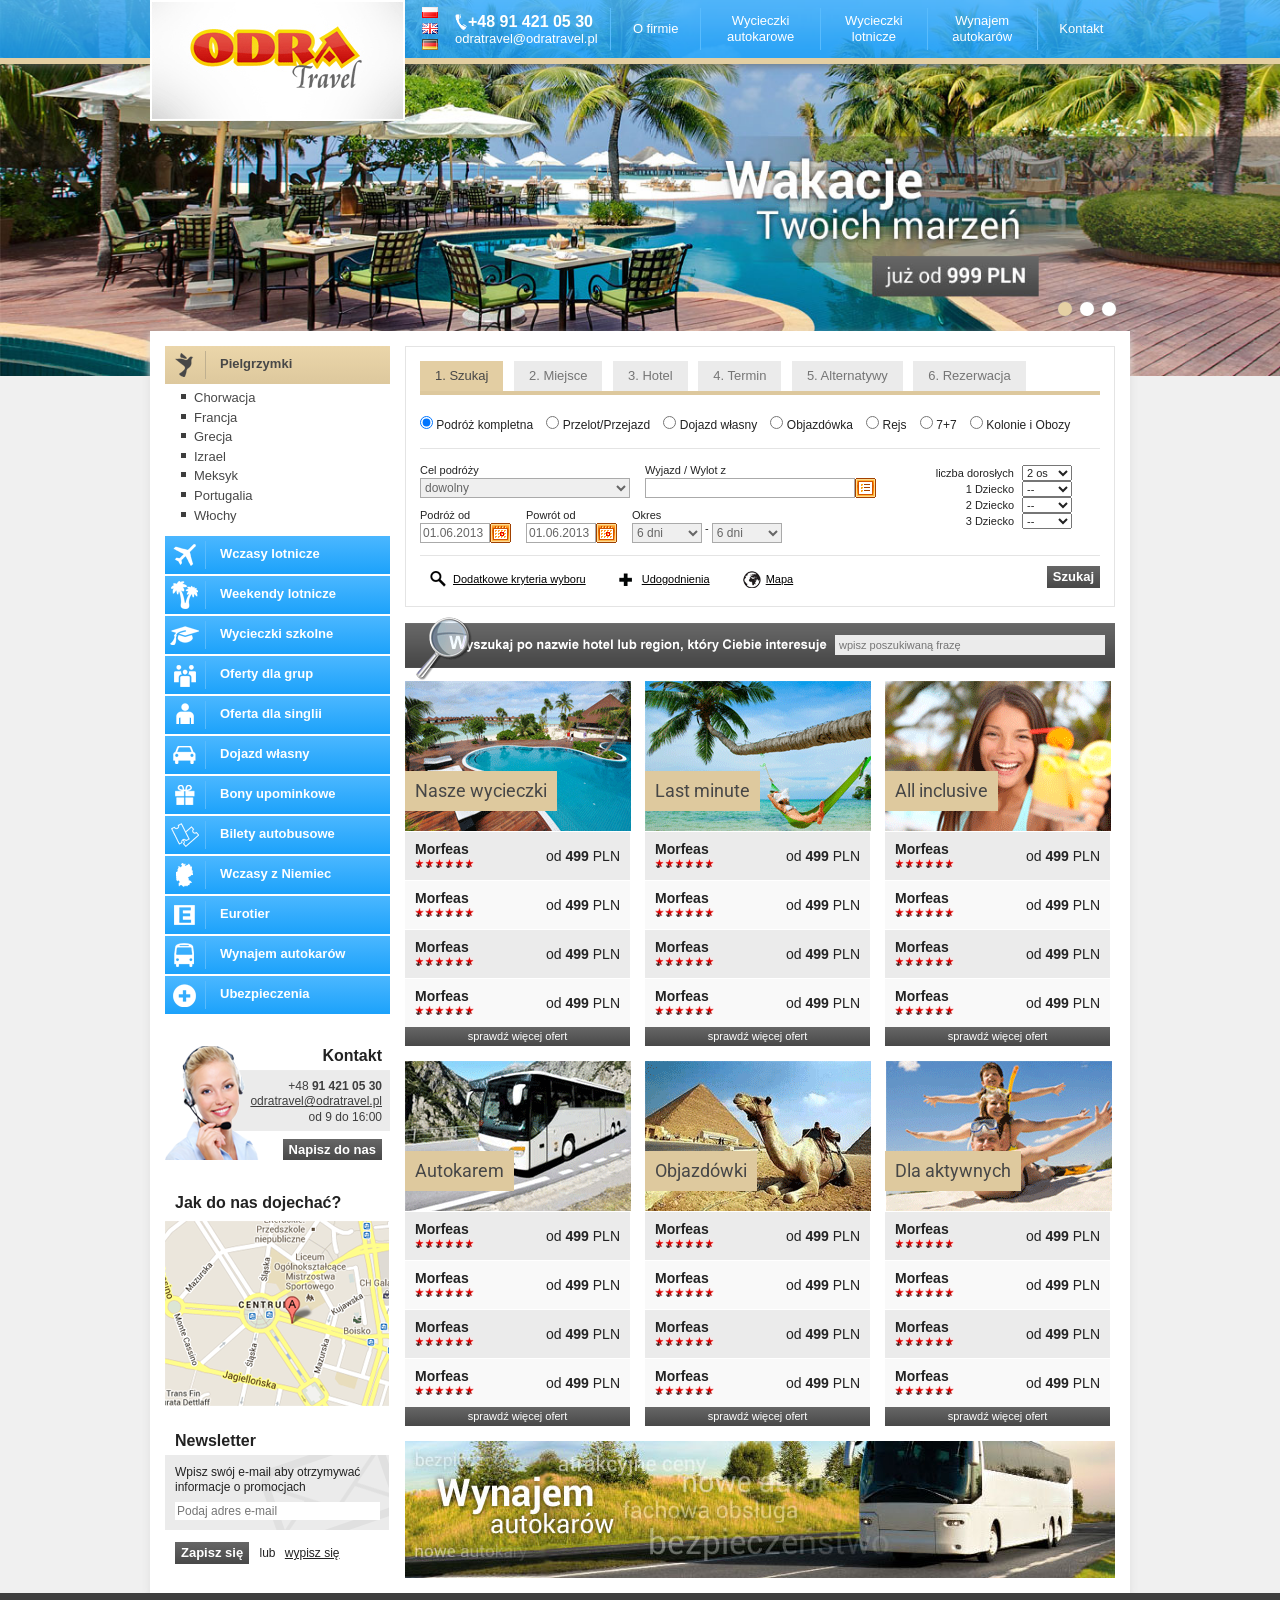
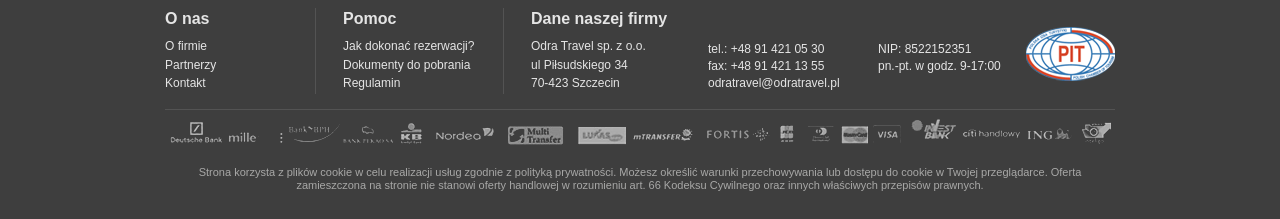
<file: __source/index.html>
<!DOCTYPE html>
<!--[if lt IE 7]>      <html class="no-js lt-ie9 lt-ie8 lt-ie7"> <![endif]-->
<!--[if IE 7]>         <html class="no-js lt-ie9 lt-ie8"> <![endif]-->
<!--[if IE 8]>         <html class="no-js lt-ie9"> <![endif]-->
<!--[if gt IE 8]><!--> <html class="no-js"> <!--<![endif]-->
    <head>
        <meta charset="utf-8">
        <meta http-equiv="X-UA-Compatible" content="IE=edge,chrome=1">
        <title></title>
        <meta name="description" content="">
        <meta name="viewport" content="width=device-width">

        <link rel="stylesheet" href="css/normalize.min.css">
        <link rel="stylesheet" href="css/jquery.bxslider.css">
        <link rel="stylesheet" href="css/main.css">
<link href='http://fonts.googleapis.com/css?family=Roboto:400,500&subset=latin,latin-ext' rel='stylesheet' type='text/css'>
        <script src="js/vendor/modernizr-2.6.2.min.js"></script>
    </head>
    <body>
        <!--[if lt IE 7]>
            <p class="chromeframe">You are using an <strong>outdated</strong> browser. Please <a href="http://browsehappy.com/">upgrade your browser</a> or <a href="http://www.google.com/chromeframe/?redirect=true">activate Google Chrome Frame</a> to improve your experience.</p>
        <![endif]-->

        <div class="header-container">
            <header class="wrapper clearfix">
                <h1 class="title"><a href="/"><img src="img/logo.png" alt="logo"></a></h1>
                <div id="language">
                    <a href="/pol"><img src="img/pol.png" alt="polski"></a>
                    <a href="/eng"><img src="img/eng.png" alt="angielski"></a>
                    <a href="/de"><img src="img/de.png" alt="niemiecki"></a>
                </div>    
                <div id="top_contact">
                    
                    <span>+48 91 421 05 30</span>
                    <a href="mailto:odratravel@odratravel.pl">odratravel@odratravel.pl</a>
                </div>
                <nav>
                    <ul>
                        <li><a href="#">O firmie</a></li>
                        <li><a href="#">Wycieczki <br/>autokarowe</a></li>
                        <li><a href="#">Wycieczki <br/>lotnicze</a></li>
                        <li><a href="#">Wynajem <br/>autokarów</a></li>
                        <li><a href="#">Kontakt</a></li>                        
                    </ul>
                </nav>
            </header>
        </div>
        <div class="banner-container">
        <ul class="bxslider" id="bxslider">
                <li>
                     <a href="#">
                    <img src="pictures/banner_1.jpg" alt="" />
                   </a>
                </li>
                <li>
                    <a href="#">
                    <img src="pictures/banner_2.jpg" alt="" />
                    </a>
                </li>
                <li>
                    <a href="#">
                    <img src="pictures/banner_1.jpg" alt="" />
                    </a>
                </li>

        </ul>
         </div>
        <div class="main-container">
            <div class="main wrapper clearfix">
                <div id="right">
                <div id="main_search">
                    <ul>
                        <li class="active">1. Szukaj</li>
                        <li>2. Miejsce</li>
                        <li>3. Hotel</li>
                        <li>4. Termin</li>
                        <li>5. Alternatywy</li>
                        <li>6. Rezerwacja</li>
                    </ul>   

                    <form action="search.php" method="post">
                        <p>
                            <label class="radio">
                              <input type="radio" name="optionsRadios" value="option1" checked>
                              Podróż kompletna
                            </label>
                            <label class="radio">
                              <input type="radio" name="optionsRadios" value="option2">
                              Przelot/Przejazd 
                            </label>
                              <label class="radio">
                              <input type="radio" name="optionsRadios" value="option3">
                              Dojazd własny
                            </label>
                          <label class="radio">
                              <input type="radio" name="optionsRadios" value="option4">
                              Objazdówka 
                            </label>
                              <label class="radio">
                              <input type="radio" name="optionsRadios" value="option5">
                              Rejs 
                            </label>
                              <label class="radio">
                              <input type="radio" name="optionsRadios" value="option6">
                              7+7 
                            </label>
                              <label class="radio">
                              <input type="radio" name="optionsRadios" value="option7">
                              Kolonie i Obozy
                            </label>
                        </p>


                        <div class="main_search_left">  
                            <div>
                                <div class="input"> 
                                     <label>Cel podróży</label>
                                     <select name="destination">
                                      <option>dowolny</option>
                                      <option>dowolny</option>
                                      <option>3</option>
                                      <option>4</option>
                                      <option>5</option>
                                    </select>
                                </div> 
                                <div class="input autocomplete"> 
                                     <label>Wyjazd / Wylot z</label>
                                     <input type="text" name="destynation" /><i></i>
                                </div> 
                             </div>

                            <div>
                                <div class="calendar input_small"> 
                                     <label>Podróż od</label>
                                     <input type="text" value="01.06.2013" /><i></i>
                                </div> 
                                 <div class="calendar input_small"> 
                                     <label>Powrót od</label>
                                     <input type="text" value="01.06.2013" /><i></i>
                                </div> 

                                 <div class="input_small"> 
                                     <label>Okres</label>
                                     <select name="destination">
                                      <option>6 dni</option>
                                      <option>2</option>
                                      <option>3</option>
                                      <option>4</option>
                                      <option>5</option>
                                    </select>
                                     -  
                                    <select name="destination">
                                      <option>6 dni</option>
                                      <option>2</option>
                                      <option>3</option>
                                      <option>4</option>
                                      <option>5</option>
                                    </select>

                                </div> 
                             </div>
                         </div>

                        <div class="main_search_right">   
                        <p>
                             <label>liczba dorosłych</label>
                             <select name="destination">
                              <option>2 os</option>
                              <option>2</option>
                              <option>3</option>
                              <option>4</option>
                              <option>5</option>
                            </select>
                        </p>
                         <p>
                             <label>1 Dziecko</label>
                             <select name="destination">
                              <option>--</option>
                              <option>2</option>
                              <option>3</option>
                              <option>4</option>
                              <option>5</option>
                            </select>
                        </p>

                         <p>    
                             <label>2 Dziecko</label>
                             <select name="destination">
                              <option>--</option>
                              <option>2</option>
                              <option>3</option>
                              <option>4</option>
                              <option>5</option>
                            </select>
                        </p>
                         <p>
                             <label>3 Dziecko</label>
                             <select name="destination">
                              <option>--</option>
                              <option>2</option>
                              <option>3</option>
                              <option>4</option>
                              <option>5</option>
                            </select>
                        </p>
                         </div> 
                         <div class="buttons">
                            <a href="#" class="button_link icon_lupa">Dodatkowe kryteria wyboru</a>
                            <a href="#" class="button_link icon_plus">Udogodnienia</a>
                            <a href="#" class="button_link icon_mapa">Mapa</a>
                            <button class="btn">Szukaj</button>
                         </div>
                    </form>

                </div>

                <div id="quick_search">
                    <form action="search.php">
                         <input type="text" name="destynation" placeholder="wpisz poszukiwaną frazę" />
                    </form>    
                </div>


                <ul class="offer">
                    <li>
                        <a class="icon" href="#">
                            <img src="pictures/offer1.png" alt="Nasze wycieczki" />
                            <span>Nasze wycieczki</span>
                        </a>
                        <div class="offer_item">
                            <div class="price">od <b>499</b> PLN</div>
                            <span>Morfeas</span>
                            <div class="stars">
                                <i>*</i><i>*</i><i>*</i><i>*</i><i>*</i><i>*</i>
                            </div>
                               
                        </div>
                        <div class="offer_item">
                            <div class="price">od <b>499</b> PLN</div>
                            <span>Morfeas</span>
                            <div class="stars">
                                <i>*</i><i>*</i><i>*</i><i>*</i><i>*</i><i>*</i>
                            </div>
                               
                        </div>
                        <div class="offer_item">
                            <div class="price">od <b>499</b> PLN</div>
                            <span>Morfeas</span>
                            <div class="stars">
                                <i>*</i><i>*</i><i>*</i><i>*</i><i>*</i><i>*</i>
                            </div>
                               
                        </div>
                        <div class="offer_item">
                            <div class="price">od <b>499</b> PLN</div>
                            <span>Morfeas</span>
                            <div class="stars">
                                <i>*</i><i>*</i><i>*</i><i>*</i><i>*</i><i>*</i>
                            </div>
                               
                        </div>
                        <a href="#" class="btn btn_small">sprawdź więcej ofert</a>
                    </li>
                     <li>
                        <a class="icon" href="#">
                            <img src="pictures/offer2.png" alt="Last minute" />
                            <span>Last minute</span>
                        </a>
                        <div class="offer_item">
                            <div class="price">od <b>499</b> PLN</div>
                            <span>Morfeas</span>
                            <div class="stars">
                                <i>*</i><i>*</i><i>*</i><i>*</i><i>*</i><i>*</i>
                            </div>
                               
                        </div>
                        <div class="offer_item">
                            <div class="price">od <b>499</b> PLN</div>
                            <span>Morfeas</span>
                            <div class="stars">
                                <i>*</i><i>*</i><i>*</i><i>*</i><i>*</i><i>*</i>
                            </div>
                               
                        </div>
                        <div class="offer_item">
                            <div class="price">od <b>499</b> PLN</div>
                            <span>Morfeas</span>
                            <div class="stars">
                                <i>*</i><i>*</i><i>*</i><i>*</i><i>*</i><i>*</i>
                            </div>
                               
                        </div>
                        <div class="offer_item">
                            <div class="price">od <b>499</b> PLN</div>
                            <span>Morfeas</span>
                            <div class="stars">
                                <i>*</i><i>*</i><i>*</i><i>*</i><i>*</i><i>*</i>
                            </div>
                               
                        </div>
                        <a href="#" class="btn btn_small">sprawdź więcej ofert</a>
                    </li>
                     <li>
                        <a class="icon" href="#">
                            <img src="pictures/offer3.png" alt="All inclusive" />
                            <span>All inclusive</span>
                        </a>
                        <div class="offer_item">
                            <div class="price">od <b>499</b> PLN</div>
                            <span>Morfeas</span>
                            <div class="stars">
                                <i>*</i><i>*</i><i>*</i><i>*</i><i>*</i><i>*</i>
                            </div>
                               
                        </div>
                        <div class="offer_item">
                            <div class="price">od <b>499</b> PLN</div>
                            <span>Morfeas</span>
                            <div class="stars">
                                <i>*</i><i>*</i><i>*</i><i>*</i><i>*</i><i>*</i>
                            </div>
                               
                        </div>
                        <div class="offer_item">
                            <div class="price">od <b>499</b> PLN</div>
                            <span>Morfeas</span>
                            <div class="stars">
                                <i>*</i><i>*</i><i>*</i><i>*</i><i>*</i><i>*</i>
                            </div>
                               
                        </div>
                        <div class="offer_item">
                            <div class="price">od <b>499</b> PLN</div>
                            <span>Morfeas</span>
                            <div class="stars">
                                <i>*</i><i>*</i><i>*</i><i>*</i><i>*</i><i>*</i>
                            </div>
                               
                        </div>
                        <a href="#" class="btn btn_small">sprawdź więcej ofert</a>
                    </li>

                    <li class="clearfix"></li>

                    <li>
                        <a class="icon" href="#">
                            <img src="pictures/offer4.png" alt="Autokarem" />
                            <span>Autokarem</span>
                        </a>
                        <div class="offer_item">
                            <div class="price">od <b>499</b> PLN</div>
                            <span>Morfeas</span>
                            <div class="stars">
                                <i>*</i><i>*</i><i>*</i><i>*</i><i>*</i><i>*</i>
                            </div>
                               
                        </div>
                        <div class="offer_item">
                            <div class="price">od <b>499</b> PLN</div>
                            <span>Morfeas</span>
                            <div class="stars">
                                <i>*</i><i>*</i><i>*</i><i>*</i><i>*</i><i>*</i>
                            </div>
                               
                        </div>
                        <div class="offer_item">
                            <div class="price">od <b>499</b> PLN</div>
                            <span>Morfeas</span>
                            <div class="stars">
                                <i>*</i><i>*</i><i>*</i><i>*</i><i>*</i><i>*</i>
                            </div>
                               
                        </div>
                        <div class="offer_item">
                            <div class="price">od <b>499</b> PLN</div>
                            <span>Morfeas</span>
                            <div class="stars">
                                <i>*</i><i>*</i><i>*</i><i>*</i><i>*</i><i>*</i>
                            </div>
                               
                        </div>
                        <a href="#" class="btn btn_small">sprawdź więcej ofert</a>
                    </li>
                     <li>
                        <a class="icon" href="#">
                            <img src="pictures/offer5.png" alt="Objazdówki" />
                            <span>Objazdówki</span>
                        </a>
                        <div class="offer_item">
                            <div class="price">od <b>499</b> PLN</div>
                            <span>Morfeas</span>
                            <div class="stars">
                                <i>*</i><i>*</i><i>*</i><i>*</i><i>*</i><i>*</i>
                            </div>
                               
                        </div>
                        <div class="offer_item">
                            <div class="price">od <b>499</b> PLN</div>
                            <span>Morfeas</span>
                            <div class="stars">
                                <i>*</i><i>*</i><i>*</i><i>*</i><i>*</i><i>*</i>
                            </div>
                               
                        </div>
                        <div class="offer_item">
                            <div class="price">od <b>499</b> PLN</div>
                            <span>Morfeas</span>
                            <div class="stars">
                                <i>*</i><i>*</i><i>*</i><i>*</i><i>*</i><i>*</i>
                            </div>
                               
                        </div>
                        <div class="offer_item">
                            <div class="price">od <b>499</b> PLN</div>
                            <span>Morfeas</span>
                            <div class="stars">
                                <i>*</i><i>*</i><i>*</i><i>*</i><i>*</i><i>*</i>
                            </div>
                               
                        </div>
                        <a href="#" class="btn btn_small">sprawdź więcej ofert</a>
                    </li>
                     <li>
                        <a class="icon" href="#">
                            <img src="pictures/offer6.png" alt="Dla aktywnych" />
                            <span>Dla aktywnych</span>
                        </a>
                        <div class="offer_item">
                            <div class="price">od <b>499</b> PLN</div>
                            <span>Morfeas</span>
                            <div class="stars">
                                <i>*</i><i>*</i><i>*</i><i>*</i><i>*</i><i>*</i>
                            </div>
                               
                        </div>
                        <div class="offer_item">
                            <div class="price">od <b>499</b> PLN</div>
                            <span>Morfeas</span>
                            <div class="stars">
                                <i>*</i><i>*</i><i>*</i><i>*</i><i>*</i><i>*</i>
                            </div>
                               
                        </div>
                        <div class="offer_item">
                            <div class="price">od <b>499</b> PLN</div>
                            <span>Morfeas</span>
                            <div class="stars">
                                <i>*</i><i>*</i><i>*</i><i>*</i><i>*</i><i>*</i>
                            </div>
                               
                        </div>
                        <div class="offer_item">
                            <div class="price">od <b>499</b> PLN</div>
                            <span>Morfeas</span>
                            <div class="stars">
                                <i>*</i><i>*</i><i>*</i><i>*</i><i>*</i><i>*</i>
                            </div>
                               
                        </div>
                        <a href="#" class="btn btn_small">sprawdź więcej ofert</a>
                    </li>
                </ul>    

                <div class="main_banner">
                    <a class="icon" href="#">
                            <img src="pictures/banner.jpg" alt="banner" />
                    </a>
                </div>    
            </div>
                <aside id="left">
                    
                <ul id="sidemenu">
                    <li class="active"><a href="##"><span><img src="img/a_menu1.png" alt="Pielgrzymki"/></span><b>Pielgrzymki</b></a>

                    <ul>
                            <li><a href="##">Chorwacja</a></li>
                            <li><a href="##">Francja</a></li>
                            <li><a href="##">Grecja</a></li>
                            <li><a href="##">Izrael</a></li>
                            <li><a href="##">Meksyk</a></li>
                            <li><a href="##">Portugalia</a></li>
                            <li><a href="##">Włochy</a></li>
                    </ul>        
                    </li>
                    <li><a href="##"><span><img src="img/menu2.png" alt="Wczasy lotnicze"/></span><b>Wczasy lotnicze</b></a>
                         <ul>
                            <li><a href="##">Chorwacja</a></li>
                            <li><a href="##">Francja</a></li>
                            <li><a href="##">Grecja</a></li>
                            <li><a href="##">Izrael</a></li>
                            <li><a href="##">Meksyk</a></li>
                            <li><a href="##">Portugalia</a></li>
                            <li><a href="##">Włochy</a></li>
                    </ul>


                    </li>
                    <li><a href="##"><span><img src="img/menu3.png" alt="Weekendy lotnicze"/></span><b>Weekendy lotnicze</b></a></li>
                    <li><a href="##"><span><img src="img/menu4.png" alt="Wycieczki szkolne"/></span><b>Wycieczki szkolne</b></a></li>
                    <li><a href="##"><span><img src="img/menu5.png" alt="Oferty dla grup"/></span><b>Oferty dla grup</b></a></li>
                    <li><a href="##"><span><img src="img/menu6.png" alt="Oferta dla singlii"/></span><b>Oferta dla singlii</b></a></li>
                    <li><a href="##"><span><img src="img/menu7.png" alt="Dojazd własny"/></span><b>Dojazd własny</b></a></li>
                    <li><a href="##"><span><img src="img/menu8.png" alt="Bony upominkowe"/></span><b>Bony upominkowe</b></a></li>
                    <li><a href="##"><span><img src="img/menu9.png" alt="Bilety autobusowe"/></span><b>Bilety autobusowe</b></a></li>
                    <li><a href="##"><span><img src="img/menu10.png" alt="Wczasy z Niemiec"/></span><b>Wczasy z Niemiec</b></a></li>
                    <li><a href="##"><span><img src="img/menu11.png" alt="Eurotier"/></span><b>Eurotier</b></a></li>
                    <li><a href="##"><span><img src="img/menu12.png" alt="Wynajem autokarów"/></span><b>Wynajem autokarów</b></a></li>
                    <li><a href="##"><span><img src="img/menu13.png" alt="Ubezpieczenia"/></span><b>Ubezpieczenia</b></a></li>
                 </ul>   

               
                <address>
                    <h2>Kontakt</h2>
                    <div>   
                    <p class="tel">+48 <b>91 421 05 30</b></p>
                    <a class="email" href="mailto:odratravel@odratravel.pl">odratravel@odratravel.pl</a>
                    <p class="info"> od 9 do 16:00</p>   
                    </div> 
                    <a class="btn">Napisz do nas</a>
                       
                </address>

                <div class="map">
                    <h2>Jak do nas dojechać?</h2>
                    <img src="img/map.png" alt="mapa">
                </div>


                 <div class="newsletter">
                    <h2>Newsletter</h2>
                    <form action="newsletter.php" action="get"> 
                        <div>
                            <p>Wpisz swój e-mail aby otrzymywać informacje o promocjach</p>
                            <input type="text" name="email" placeholder="Podaj adres e-mail"/>
                        </div>
                        <button class="add btn" type="submit" value="1">Zapisz się</button> lub   
                        <button class="remove btn_link" type="submit" value="2">wypisz się</button>
                    </form>    
                </div>   
                 </aside>   
            </div> <!-- #main -->
        </div> <!-- #main-container -->

        <div class="footer-container">
            <footer class="wrapper">
                <ul class="footer1">
                    <li>
                        <h2>O nas</h2>
                    </li>
                    <li>
                        <a href="/link">O firmie</a>
                    </li>
                    <li>
                        <a href="/link">Partnerzy</a>
                    </li>
                    <li>
                        <a href="/link">Kontakt</a>
                    </li>    
                </ul>    

                <ul class="footer2">
                    <li>
                        <h2>Pomoc</h2>
                    </li>
                    <li>
                        <a href="/link">Jak dokonać rezerwacji?</a>
                    </li>
                    <li>
                        <a href="/link">Dokumenty do pobrania</a>
                    </li>
                    <li>
                        <a href="/link">Regulamin</a>
                    </li>    
                </ul>  

                <ul class="footer3">
                    <li>
                        <h2>Dane naszej firmy</h2>
                    </li>
                    <li>
                        <a href="/link">Odra Travel sp. z o.o.</a>
                    </li>
                    <li>
                        <a href="/link">ul Piłsudskiego 34</a>
                    </li>
                    <li>
                        <a href="/link">70-423 Szczecin</a>
                    </li>    
                </ul>  
           
                <ul class="footer4">
                    <li>
                        <span>tel.: +48 91 421 05 30</span>
                    </li>
                    <li>
                        <span>fax: +48 91 421 13 55</span>
                    </li>
                    <li>
                         <a href="mailto:odratravel@odratravel.pl">odratravel@odratravel.pl</a>
                    </li>   
                
                </ul>  

                <ul class="footer5">

                    <li>
                        <span>NIP: 8522152351</span>
                    </li>
                    <li>
                        <span>pn.-pt. w godz. 9-17:00</span>
                    </li>

                </ul> 

                <img src="img/payment.png" alt="płatności">

                <p>
                    Strona korzysta z plików cookie w celu realizacji usług zgodnie z polityką prywatności. Możesz określić warunki przechowywania lub dostępu do cookie w Twojej przeglądarce.
Oferta zamieszczona na stronie nie stanowi oferty handlowej w rozumieniu art. 66 Kodeksu Cywilnego oraz innych właściwych przepisów prawnych.
                </p>
            </footer>
        </div>

        <script src="//ajax.googleapis.com/ajax/libs/jquery/1.9.1/jquery.min.js"></script>
        <script>window.jQuery || document.write('<script src="js/vendor/jquery-1.9.1.min.js"><\/script>')</script>

        
        <script src="js/jquery.bxslider.min.js"></script>
        <script src="js/jquery.fitvids.js"></script>
        <script src="js/jquery.easing.1.3.js"></script>
        <script src="js/main.js"></script>

        <script>
            var _gaq=[['_setAccount','UA-XXXXX-X'],['_trackPageview']];
            (function(d,t){var g=d.createElement(t),s=d.getElementsByTagName(t)[0];
            g.src=('https:'==location.protocol?'//ssl':'//www')+'.google-analytics.com/ga.js';
            s.parentNode.insertBefore(g,s)}(document,'script'));
        </script>
    </body>
</html>
</file>
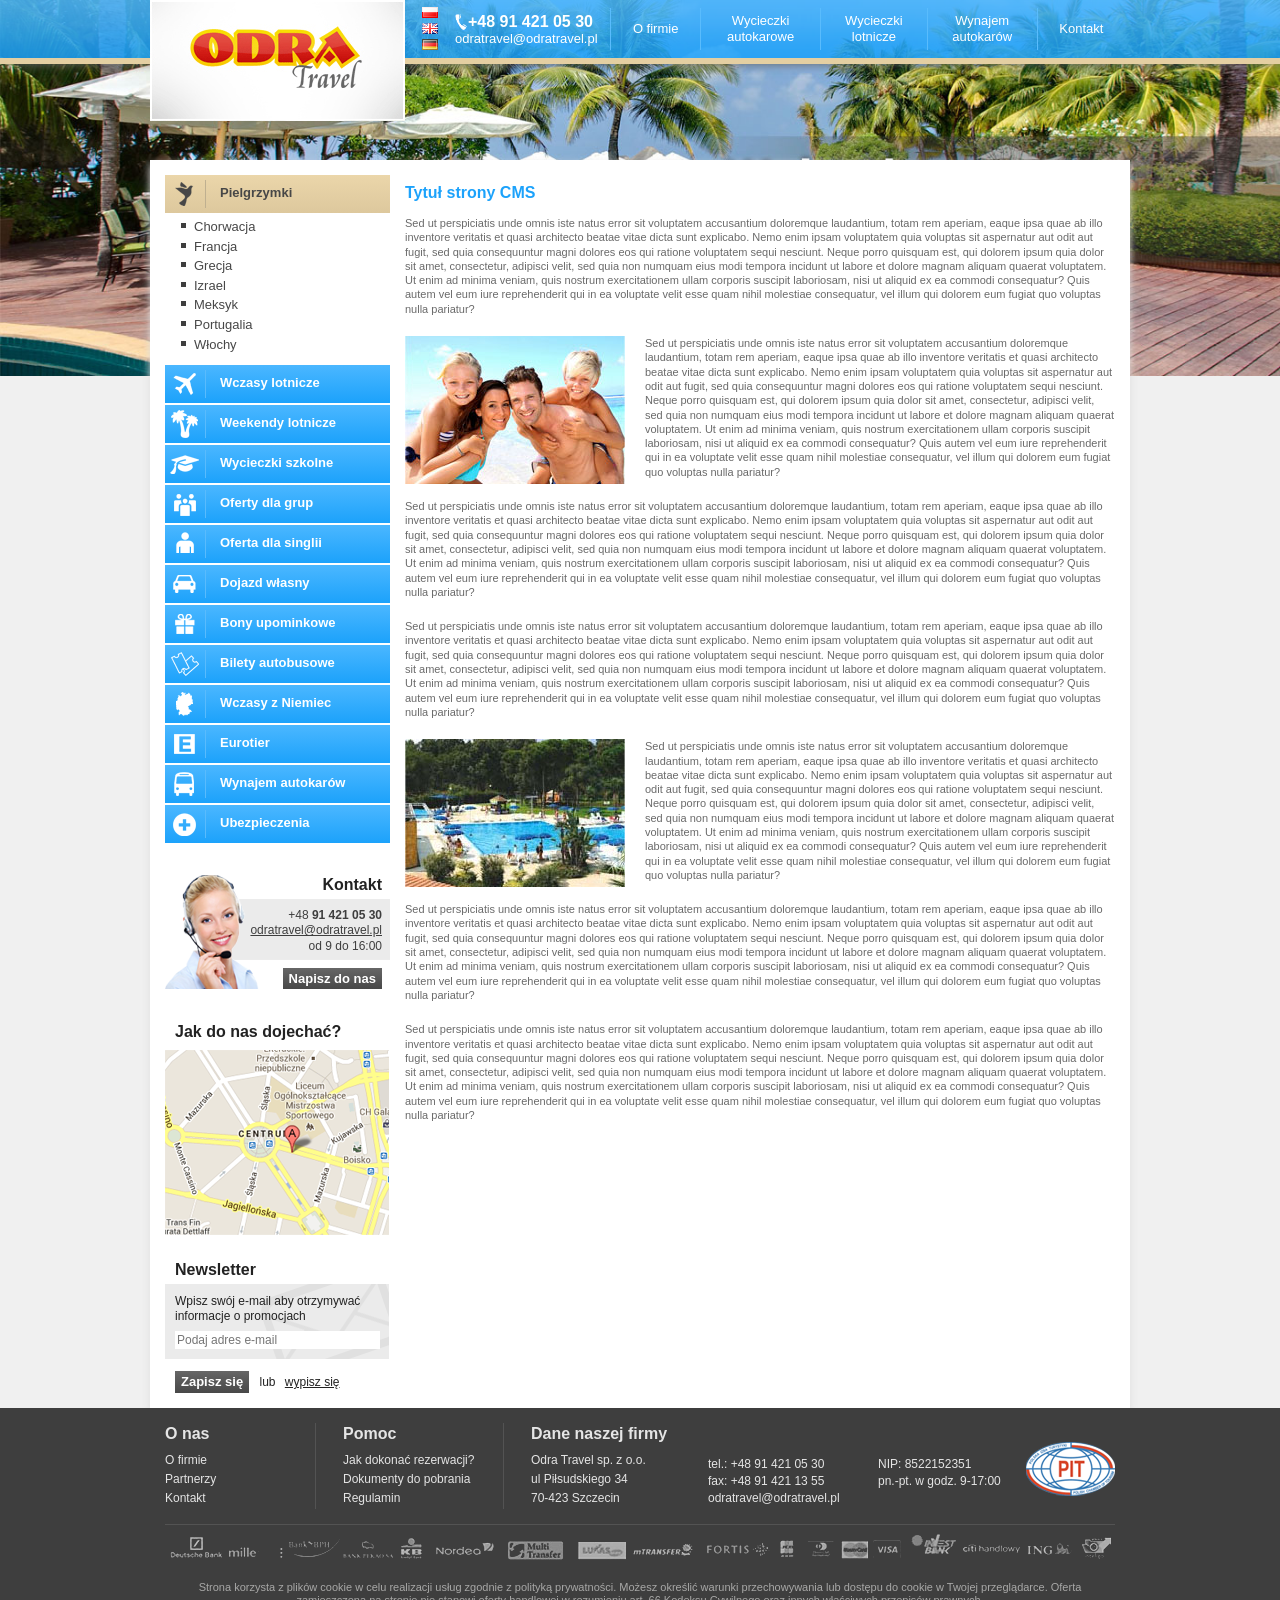
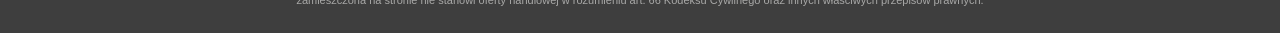
<file: __source/cms.html>
<!DOCTYPE html>
<!--[if lt IE 7]>      <html class="no-js lt-ie9 lt-ie8 lt-ie7"> <![endif]-->
<!--[if IE 7]>         <html class="no-js lt-ie9 lt-ie8"> <![endif]-->
<!--[if IE 8]>         <html class="no-js lt-ie9"> <![endif]-->
<!--[if gt IE 8]><!--> <html class="no-js"> <!--<![endif]-->
    <head>
        <meta charset="utf-8">
        <meta http-equiv="X-UA-Compatible" content="IE=edge,chrome=1">
        <title></title>
        <meta name="description" content="">
        <meta name="viewport" content="width=device-width">

        <link rel="stylesheet" href="css/normalize.min.css">
        <link rel="stylesheet" href="css/jquery.bxslider.css">
        <link rel="stylesheet" href="css/main.css">
        <link href='http://fonts.googleapis.com/css?family=Roboto:400,500&subset=latin,latin-ext' rel='stylesheet' type='text/css'>

        <link rel="stylesheet" type="text/css" href="js/fancybox/jquery.fancybox-1.3.1.css" media="screen" />

    </head>
    <body>
        <!--[if lt IE 7]>
            <p class="chromeframe">You are using an <strong>outdated</strong> browser. Please <a href="http://browsehappy.com/">upgrade your browser</a> or <a href="http://www.google.com/chromeframe/?redirect=true">activate Google Chrome Frame</a> to improve your experience.</p>
        <![endif]-->

        <div class="header-container">
            <header class="wrapper clearfix">
                <h1 class="title"><a href="/"><img src="img/logo.png" alt="logo"></a></h1>
                <div id="language">
                    <a href="/pol"><img src="img/pol.png" alt="polski"></a>
                    <a href="/eng"><img src="img/eng.png" alt="angielski"></a>
                    <a href="/de"><img src="img/de.png" alt="niemiecki"></a>
                </div>    
                <div id="top_contact">
                    
                    <span>+48 91 421 05 30</span>
                    <a href="mailto:odratravel@odratravel.pl">odratravel@odratravel.pl</a>
                </div>
                <nav>
                    <ul>
                        <li><a href="#">O firmie</a></li>
                        <li><a href="#">Wycieczki <br/>autokarowe</a></li>
                        <li><a href="#">Wycieczki <br/>lotnicze</a></li>
                        <li><a href="#">Wynajem <br/>autokarów</a></li>
                        <li><a href="#">Kontakt</a></li>                        
                    </ul>
                </nav>
            </header>
        </div>
        <div class="banner-container">
        <div class="bxslider" id="bxslider_static">
                    <img src="pictures/banner_1.jpg" alt="alt" />
        </div>
         </div>
        <div class="main-container">
            <div class="main wrapper clearfix">
                <div id="right">

<h3>Tytuł strony CMS</h3>
                <div class="description clearfix cms">
                  <p>
                  Sed ut perspiciatis unde omnis iste natus error sit voluptatem accusantium doloremque laudantium, totam rem aperiam, eaque ipsa quae ab illo inventore veritatis et quasi architecto beatae vitae dicta sunt explicabo. Nemo enim ipsam voluptatem quia voluptas sit aspernatur aut odit aut fugit, sed quia consequuntur magni dolores eos qui ratione voluptatem sequi nesciunt. Neque porro quisquam est, qui dolorem ipsum quia dolor sit amet, consectetur, adipisci velit, sed quia non numquam eius modi tempora incidunt ut labore et dolore magnam aliquam quaerat voluptatem. Ut enim ad minima veniam, quis nostrum exercitationem ullam corporis suscipit laboriosam, nisi ut aliquid ex ea commodi consequatur? Quis autem vel eum iure reprehenderit qui in ea voluptate velit esse quam nihil molestiae consequatur, vel illum qui dolorem eum fugiat quo voluptas nulla pariatur?
                  </p>

                  <p>
                  <img src="pictures/image1.jpg" alt="alt" class="left" />
                  Sed ut perspiciatis unde omnis iste natus error sit voluptatem accusantium doloremque laudantium, totam rem aperiam, eaque ipsa quae ab illo inventore veritatis et quasi architecto beatae vitae dicta sunt explicabo. Nemo enim ipsam voluptatem quia voluptas sit aspernatur aut odit aut fugit, sed quia consequuntur magni dolores eos qui ratione voluptatem sequi nesciunt. Neque porro quisquam est, qui dolorem ipsum quia dolor sit amet, consectetur, adipisci velit, sed quia non numquam eius modi tempora incidunt ut labore et dolore magnam aliquam quaerat voluptatem. Ut enim ad minima veniam, quis nostrum exercitationem ullam corporis suscipit laboriosam, nisi ut aliquid ex ea commodi consequatur? Quis autem vel eum iure reprehenderit qui in ea voluptate velit esse quam nihil molestiae consequatur, vel illum qui dolorem eum fugiat quo voluptas nulla pariatur?
                  </p>


                  <p>
                  Sed ut perspiciatis unde omnis iste natus error sit voluptatem accusantium doloremque laudantium, totam rem aperiam, eaque ipsa quae ab illo inventore veritatis et quasi architecto beatae vitae dicta sunt explicabo. Nemo enim ipsam voluptatem quia voluptas sit aspernatur aut odit aut fugit, sed quia consequuntur magni dolores eos qui ratione voluptatem sequi nesciunt. Neque porro quisquam est, qui dolorem ipsum quia dolor sit amet, consectetur, adipisci velit, sed quia non numquam eius modi tempora incidunt ut labore et dolore magnam aliquam quaerat voluptatem. Ut enim ad minima veniam, quis nostrum exercitationem ullam corporis suscipit laboriosam, nisi ut aliquid ex ea commodi consequatur? Quis autem vel eum iure reprehenderit qui in ea voluptate velit esse quam nihil molestiae consequatur, vel illum qui dolorem eum fugiat quo voluptas nulla pariatur?
                  </p>

                   <p>
                  Sed ut perspiciatis unde omnis iste natus error sit voluptatem accusantium doloremque laudantium, totam rem aperiam, eaque ipsa quae ab illo inventore veritatis et quasi architecto beatae vitae dicta sunt explicabo. Nemo enim ipsam voluptatem quia voluptas sit aspernatur aut odit aut fugit, sed quia consequuntur magni dolores eos qui ratione voluptatem sequi nesciunt. Neque porro quisquam est, qui dolorem ipsum quia dolor sit amet, consectetur, adipisci velit, sed quia non numquam eius modi tempora incidunt ut labore et dolore magnam aliquam quaerat voluptatem. Ut enim ad minima veniam, quis nostrum exercitationem ullam corporis suscipit laboriosam, nisi ut aliquid ex ea commodi consequatur? Quis autem vel eum iure reprehenderit qui in ea voluptate velit esse quam nihil molestiae consequatur, vel illum qui dolorem eum fugiat quo voluptas nulla pariatur?
                  </p>

                  <p>
                  <img src="pictures/image2.jpg" alt="alt" class="left" />
                  Sed ut perspiciatis unde omnis iste natus error sit voluptatem accusantium doloremque laudantium, totam rem aperiam, eaque ipsa quae ab illo inventore veritatis et quasi architecto beatae vitae dicta sunt explicabo. Nemo enim ipsam voluptatem quia voluptas sit aspernatur aut odit aut fugit, sed quia consequuntur magni dolores eos qui ratione voluptatem sequi nesciunt. Neque porro quisquam est, qui dolorem ipsum quia dolor sit amet, consectetur, adipisci velit, sed quia non numquam eius modi tempora incidunt ut labore et dolore magnam aliquam quaerat voluptatem. Ut enim ad minima veniam, quis nostrum exercitationem ullam corporis suscipit laboriosam, nisi ut aliquid ex ea commodi consequatur? Quis autem vel eum iure reprehenderit qui in ea voluptate velit esse quam nihil molestiae consequatur, vel illum qui dolorem eum fugiat quo voluptas nulla pariatur?
                  </p>


                            <p>
                  Sed ut perspiciatis unde omnis iste natus error sit voluptatem accusantium doloremque laudantium, totam rem aperiam, eaque ipsa quae ab illo inventore veritatis et quasi architecto beatae vitae dicta sunt explicabo. Nemo enim ipsam voluptatem quia voluptas sit aspernatur aut odit aut fugit, sed quia consequuntur magni dolores eos qui ratione voluptatem sequi nesciunt. Neque porro quisquam est, qui dolorem ipsum quia dolor sit amet, consectetur, adipisci velit, sed quia non numquam eius modi tempora incidunt ut labore et dolore magnam aliquam quaerat voluptatem. Ut enim ad minima veniam, quis nostrum exercitationem ullam corporis suscipit laboriosam, nisi ut aliquid ex ea commodi consequatur? Quis autem vel eum iure reprehenderit qui in ea voluptate velit esse quam nihil molestiae consequatur, vel illum qui dolorem eum fugiat quo voluptas nulla pariatur?
                  </p>


                            <p>
                  Sed ut perspiciatis unde omnis iste natus error sit voluptatem accusantium doloremque laudantium, totam rem aperiam, eaque ipsa quae ab illo inventore veritatis et quasi architecto beatae vitae dicta sunt explicabo. Nemo enim ipsam voluptatem quia voluptas sit aspernatur aut odit aut fugit, sed quia consequuntur magni dolores eos qui ratione voluptatem sequi nesciunt. Neque porro quisquam est, qui dolorem ipsum quia dolor sit amet, consectetur, adipisci velit, sed quia non numquam eius modi tempora incidunt ut labore et dolore magnam aliquam quaerat voluptatem. Ut enim ad minima veniam, quis nostrum exercitationem ullam corporis suscipit laboriosam, nisi ut aliquid ex ea commodi consequatur? Quis autem vel eum iure reprehenderit qui in ea voluptate velit esse quam nihil molestiae consequatur, vel illum qui dolorem eum fugiat quo voluptas nulla pariatur?
                  </p>

              </div>
  
                </div>
                <aside id="left">
                    
                <ul id="sidemenu">
                    <li class="active"><a href="##"><span><img src="img/a_menu1.png" alt="Pielgrzymki"/></span><b>Pielgrzymki</b></a>

                    <ul>
                            <li><a href="##">Chorwacja</a></li>
                            <li><a href="##">Francja</a></li>
                            <li><a href="##">Grecja</a></li>
                            <li><a href="##">Izrael</a></li>
                            <li><a href="##">Meksyk</a></li>
                            <li><a href="##">Portugalia</a></li>
                            <li><a href="##">Włochy</a></li>
                    </ul>        
                    </li>
                    <li><a href="##"><span><img src="img/menu2.png" alt="Wczasy lotnicze"/></span><b>Wczasy lotnicze</b></a>
                         <ul>
                            <li><a href="##">Chorwacja</a></li>
                            <li><a href="##">Francja</a></li>
                            <li><a href="##">Grecja</a></li>
                            <li><a href="##">Izrael</a></li>
                            <li><a href="##">Meksyk</a></li>
                            <li><a href="##">Portugalia</a></li>
                            <li><a href="##">Włochy</a></li>
                    </ul>


                    </li>
                    <li><a href="##"><span><img src="img/menu3.png" alt="Weekendy lotnicze"/></span><b>Weekendy lotnicze</b></a></li>
                    <li><a href="##"><span><img src="img/menu4.png" alt="Wycieczki szkolne"/></span><b>Wycieczki szkolne</b></a></li>
                    <li><a href="##"><span><img src="img/menu5.png" alt="Oferty dla grup"/></span><b>Oferty dla grup</b></a></li>
                    <li><a href="##"><span><img src="img/menu6.png" alt="Oferta dla singlii"/></span><b>Oferta dla singlii</b></a></li>
                    <li><a href="##"><span><img src="img/menu7.png" alt="Dojazd własny"/></span><b>Dojazd własny</b></a></li>
                    <li><a href="##"><span><img src="img/menu8.png" alt="Bony upominkowe"/></span><b>Bony upominkowe</b></a></li>
                    <li><a href="##"><span><img src="img/menu9.png" alt="Bilety autobusowe"/></span><b>Bilety autobusowe</b></a></li>
                    <li><a href="##"><span><img src="img/menu10.png" alt="Wczasy z Niemiec"/></span><b>Wczasy z Niemiec</b></a></li>
                    <li><a href="##"><span><img src="img/menu11.png" alt="Eurotier"/></span><b>Eurotier</b></a></li>
                    <li><a href="##"><span><img src="img/menu12.png" alt="Wynajem autokarów"/></span><b>Wynajem autokarów</b></a></li>
                    <li><a href="##"><span><img src="img/menu13.png" alt="Ubezpieczenia"/></span><b>Ubezpieczenia</b></a></li>
                 </ul>   

               
                <address>
                    <h2>Kontakt</h2>
                    <div>   
                    <p class="tel">+48 <b>91 421 05 30</b></p>
                    <a class="email" href="mailto:odratravel@odratravel.pl">odratravel@odratravel.pl</a>
                    <p class="info"> od 9 do 16:00</p>   
                    </div> 
                    <a class="btn">Napisz do nas</a>
                       
                </address>

                <div class="map">
                    <h2>Jak do nas dojechać?</h2>
                    <img src="img/map.png" alt="mapa">
                </div>


                 <div class="newsletter">
                    <h2>Newsletter</h2>
                    <form action="newsletter.php" action="get"> 
                        <div>
                            <p>Wpisz swój e-mail aby otrzymywać informacje o promocjach</p>
                            <input type="text" name="email" placeholder="Podaj adres e-mail"/>
                        </div>
                        <button class="add btn" type="submit" value="1">Zapisz się</button> lub   
                        <button class="remove btn_link" type="submit" value="2">wypisz się</button>
                    </form>    
                </div>   
                 </aside>   
            </div> <!-- #main -->
        </div> <!-- #main-container -->

        <div class="footer-container">
            <footer class="wrapper">
                <ul class="footer1">
                    <li>
                        <h2>O nas</h2>
                    </li>
                    <li>
                        <a href="/link">O firmie</a>
                    </li>
                    <li>
                        <a href="/link">Partnerzy</a>
                    </li>
                    <li>
                        <a href="/link">Kontakt</a>
                    </li>    
                </ul>    

                <ul class="footer2">
                    <li>
                        <h2>Pomoc</h2>
                    </li>
                    <li>
                        <a href="/link">Jak dokonać rezerwacji?</a>
                    </li>
                    <li>
                        <a href="/link">Dokumenty do pobrania</a>
                    </li>
                    <li>
                        <a href="/link">Regulamin</a>
                    </li>    
                </ul>  

                <ul class="footer3">
                    <li>
                        <h2>Dane naszej firmy</h2>
                    </li>
                    <li>
                        <a href="/link">Odra Travel sp. z o.o.</a>
                    </li>
                    <li>
                        <a href="/link">ul Piłsudskiego 34</a>
                    </li>
                    <li>
                        <a href="/link">70-423 Szczecin</a>
                    </li>    
                </ul>  
           
                <ul class="footer4">
                    <li>
                        <span>tel.: +48 91 421 05 30</span>
                    </li>
                    <li>
                        <span>fax: +48 91 421 13 55</span>
                    </li>
                    <li>
                         <a href="mailto:odratravel@odratravel.pl">odratravel@odratravel.pl</a>
                    </li>   
                
                </ul>  

                <ul class="footer5">

                    <li>
                        <span>NIP: 8522152351</span>
                    </li>
                    <li>
                        <span>pn.-pt. w godz. 9-17:00</span>
                    </li>

                </ul> 

                <img src="img/payment.png" alt="płatności">

                <p>
                    Strona korzysta z plików cookie w celu realizacji usług zgodnie z polityką prywatności. Możesz określić warunki przechowywania lub dostępu do cookie w Twojej przeglądarce.
Oferta zamieszczona na stronie nie stanowi oferty handlowej w rozumieniu art. 66 Kodeksu Cywilnego oraz innych właściwych przepisów prawnych.
                </p>
            </footer>
        </div>

        <script src="//ajax.googleapis.com/ajax/libs/jquery/1.9.1/jquery.min.js"></script>
        <script>window.jQuery || document.write('<script src="js/vendor/jquery-1.9.1.min.js"><\/script>')</script>
        <script src="js/vendor/modernizr-2.6.2.min.js"></script>
        <script type="text/javascript" src="js/fancybox/jquery.mousewheel-3.0.2.pack.js"></script>
        <script type="text/javascript" src="js/fancybox/jquery.fancybox-1.3.1.js"></script>
        
        <script src="js/jquery.bxslider.min.js"></script>
        <script src="js/jquery.fitvids.js"></script>
        <script src="js/jquery.easing.1.3.js"></script>
        <script src="js/main.js"></script>

        <script>
            var _gaq=[['_setAccount','UA-XXXXX-X'],['_trackPageview']];
            (function(d,t){var g=d.createElement(t),s=d.getElementsByTagName(t)[0];
            g.src=('https:'==location.protocol?'//ssl':'//www')+'.google-analytics.com/ga.js';
            s.parentNode.insertBefore(g,s)}(document,'script'));
        </script>
    </body>
</html>
</file>
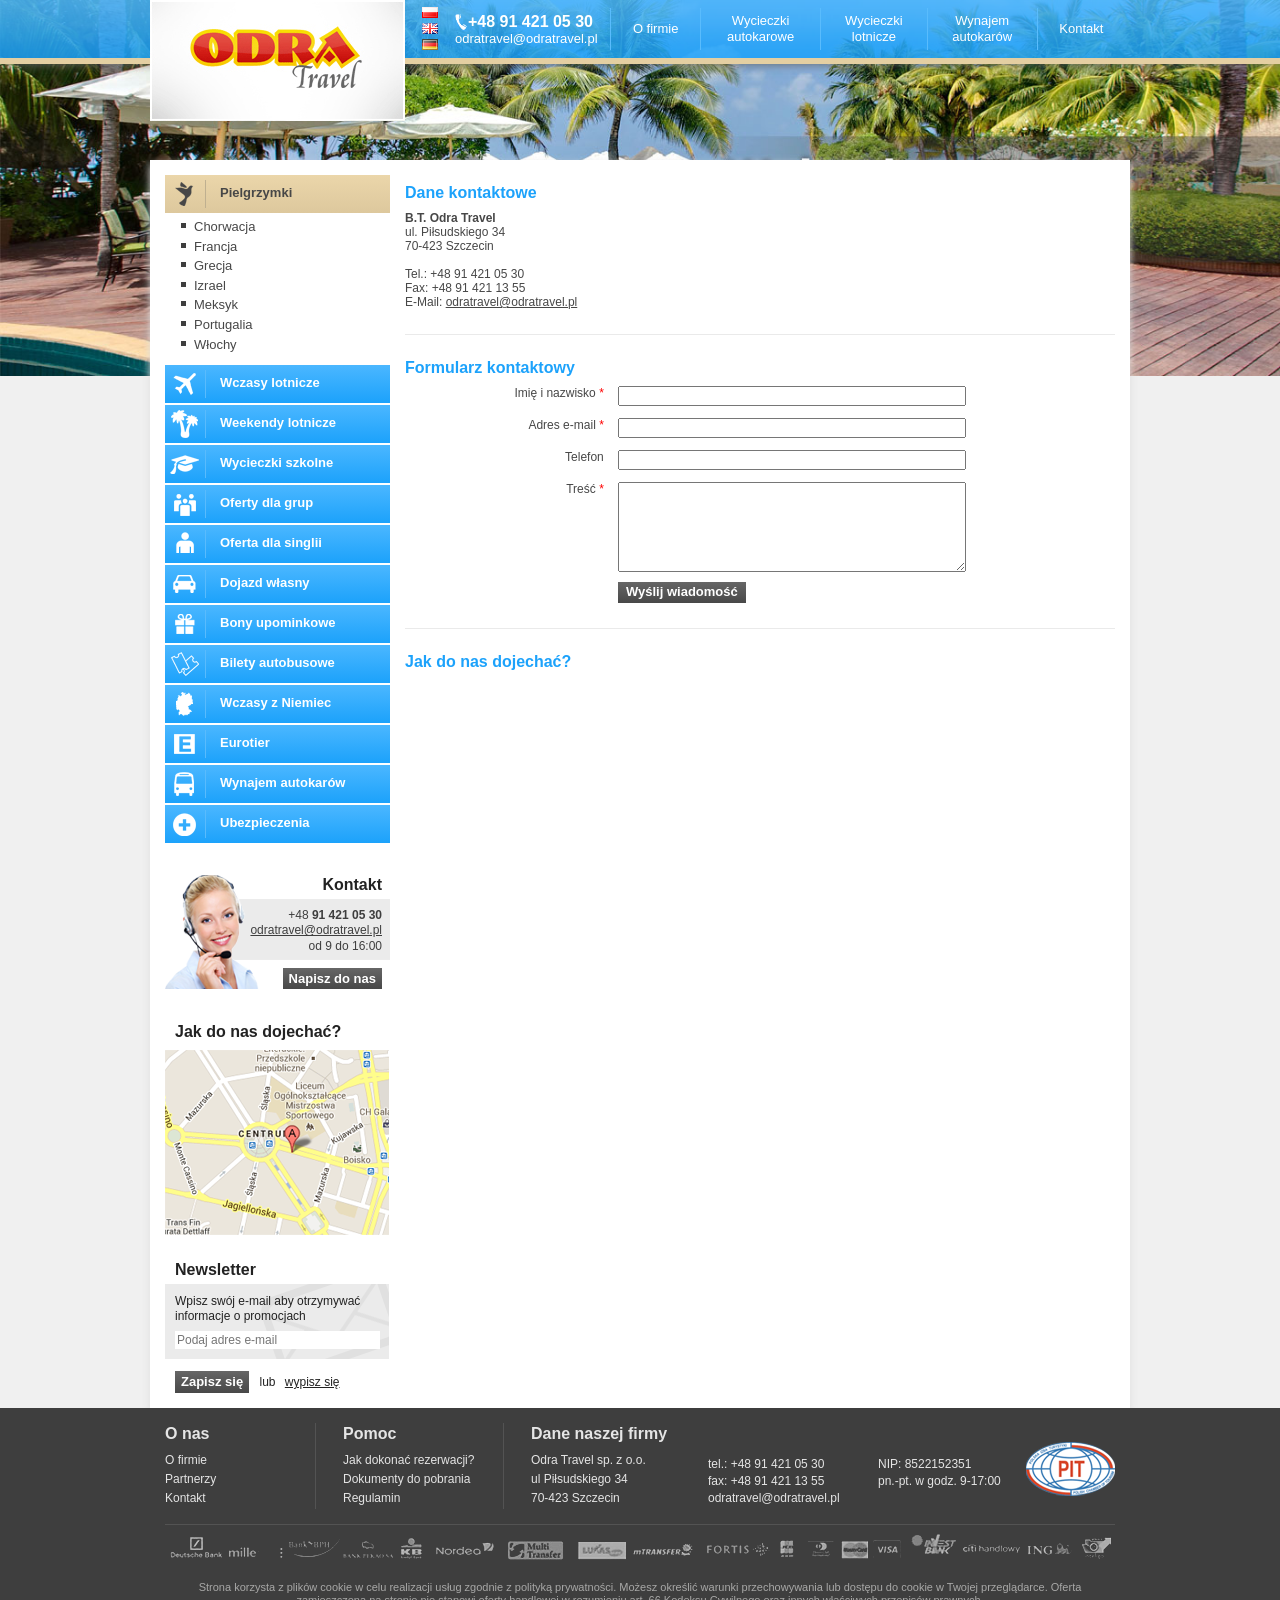
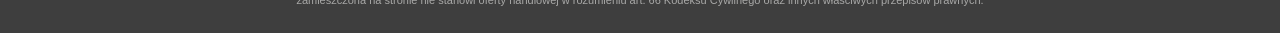
<file: __source/kontakt.html>
<!DOCTYPE html>
<!--[if lt IE 7]>      <html class="no-js lt-ie9 lt-ie8 lt-ie7"> <![endif]-->
<!--[if IE 7]>         <html class="no-js lt-ie9 lt-ie8"> <![endif]-->
<!--[if IE 8]>         <html class="no-js lt-ie9"> <![endif]-->
<!--[if gt IE 8]><!--> <html class="no-js"> <!--<![endif]-->
    <head>
        <meta charset="utf-8">
        <meta http-equiv="X-UA-Compatible" content="IE=edge,chrome=1">
        <title></title>
        <meta name="description" content="">
        <meta name="viewport" content="width=device-width">

        <link rel="stylesheet" href="css/normalize.min.css">
        <link rel="stylesheet" href="css/jquery.bxslider.css">
        <link rel="stylesheet" href="css/main.css">
        <link href='http://fonts.googleapis.com/css?family=Roboto:400,500&subset=latin,latin-ext' rel='stylesheet' type='text/css'>

        <link rel="stylesheet" type="text/css" href="js/fancybox/jquery.fancybox-1.3.1.css" media="screen" />

    </head>
    <body>
        <!--[if lt IE 7]>
            <p class="chromeframe">You are using an <strong>outdated</strong> browser. Please <a href="http://browsehappy.com/">upgrade your browser</a> or <a href="http://www.google.com/chromeframe/?redirect=true">activate Google Chrome Frame</a> to improve your experience.</p>
        <![endif]-->

        <div class="header-container">
            <header class="wrapper clearfix">
                <h1 class="title"><a href="/"><img src="img/logo.png" alt="logo"></a></h1>
                <div id="language">
                    <a href="/pol"><img src="img/pol.png" alt="polski"></a>
                    <a href="/eng"><img src="img/eng.png" alt="angielski"></a>
                    <a href="/de"><img src="img/de.png" alt="niemiecki"></a>
                </div>    
                <div id="top_contact">
                    
                    <span>+48 91 421 05 30</span>
                    <a href="mailto:odratravel@odratravel.pl">odratravel@odratravel.pl</a>
                </div>
                <nav>
                    <ul>
                        <li><a href="#">O firmie</a></li>
                        <li><a href="#">Wycieczki <br/>autokarowe</a></li>
                        <li><a href="#">Wycieczki <br/>lotnicze</a></li>
                        <li><a href="#">Wynajem <br/>autokarów</a></li>
                        <li><a href="#">Kontakt</a></li>                        
                    </ul>
                </nav>
            </header>
        </div>
        <div class="banner-container">
        <div class="bxslider" id="bxslider_static">
                    <img src="pictures/banner_1.jpg" alt="alt" />
        </div>
         </div>
        <div class="main-container">
            <div class="main wrapper clearfix">
                <div id="right">
				
				<h3>Dane kontaktowe</h3>
				
				<div class="description clearfix cms">
				<b>B.T. Odra Travel</b><br />
				ul. Piłsudskiego 34<br />
				70-423 Szczecin<br />
				<br />
				Tel.: +48 91 421 05 30<br />
				Fax: +48 91 421 13 55<br />
				E-Mail: <a href="mailto:odratravel@odratravel.pl">odratravel@odratravel.pl</a><br />
				</div>
				
				
				<h3>Formularz kontaktowy</h3>
				
                <div class="description clearfix cms">
                  
					<form name="htmlform" method="post" action="html_form_send.php">
					
					<div class="form_line">
						<div class="form_col1">
						  <label for="name">Imię i nazwisko <span class="red">*</span></label>
						</div>
						<div class="form_col2">
						  <input  type="text" name="name" maxlength="50" size="30">
						</div>
					</div>
					
					<div class="form_line">
						<div class="form_col1">
							<label for="email">Adres e-mail <span class="red">*</span></label>
						</div>
						<div class="form_col2">
							<input  type="text" name="email" maxlength="80" size="30">
						</div>
					</div>
					
					<div class="form_line">
						<div class="form_col1">
							<label for="telephone">Telefon</label>
						</div>
						<div class="form_col2">
							<input  type="text" name="telephone" maxlength="30" size="30">
						</div>
					</div>
					
					<div class="form_line">
						<div class="form_col1">
							<label for="comments">Treść <span class="red">*</span></label>
						</div>
						<div class="form_col2">
							<textarea  name="comments" maxlength="1000" rows="6"></textarea>
						</div>
					</div>
					
					<div class="form_line2">
						<div>
							<input type="submit" value="Wyślij wiadomość" class="btn">   
						</div>
					</div>
					
					</form>

              </div>
			  
				<h3>Jak do nas dojechać?</h3>
                <div class="description clearfix cms">
					<iframe width="710" height="370" frameborder="0" scrolling="no" marginheight="0" marginwidth="0" src="https://mapy.google.pl/maps?f=q&amp;source=s_q&amp;hl=pl&amp;geocode=&amp;q=Biuro+Podr%C3%B3%C5%BCy+Odra+Travel,+Marsza%C5%82ka+J%C3%B3zefa+Pi%C5%82sudskiego+34,+Szczecin&amp;aq=0&amp;oq=odra+tr&amp;sll=53.429696,14.624624&amp;sspn=0.327696,1.056747&amp;ie=UTF8&amp;hq=Biuro+Podr%C3%B3%C5%BCy+Odra+Travel,&amp;hnear=Marsza%C5%82ka+J%C3%B3zefa+Pi%C5%82sudskiego+34,+Szczecin,+Wojew%C3%B3dztwo+zachodniopomorskie&amp;t=m&amp;ll=53.434172,14.55137&amp;spn=0.00473,0.015213&amp;z=16&amp;iwloc=A&amp;output=embed"></iframe>
				</div>
  
                </div>
                <aside id="left">
                    
                <ul id="sidemenu">
                    <li class="active"><a href="##"><span><img src="img/a_menu1.png" alt="Pielgrzymki"/></span><b>Pielgrzymki</b></a>

                    <ul>
                            <li><a href="##">Chorwacja</a></li>
                            <li><a href="##">Francja</a></li>
                            <li><a href="##">Grecja</a></li>
                            <li><a href="##">Izrael</a></li>
                            <li><a href="##">Meksyk</a></li>
                            <li><a href="##">Portugalia</a></li>
                            <li><a href="##">Włochy</a></li>
                    </ul>        
                    </li>
                    <li><a href="##"><span><img src="img/menu2.png" alt="Wczasy lotnicze"/></span><b>Wczasy lotnicze</b></a>
                         <ul>
                            <li><a href="##">Chorwacja</a></li>
                            <li><a href="##">Francja</a></li>
                            <li><a href="##">Grecja</a></li>
                            <li><a href="##">Izrael</a></li>
                            <li><a href="##">Meksyk</a></li>
                            <li><a href="##">Portugalia</a></li>
                            <li><a href="##">Włochy</a></li>
                    </ul>


                    </li>
                    <li><a href="##"><span><img src="img/menu3.png" alt="Weekendy lotnicze"/></span><b>Weekendy lotnicze</b></a></li>
                    <li><a href="##"><span><img src="img/menu4.png" alt="Wycieczki szkolne"/></span><b>Wycieczki szkolne</b></a></li>
                    <li><a href="##"><span><img src="img/menu5.png" alt="Oferty dla grup"/></span><b>Oferty dla grup</b></a></li>
                    <li><a href="##"><span><img src="img/menu6.png" alt="Oferta dla singlii"/></span><b>Oferta dla singlii</b></a></li>
                    <li><a href="##"><span><img src="img/menu7.png" alt="Dojazd własny"/></span><b>Dojazd własny</b></a></li>
                    <li><a href="##"><span><img src="img/menu8.png" alt="Bony upominkowe"/></span><b>Bony upominkowe</b></a></li>
                    <li><a href="##"><span><img src="img/menu9.png" alt="Bilety autobusowe"/></span><b>Bilety autobusowe</b></a></li>
                    <li><a href="##"><span><img src="img/menu10.png" alt="Wczasy z Niemiec"/></span><b>Wczasy z Niemiec</b></a></li>
                    <li><a href="##"><span><img src="img/menu11.png" alt="Eurotier"/></span><b>Eurotier</b></a></li>
                    <li><a href="##"><span><img src="img/menu12.png" alt="Wynajem autokarów"/></span><b>Wynajem autokarów</b></a></li>
                    <li><a href="##"><span><img src="img/menu13.png" alt="Ubezpieczenia"/></span><b>Ubezpieczenia</b></a></li>
                 </ul>   

               
                <address>
                    <h2>Kontakt</h2>
                    <div>   
                    <p class="tel">+48 <b>91 421 05 30</b></p>
                    <a class="email" href="mailto:odratravel@odratravel.pl">odratravel@odratravel.pl</a>
                    <p class="info"> od 9 do 16:00</p>   
                    </div> 
                    <a class="btn">Napisz do nas</a>
                       
                </address>

                <div class="map">
                    <h2>Jak do nas dojechać?</h2>
                    <img src="img/map.png" alt="mapa">
                </div>


                 <div class="newsletter">
                    <h2>Newsletter</h2>
                    <form action="newsletter.php" action="get"> 
                        <div>
                            <p>Wpisz swój e-mail aby otrzymywać informacje o promocjach</p>
                            <input type="text" name="email" placeholder="Podaj adres e-mail"/>
                        </div>
                        <button class="add btn" type="submit" value="1">Zapisz się</button> lub   
                        <button class="remove btn_link" type="submit" value="2">wypisz się</button>
                    </form>    
                </div>   
                 </aside>   
            </div> <!-- #main -->
        </div> <!-- #main-container -->

        <div class="footer-container">
            <footer class="wrapper">
                <ul class="footer1">
                    <li>
                        <h2>O nas</h2>
                    </li>
                    <li>
                        <a href="/link">O firmie</a>
                    </li>
                    <li>
                        <a href="/link">Partnerzy</a>
                    </li>
                    <li>
                        <a href="/link">Kontakt</a>
                    </li>    
                </ul>    

                <ul class="footer2">
                    <li>
                        <h2>Pomoc</h2>
                    </li>
                    <li>
                        <a href="/link">Jak dokonać rezerwacji?</a>
                    </li>
                    <li>
                        <a href="/link">Dokumenty do pobrania</a>
                    </li>
                    <li>
                        <a href="/link">Regulamin</a>
                    </li>    
                </ul>  

                <ul class="footer3">
                    <li>
                        <h2>Dane naszej firmy</h2>
                    </li>
                    <li>
                        <a href="/link">Odra Travel sp. z o.o.</a>
                    </li>
                    <li>
                        <a href="/link">ul Piłsudskiego 34</a>
                    </li>
                    <li>
                        <a href="/link">70-423 Szczecin</a>
                    </li>    
                </ul>  
           
                <ul class="footer4">
                    <li>
                        <span>tel.: +48 91 421 05 30</span>
                    </li>
                    <li>
                        <span>fax: +48 91 421 13 55</span>
                    </li>
                    <li>
                         <a href="mailto:odratravel@odratravel.pl">odratravel@odratravel.pl</a>
                    </li>   
                
                </ul>  

                <ul class="footer5">

                    <li>
                        <span>NIP: 8522152351</span>
                    </li>
                    <li>
                        <span>pn.-pt. w godz. 9-17:00</span>
                    </li>

                </ul> 

                <img src="img/payment.png" alt="płatności">

                <p>
                    Strona korzysta z plików cookie w celu realizacji usług zgodnie z polityką prywatności. Możesz określić warunki przechowywania lub dostępu do cookie w Twojej przeglądarce.
Oferta zamieszczona na stronie nie stanowi oferty handlowej w rozumieniu art. 66 Kodeksu Cywilnego oraz innych właściwych przepisów prawnych.
                </p>
            </footer>
        </div>

        <script src="//ajax.googleapis.com/ajax/libs/jquery/1.9.1/jquery.min.js"></script>
        <script>window.jQuery || document.write('<script src="js/vendor/jquery-1.9.1.min.js"><\/script>')</script>
        <script src="js/vendor/modernizr-2.6.2.min.js"></script>
        <script type="text/javascript" src="js/fancybox/jquery.mousewheel-3.0.2.pack.js"></script>
        <script type="text/javascript" src="js/fancybox/jquery.fancybox-1.3.1.js"></script>
        
        <script src="js/jquery.bxslider.min.js"></script>
        <script src="js/jquery.fitvids.js"></script>
        <script src="js/jquery.easing.1.3.js"></script>
        <script src="js/main.js"></script>

        <script>
            var _gaq=[['_setAccount','UA-XXXXX-X'],['_trackPageview']];
            (function(d,t){var g=d.createElement(t),s=d.getElementsByTagName(t)[0];
            g.src=('https:'==location.protocol?'//ssl':'//www')+'.google-analytics.com/ga.js';
            s.parentNode.insertBefore(g,s)}(document,'script'));
        </script>
    </body>
</html>
</file>
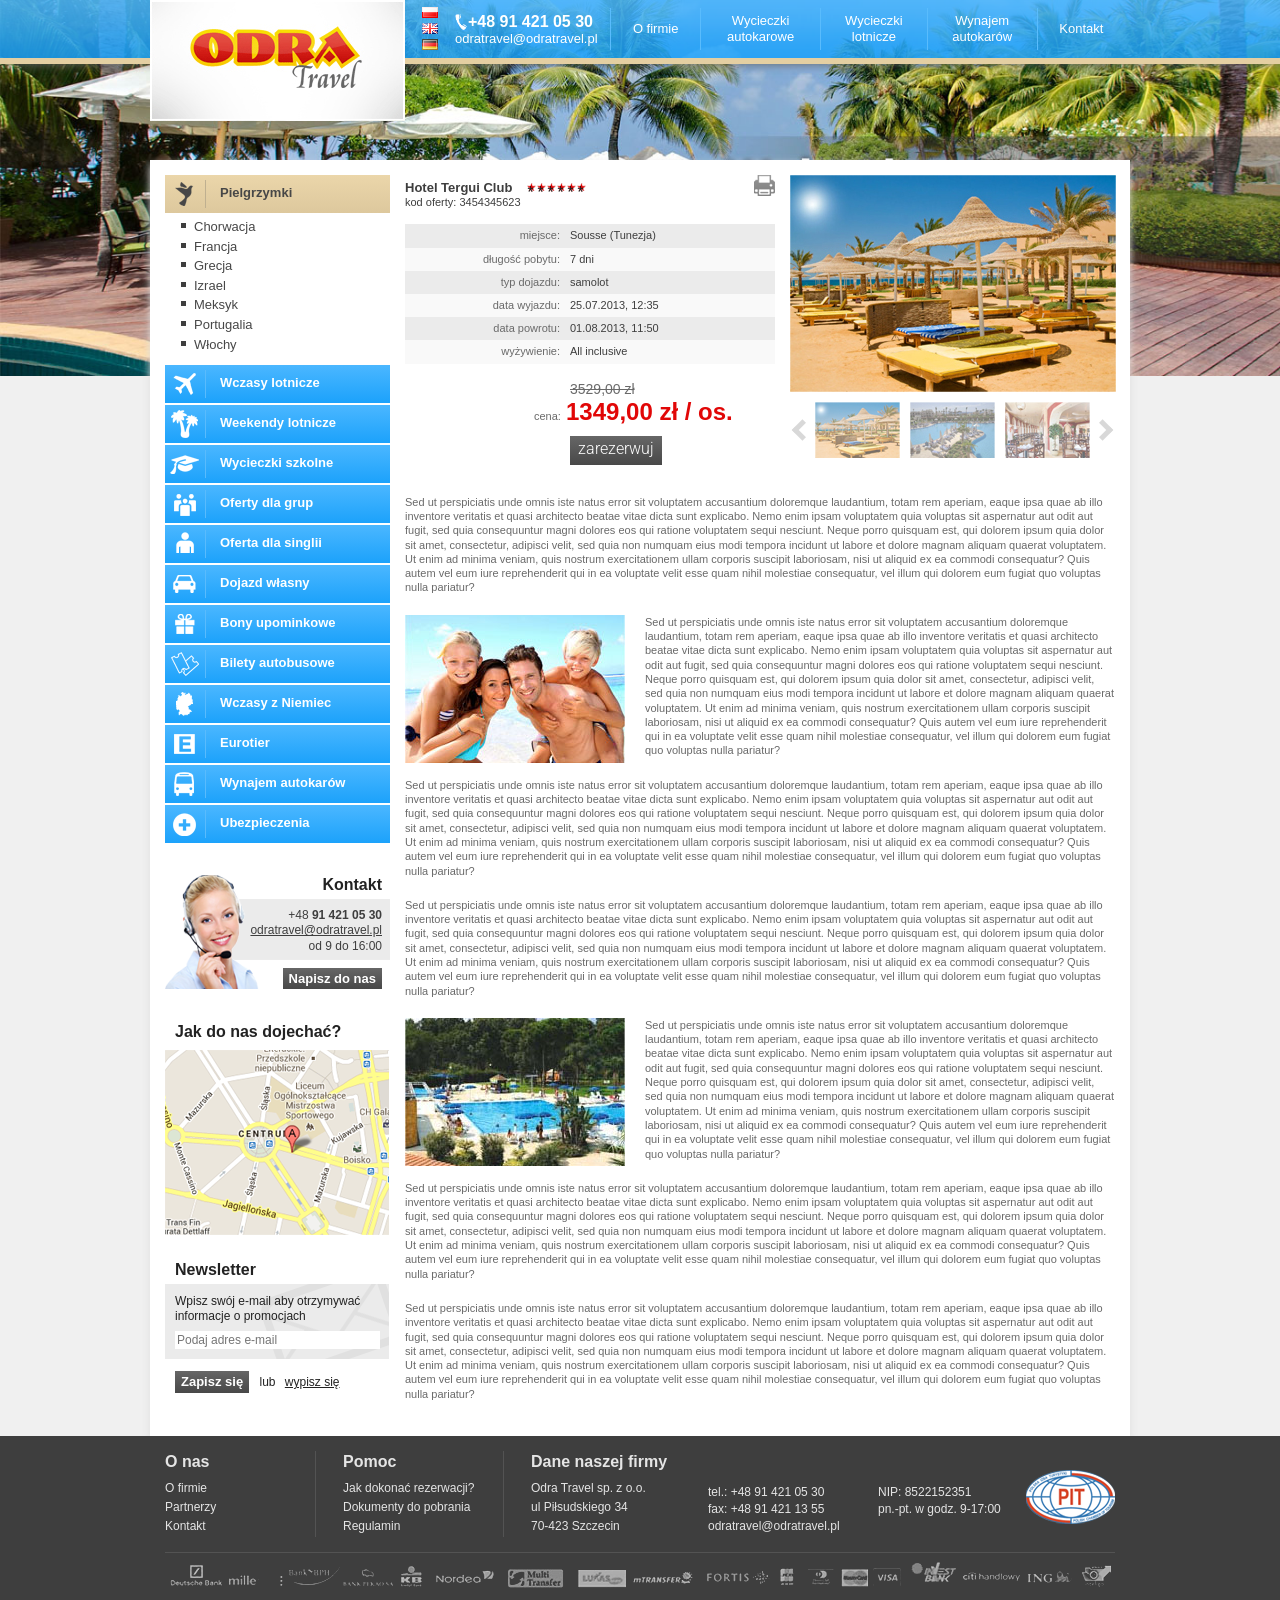
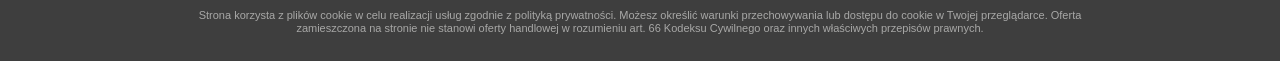
<file: __source/podstrona.html>
<!DOCTYPE html>
<!--[if lt IE 7]>      <html class="no-js lt-ie9 lt-ie8 lt-ie7"> <![endif]-->
<!--[if IE 7]>         <html class="no-js lt-ie9 lt-ie8"> <![endif]-->
<!--[if IE 8]>         <html class="no-js lt-ie9"> <![endif]-->
<!--[if gt IE 8]><!--> <html class="no-js"> <!--<![endif]-->
    <head>
        <meta charset="utf-8">
        <meta http-equiv="X-UA-Compatible" content="IE=edge,chrome=1">
        <title></title>
        <meta name="description" content="">
        <meta name="viewport" content="width=device-width">

        <link rel="stylesheet" href="css/normalize.min.css">
        <link rel="stylesheet" href="css/jquery.bxslider.css">
        <link rel="stylesheet" href="css/main.css">
        <link href='http://fonts.googleapis.com/css?family=Roboto:400,500&subset=latin,latin-ext' rel='stylesheet' type='text/css'>

        <link rel="stylesheet" type="text/css" href="js/fancybox/jquery.fancybox-1.3.1.css" media="screen" />

    </head>
    <body>
        <!--[if lt IE 7]>
            <p class="chromeframe">You are using an <strong>outdated</strong> browser. Please <a href="http://browsehappy.com/">upgrade your browser</a> or <a href="http://www.google.com/chromeframe/?redirect=true">activate Google Chrome Frame</a> to improve your experience.</p>
        <![endif]-->

        <div class="header-container">
            <header class="wrapper clearfix">
                <h1 class="title"><a href="/"><img src="img/logo.png" alt="logo"></a></h1>
                <div id="language">
                    <a href="/pol"><img src="img/pol.png" alt="polski"></a>
                    <a href="/eng"><img src="img/eng.png" alt="angielski"></a>
                    <a href="/de"><img src="img/de.png" alt="niemiecki"></a>
                </div>    
                <div id="top_contact">
                    
                    <span>+48 91 421 05 30</span>
                    <a href="mailto:odratravel@odratravel.pl">odratravel@odratravel.pl</a>
                </div>
                <nav>
                    <ul>
                        <li><a href="#">O firmie</a></li>
                        <li><a href="#">Wycieczki <br/>autokarowe</a></li>
                        <li><a href="#">Wycieczki <br/>lotnicze</a></li>
                        <li><a href="#">Wynajem <br/>autokarów</a></li>
                        <li><a href="#">Kontakt</a></li>                        
                    </ul>
                </nav>
            </header>
        </div>
        <div class="banner-container">
        <div class="bxslider" id="bxslider_static">
                    <img src="pictures/banner_1.jpg" alt="alt" />
        </div>
         </div>
        <div class="main-container">
            <div class="main wrapper clearfix">
                <div id="right">

                <form class="product_wrapper">
                  <div class="product_info">
                      <h1>Hotel Tergui Club</h1>

                      <div class="stars">
                        <i>*</i><i>*</i><i>*</i><i>*</i><i>*</i><i>*</i>
                      </div>

                      <a  href="javascript:window.print();" class="print"></a>
                      
                      <span class="code">kod oferty: 3454345623</span>

                      <ul class="dictionary ">
                        <li><b>miejsce:</b>Sousse (Tunezja)</li>
                        <li><b>długość pobytu:</b>7 dni</li>
                        <li><b>typ dojazdu:</b>samolot</li>
                        <li><b>data wyjazdu:</b>25.07.2013, 12:35</li>
                        <li><b>data powrotu:</b>01.08.2013, 11:50</li>
                        <li><b>wyżywienie:</b>All inclusive</li>
                      </ul>  

                      <div class="price">
                           <del>3529,00 zł</del>
                           <div class="value"><small>cena:</small>1349,00 zł / os.</div>
                      </div> 
                      <button class="btn" type="submit">zarezerwuj</button>
                  </div>
                  <div class="product_galery">
                     <div class="medium_photo_wrapper">
                              <a href="pictures/gallery/gallery_l_1.jpg" class="gallery">
                                 <img src="pictures/gallery/gallery_m_1.jpg" alt="alt" /> 
                              </a>
                     </div>
                    <ul class="bxslider" id="bxslider_p">
                           
                            <li>
                                <a href="pictures/gallery/gallery_l_1.jpg" data-medium-image="pictures/gallery/gallery_m_1.jpg">
                                    <img src="pictures/gallery/gallery_s_1.jpg" alt="alt" />
                               </a>
                            </li>
                            <li>
                                <a href="pictures/image2.jpg" data-medium-image="pictures/image1.jpg">
                                    <img src="pictures/gallery/gallery_s_2.jpg" alt="alt" />
                               </a>
                            </li>
                            <li>
                                <a href="pictures/gallery/gallery_l_1.jpg" data-medium-image="pictures/gallery/gallery_m_1.jpg">
                                    <img src="pictures/gallery/gallery_s_3.jpg" alt="alt" />
                               </a>
                            </li>
                            <li>
                                <a href="pictures/gallery/gallery_l_1.jpg" data-medium-image="pictures/gallery/gallery_m_1.jpg">
                                    <img src="pictures/gallery/gallery_s_1.jpg" alt="alt" />
                               </a>
                            </li>
                            <li>
                                <a href="pictures/gallery/gallery_l_1.jpg" data-medium-image="pictures/gallery/gallery_m_1.jpg">
                                    <img src="pictures/gallery/gallery_s_2.jpg" alt="alt" />
                               </a>
                            </li>
                            <li>
                                <a href="pictures/gallery/gallery_l_1.jpg" data-medium-image="pictures/gallery/gallery_m_1.jpg">
                                    <img src="pictures/gallery/gallery_s_3.jpg" alt="alt" />
                               </a>
                            </li>

                    </ul>
                  </div>
                </form> 
                <div class="description clearfix">
                  <p>
                  Sed ut perspiciatis unde omnis iste natus error sit voluptatem accusantium doloremque laudantium, totam rem aperiam, eaque ipsa quae ab illo inventore veritatis et quasi architecto beatae vitae dicta sunt explicabo. Nemo enim ipsam voluptatem quia voluptas sit aspernatur aut odit aut fugit, sed quia consequuntur magni dolores eos qui ratione voluptatem sequi nesciunt. Neque porro quisquam est, qui dolorem ipsum quia dolor sit amet, consectetur, adipisci velit, sed quia non numquam eius modi tempora incidunt ut labore et dolore magnam aliquam quaerat voluptatem. Ut enim ad minima veniam, quis nostrum exercitationem ullam corporis suscipit laboriosam, nisi ut aliquid ex ea commodi consequatur? Quis autem vel eum iure reprehenderit qui in ea voluptate velit esse quam nihil molestiae consequatur, vel illum qui dolorem eum fugiat quo voluptas nulla pariatur?
                  </p>

                  <p>
                  <img src="pictures/image1.jpg" alt="alt" class="left" />
                  Sed ut perspiciatis unde omnis iste natus error sit voluptatem accusantium doloremque laudantium, totam rem aperiam, eaque ipsa quae ab illo inventore veritatis et quasi architecto beatae vitae dicta sunt explicabo. Nemo enim ipsam voluptatem quia voluptas sit aspernatur aut odit aut fugit, sed quia consequuntur magni dolores eos qui ratione voluptatem sequi nesciunt. Neque porro quisquam est, qui dolorem ipsum quia dolor sit amet, consectetur, adipisci velit, sed quia non numquam eius modi tempora incidunt ut labore et dolore magnam aliquam quaerat voluptatem. Ut enim ad minima veniam, quis nostrum exercitationem ullam corporis suscipit laboriosam, nisi ut aliquid ex ea commodi consequatur? Quis autem vel eum iure reprehenderit qui in ea voluptate velit esse quam nihil molestiae consequatur, vel illum qui dolorem eum fugiat quo voluptas nulla pariatur?
                  </p>


                  <p>
                  Sed ut perspiciatis unde omnis iste natus error sit voluptatem accusantium doloremque laudantium, totam rem aperiam, eaque ipsa quae ab illo inventore veritatis et quasi architecto beatae vitae dicta sunt explicabo. Nemo enim ipsam voluptatem quia voluptas sit aspernatur aut odit aut fugit, sed quia consequuntur magni dolores eos qui ratione voluptatem sequi nesciunt. Neque porro quisquam est, qui dolorem ipsum quia dolor sit amet, consectetur, adipisci velit, sed quia non numquam eius modi tempora incidunt ut labore et dolore magnam aliquam quaerat voluptatem. Ut enim ad minima veniam, quis nostrum exercitationem ullam corporis suscipit laboriosam, nisi ut aliquid ex ea commodi consequatur? Quis autem vel eum iure reprehenderit qui in ea voluptate velit esse quam nihil molestiae consequatur, vel illum qui dolorem eum fugiat quo voluptas nulla pariatur?
                  </p>

                   <p>
                  Sed ut perspiciatis unde omnis iste natus error sit voluptatem accusantium doloremque laudantium, totam rem aperiam, eaque ipsa quae ab illo inventore veritatis et quasi architecto beatae vitae dicta sunt explicabo. Nemo enim ipsam voluptatem quia voluptas sit aspernatur aut odit aut fugit, sed quia consequuntur magni dolores eos qui ratione voluptatem sequi nesciunt. Neque porro quisquam est, qui dolorem ipsum quia dolor sit amet, consectetur, adipisci velit, sed quia non numquam eius modi tempora incidunt ut labore et dolore magnam aliquam quaerat voluptatem. Ut enim ad minima veniam, quis nostrum exercitationem ullam corporis suscipit laboriosam, nisi ut aliquid ex ea commodi consequatur? Quis autem vel eum iure reprehenderit qui in ea voluptate velit esse quam nihil molestiae consequatur, vel illum qui dolorem eum fugiat quo voluptas nulla pariatur?
                  </p>

                  <p>
                  <img src="pictures/image2.jpg" alt="alt" class="left" />
                  Sed ut perspiciatis unde omnis iste natus error sit voluptatem accusantium doloremque laudantium, totam rem aperiam, eaque ipsa quae ab illo inventore veritatis et quasi architecto beatae vitae dicta sunt explicabo. Nemo enim ipsam voluptatem quia voluptas sit aspernatur aut odit aut fugit, sed quia consequuntur magni dolores eos qui ratione voluptatem sequi nesciunt. Neque porro quisquam est, qui dolorem ipsum quia dolor sit amet, consectetur, adipisci velit, sed quia non numquam eius modi tempora incidunt ut labore et dolore magnam aliquam quaerat voluptatem. Ut enim ad minima veniam, quis nostrum exercitationem ullam corporis suscipit laboriosam, nisi ut aliquid ex ea commodi consequatur? Quis autem vel eum iure reprehenderit qui in ea voluptate velit esse quam nihil molestiae consequatur, vel illum qui dolorem eum fugiat quo voluptas nulla pariatur?
                  </p>


                            <p>
                  Sed ut perspiciatis unde omnis iste natus error sit voluptatem accusantium doloremque laudantium, totam rem aperiam, eaque ipsa quae ab illo inventore veritatis et quasi architecto beatae vitae dicta sunt explicabo. Nemo enim ipsam voluptatem quia voluptas sit aspernatur aut odit aut fugit, sed quia consequuntur magni dolores eos qui ratione voluptatem sequi nesciunt. Neque porro quisquam est, qui dolorem ipsum quia dolor sit amet, consectetur, adipisci velit, sed quia non numquam eius modi tempora incidunt ut labore et dolore magnam aliquam quaerat voluptatem. Ut enim ad minima veniam, quis nostrum exercitationem ullam corporis suscipit laboriosam, nisi ut aliquid ex ea commodi consequatur? Quis autem vel eum iure reprehenderit qui in ea voluptate velit esse quam nihil molestiae consequatur, vel illum qui dolorem eum fugiat quo voluptas nulla pariatur?
                  </p>


                            <p>
                  Sed ut perspiciatis unde omnis iste natus error sit voluptatem accusantium doloremque laudantium, totam rem aperiam, eaque ipsa quae ab illo inventore veritatis et quasi architecto beatae vitae dicta sunt explicabo. Nemo enim ipsam voluptatem quia voluptas sit aspernatur aut odit aut fugit, sed quia consequuntur magni dolores eos qui ratione voluptatem sequi nesciunt. Neque porro quisquam est, qui dolorem ipsum quia dolor sit amet, consectetur, adipisci velit, sed quia non numquam eius modi tempora incidunt ut labore et dolore magnam aliquam quaerat voluptatem. Ut enim ad minima veniam, quis nostrum exercitationem ullam corporis suscipit laboriosam, nisi ut aliquid ex ea commodi consequatur? Quis autem vel eum iure reprehenderit qui in ea voluptate velit esse quam nihil molestiae consequatur, vel illum qui dolorem eum fugiat quo voluptas nulla pariatur?
                  </p>

              </div>
  
                </div>
                <aside id="left">
                    
                <ul id="sidemenu">
                    <li class="active"><a href="##"><span><img src="img/a_menu1.png" alt="Pielgrzymki"/></span><b>Pielgrzymki</b></a>

                    <ul>
                            <li><a href="##">Chorwacja</a></li>
                            <li><a href="##">Francja</a></li>
                            <li><a href="##">Grecja</a></li>
                            <li><a href="##">Izrael</a></li>
                            <li><a href="##">Meksyk</a></li>
                            <li><a href="##">Portugalia</a></li>
                            <li><a href="##">Włochy</a></li>
                    </ul>        
                    </li>
                    <li><a href="##"><span><img src="img/menu2.png" alt="Wczasy lotnicze"/></span><b>Wczasy lotnicze</b></a>
                         <ul>
                            <li><a href="##">Chorwacja</a></li>
                            <li><a href="##">Francja</a></li>
                            <li><a href="##">Grecja</a></li>
                            <li><a href="##">Izrael</a></li>
                            <li><a href="##">Meksyk</a></li>
                            <li><a href="##">Portugalia</a></li>
                            <li><a href="##">Włochy</a></li>
                    </ul>


                    </li>
                    <li><a href="##"><span><img src="img/menu3.png" alt="Weekendy lotnicze"/></span><b>Weekendy lotnicze</b></a></li>
                    <li><a href="##"><span><img src="img/menu4.png" alt="Wycieczki szkolne"/></span><b>Wycieczki szkolne</b></a></li>
                    <li><a href="##"><span><img src="img/menu5.png" alt="Oferty dla grup"/></span><b>Oferty dla grup</b></a></li>
                    <li><a href="##"><span><img src="img/menu6.png" alt="Oferta dla singlii"/></span><b>Oferta dla singlii</b></a></li>
                    <li><a href="##"><span><img src="img/menu7.png" alt="Dojazd własny"/></span><b>Dojazd własny</b></a></li>
                    <li><a href="##"><span><img src="img/menu8.png" alt="Bony upominkowe"/></span><b>Bony upominkowe</b></a></li>
                    <li><a href="##"><span><img src="img/menu9.png" alt="Bilety autobusowe"/></span><b>Bilety autobusowe</b></a></li>
                    <li><a href="##"><span><img src="img/menu10.png" alt="Wczasy z Niemiec"/></span><b>Wczasy z Niemiec</b></a></li>
                    <li><a href="##"><span><img src="img/menu11.png" alt="Eurotier"/></span><b>Eurotier</b></a></li>
                    <li><a href="##"><span><img src="img/menu12.png" alt="Wynajem autokarów"/></span><b>Wynajem autokarów</b></a></li>
                    <li><a href="##"><span><img src="img/menu13.png" alt="Ubezpieczenia"/></span><b>Ubezpieczenia</b></a></li>
                 </ul>   

               
                <address>
                    <h2>Kontakt</h2>
                    <div>   
                    <p class="tel">+48 <b>91 421 05 30</b></p>
                    <a class="email" href="mailto:odratravel@odratravel.pl">odratravel@odratravel.pl</a>
                    <p class="info"> od 9 do 16:00</p>   
                    </div> 
                    <a class="btn">Napisz do nas</a>
                       
                </address>

                <div class="map">
                    <h2>Jak do nas dojechać?</h2>
                    <img src="img/map.png" alt="mapa">
                </div>


                 <div class="newsletter">
                    <h2>Newsletter</h2>
                    <form action="newsletter.php" action="get"> 
                        <div>
                            <p>Wpisz swój e-mail aby otrzymywać informacje o promocjach</p>
                            <input type="text" name="email" placeholder="Podaj adres e-mail"/>
                        </div>
                        <button class="add btn" type="submit" value="1">Zapisz się</button> lub   
                        <button class="remove btn_link" type="submit" value="2">wypisz się</button>
                    </form>    
                </div>   
                 </aside>   
            </div> <!-- #main -->
        </div> <!-- #main-container -->

        <div class="footer-container">
            <footer class="wrapper">
                <ul class="footer1">
                    <li>
                        <h2>O nas</h2>
                    </li>
                    <li>
                        <a href="/link">O firmie</a>
                    </li>
                    <li>
                        <a href="/link">Partnerzy</a>
                    </li>
                    <li>
                        <a href="/link">Kontakt</a>
                    </li>    
                </ul>    

                <ul class="footer2">
                    <li>
                        <h2>Pomoc</h2>
                    </li>
                    <li>
                        <a href="/link">Jak dokonać rezerwacji?</a>
                    </li>
                    <li>
                        <a href="/link">Dokumenty do pobrania</a>
                    </li>
                    <li>
                        <a href="/link">Regulamin</a>
                    </li>    
                </ul>  

                <ul class="footer3">
                    <li>
                        <h2>Dane naszej firmy</h2>
                    </li>
                    <li>
                        <a href="/link">Odra Travel sp. z o.o.</a>
                    </li>
                    <li>
                        <a href="/link">ul Piłsudskiego 34</a>
                    </li>
                    <li>
                        <a href="/link">70-423 Szczecin</a>
                    </li>    
                </ul>  
           
                <ul class="footer4">
                    <li>
                        <span>tel.: +48 91 421 05 30</span>
                    </li>
                    <li>
                        <span>fax: +48 91 421 13 55</span>
                    </li>
                    <li>
                         <a href="mailto:odratravel@odratravel.pl">odratravel@odratravel.pl</a>
                    </li>   
                
                </ul>  

                <ul class="footer5">

                    <li>
                        <span>NIP: 8522152351</span>
                    </li>
                    <li>
                        <span>pn.-pt. w godz. 9-17:00</span>
                    </li>

                </ul> 

                <img src="img/payment.png" alt="płatności">

                <p>
                    Strona korzysta z plików cookie w celu realizacji usług zgodnie z polityką prywatności. Możesz określić warunki przechowywania lub dostępu do cookie w Twojej przeglądarce.
Oferta zamieszczona na stronie nie stanowi oferty handlowej w rozumieniu art. 66 Kodeksu Cywilnego oraz innych właściwych przepisów prawnych.
                </p>
            </footer>
        </div>

        <script src="//ajax.googleapis.com/ajax/libs/jquery/1.9.1/jquery.min.js"></script>
        <script>window.jQuery || document.write('<script src="js/vendor/jquery-1.9.1.min.js"><\/script>')</script>
        <script src="js/vendor/modernizr-2.6.2.min.js"></script>
        <script type="text/javascript" src="js/fancybox/jquery.mousewheel-3.0.2.pack.js"></script>
        <script type="text/javascript" src="js/fancybox/jquery.fancybox-1.3.1.js"></script>
        
        <script src="js/jquery.bxslider.min.js"></script>
        <script src="js/jquery.fitvids.js"></script>
        <script src="js/jquery.easing.1.3.js"></script>
        <script src="js/main.js"></script>

        <script>
            var _gaq=[['_setAccount','UA-XXXXX-X'],['_trackPageview']];
            (function(d,t){var g=d.createElement(t),s=d.getElementsByTagName(t)[0];
            g.src=('https:'==location.protocol?'//ssl':'//www')+'.google-analytics.com/ga.js';
            s.parentNode.insertBefore(g,s)}(document,'script'));
        </script>
    </body>
</html>
</file>
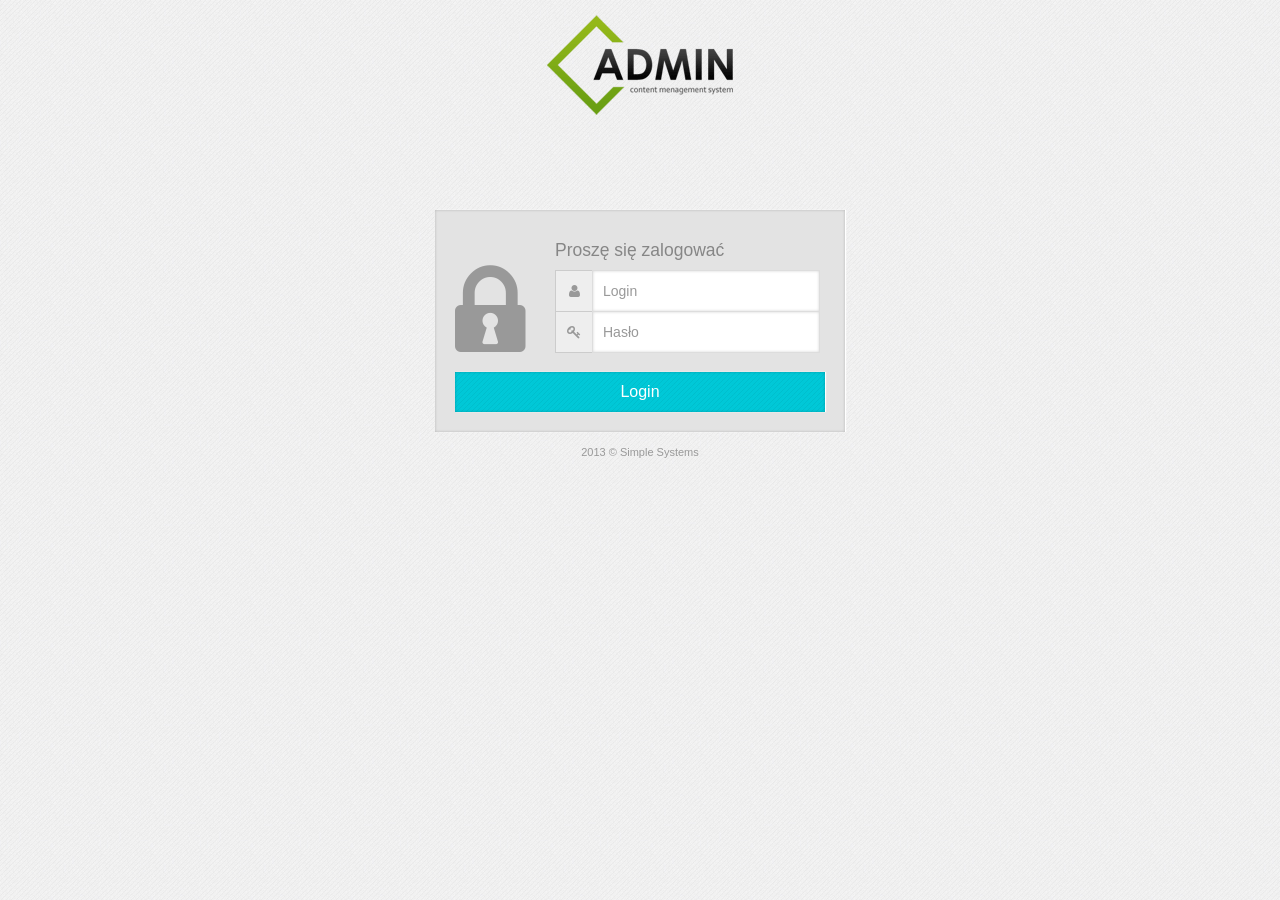
<file: public/cadmin/login.html>
<!DOCTYPE html>
<!--[if IE 8]> <html lang="en" class="ie8"> <![endif]-->
<!--[if IE 9]> <html lang="en" class="ie9"> <![endif]-->
<!--[if !IE]><!--> <html lang="en"> <!--<![endif]-->
    <!-- BEGIN HEAD -->
    <head>
        <meta charset="utf-8" />
        <title>Login page</title>
        <meta content="width=device-width, initial-scale=1.0" name="viewport" />
        <meta content="" name="description" />
        <meta content="" name="author" />
        <link href="assets/bootstrap/css/bootstrap.min.css" rel="stylesheet" />
        <link href="assets/font-awesome/css/font-awesome.css" rel="stylesheet" />
        <link href="css/style.css" rel="stylesheet" />
        <link href="css/style_responsive.css" rel="stylesheet" />
        <link href="css/style_default.css" rel="stylesheet" id="style_color" />
    </head>
    <!-- END HEAD -->
    <!-- BEGIN BODY -->
    <body id="login-body">
        <div class="login-header">
            <!-- BEGIN LOGO -->
            <div id="logo" class="center">
                <img src="img/logo.png" alt="logo" class="center" />
            </div>
            <!-- END LOGO -->
        </div>

        <!-- BEGIN LOGIN -->
        <div id="login">
            <!-- BEGIN LOGIN FORM -->
            <form id="loginform" class="form-vertical no-padding no-margin" method="post" action="/cadmin/dologin">
                <div class="lock">
                    <i class="icon-lock"></i>
                </div>
                <div class="control-wrap">
                    <h4>Proszę się zalogować</h4>
                    <div class="control-group">
                        <div class="controls">
                            <div class="input-prepend">
                                <span class="add-on"><i class="icon-user"></i></span><input id="input-username" name="username" type="text" placeholder="Login" />
                            </div>
                        </div>
                    </div>
                    <div class="control-group">
                        <div class="controls">
                            <div class="input-prepend">
                                <span class="add-on"><i class="icon-key"></i></span><input id="input-password" name="password" type="password" placeholder="Hasło" />
                            </div>

                            <div class="clearfix space5"></div>
                        </div>

                    </div>
                </div>

                <input type="submit" id="login-btn" class="btn btn-block login-btn" value="Login" />
            </form>
            <!-- END LOGIN FORM -->        
        </div>
        <!-- END LOGIN -->
        <!-- BEGIN COPYRIGHT -->
        <div id="login-copyright">
            2013 &copy; Simple Systems
        </div>
        <!-- END COPYRIGHT -->
        <!-- BEGIN JAVASCRIPTS -->
        <script src="js/jquery-1.8.3.min.js"></script>
        <script src="assets/bootstrap/js/bootstrap.min.js"></script>
        <script src="js/jquery.blockui.js"></script>
        <script src="js/scripts.js"></script>
        <script>
            jQuery(document).ready(function() {
                App.initLogin();
            });
        </script>
        <!-- END JAVASCRIPTS -->
    </body>
    <!-- END BODY -->
</html>
</file>
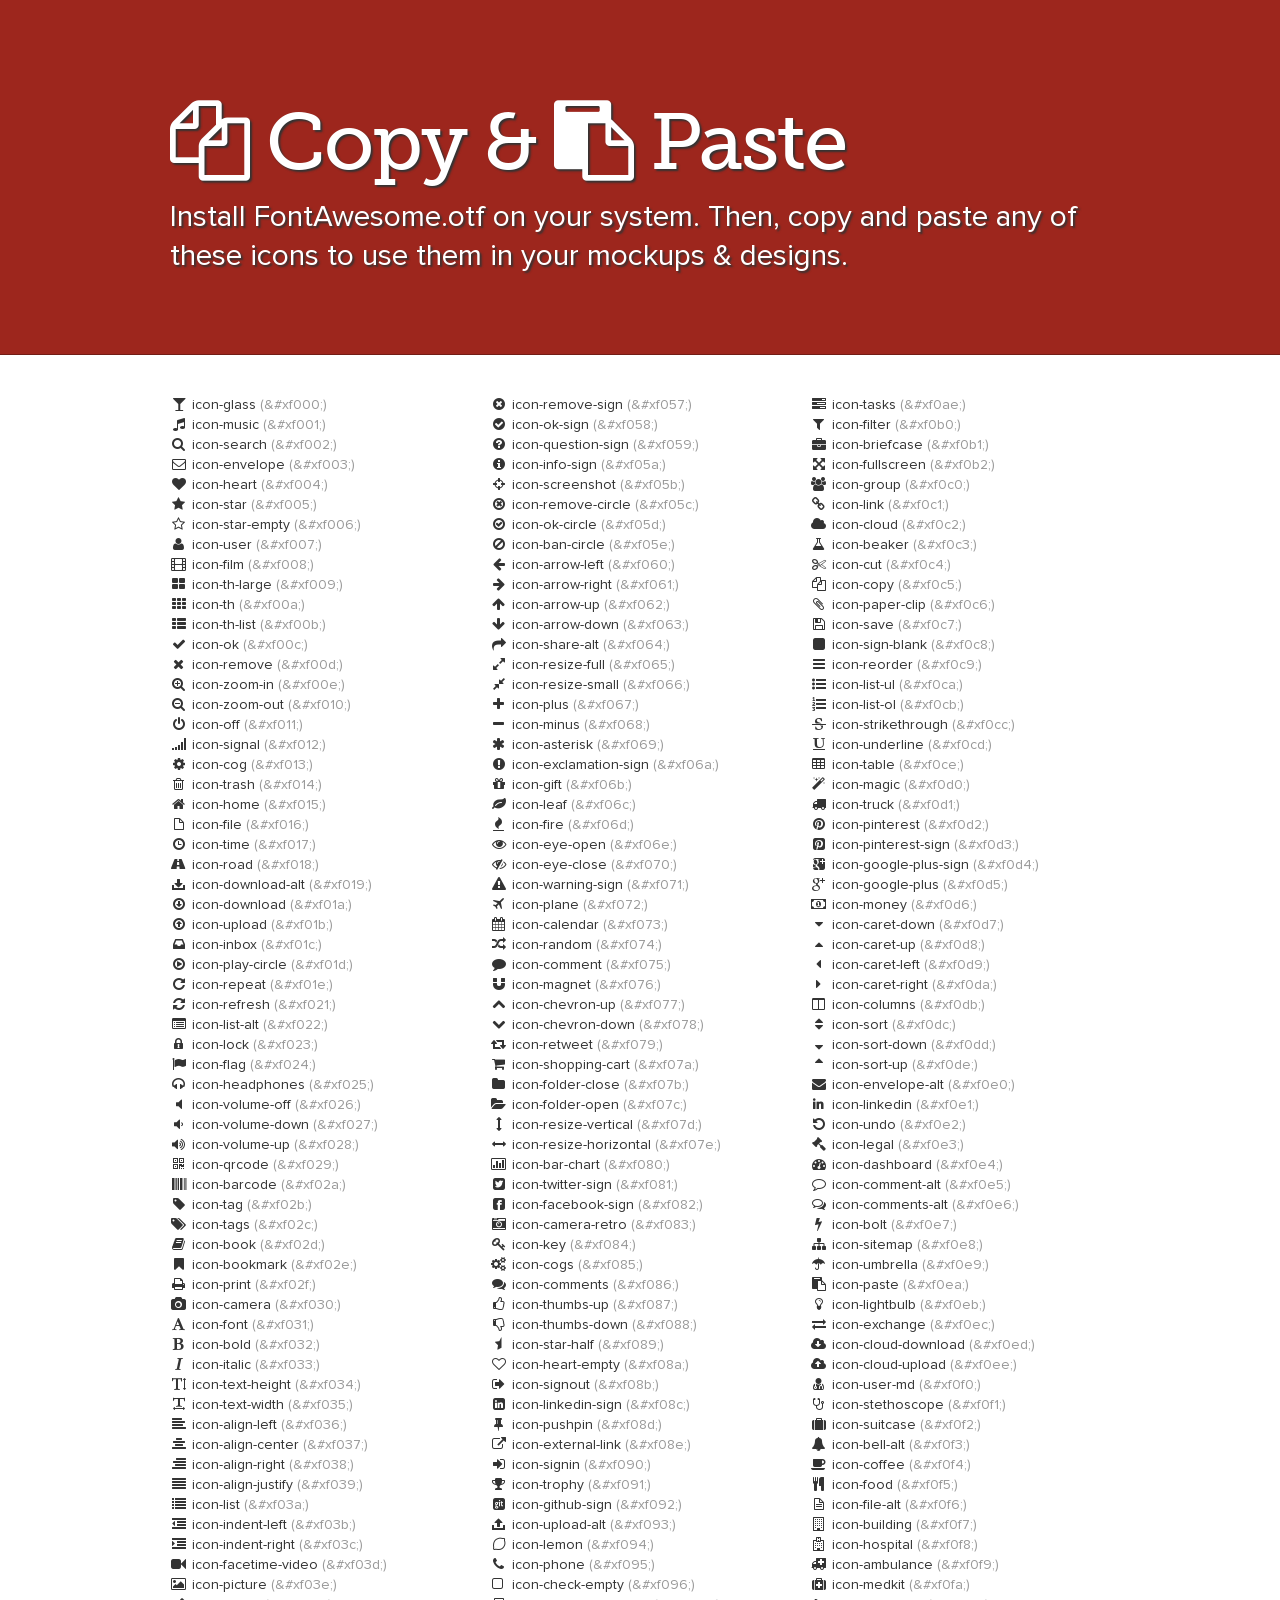
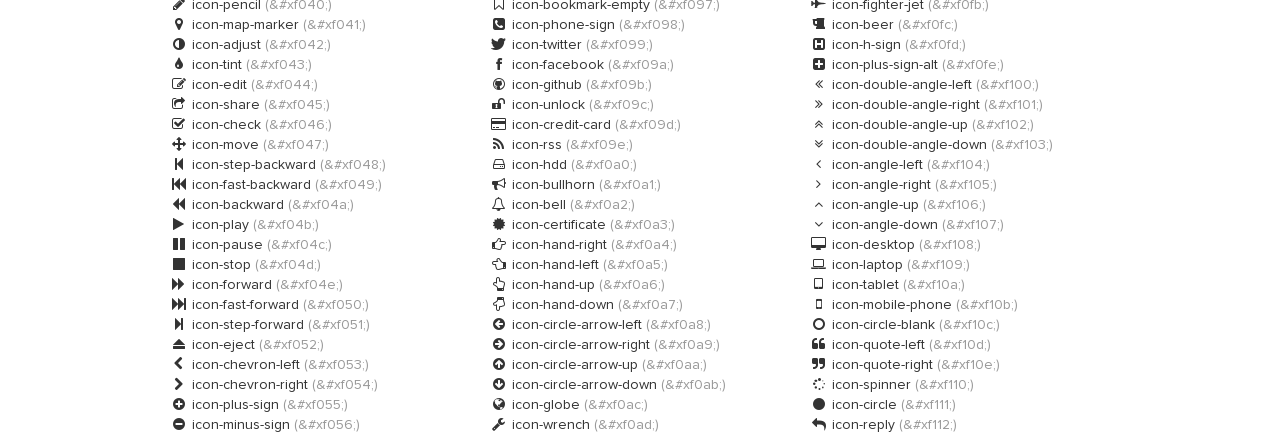
<file: public/cadmin/assets/font-awesome/docs/design.html>
<!DOCTYPE html>
<!--[if lt IE 7 ]><html class="ie ie6" lang="en"> <![endif]-->
<!--[if IE 7 ]><html class="ie ie7" lang="en"> <![endif]-->
<!--[if IE 8 ]><html class="ie ie8" lang="en"> <![endif]-->
<!--[if (gte IE 9)|!(IE)]><!--><html lang="en"> <!--<![endif]-->
<head>
  <!-- Basic Page Needs
 ================================================== -->
  <meta charset="utf-8" />
  <title>Font Awesome Copy & Paste</title>
  <meta name="description" content="">
  <meta name="author" content="">
  <!--<meta name="viewport" content="width=device-width; initial-scale=1; maximum-scale=1">-->

  <!--[if lt IE 9]>
  <script src="http://html5shim.googlecode.com/svn/trunk/html5.js"></script>
  <![endif]-->

  <!-- CSS
 ================================================== -->

  <link rel="stylesheet" href="assets/css/site.css">
  <link rel="stylesheet" href="assets/css/prettify.css">
  <link rel="stylesheet" href="assets/css/font-awesome.min.css">
  <!--[if IE 7]>
  <link rel="stylesheet" href="assets/css/font-awesome-ie7.min.css">
  <![endif]-->
  <!-- Le fav and touch icons -->
  <link rel="shortcut icon" href="assets/ico/favicon.ico">

  <script type="text/javascript">
    var _gaq = _gaq || [];
    _gaq.push(['_setAccount', 'UA-30136587-1']);
    _gaq.push(['_trackPageview']);

    (function() {
      var ga = document.createElement('script'); ga.type = 'text/javascript'; ga.async = true;
      ga.src = ('https:' == document.location.protocol ? 'https://ssl' : 'http://www') + '.google-analytics.com/ga.js';
      var s = document.getElementsByTagName('script')[0]; s.parentNode.insertBefore(ga, s);
    })();
  </script>
</head>
<body>

<div class="jumbotron">
  <div class="container">

    <h1><i class="icon-copy"></i> Copy & <i class="icon-paste"></i> Paste</h1>
    <p>
      Install FontAwesome.otf on your system.
      Then, copy and paste any of these icons to use them in your mockups & designs.
    </p>

  </div>
</div>


<div class="container">
  <section>
    <div class="row">
      <div class="span4">
        <ul class="unstyled">
          <li><i class="icon-">&#xf000;</i> icon-glass <span class="muted">(&amp;#xf000;)</span></li>
          <li><i class="icon-">&#xf001;</i> icon-music <span class="muted">(&amp;#xf001;)</span></li>
          <li><i class="icon-">&#xf002;</i> icon-search <span class="muted">(&amp;#xf002;)</span></li>
          <li><i class="icon-">&#xf003;</i> icon-envelope <span class="muted">(&amp;#xf003;)</span></li>
          <li><i class="icon-">&#xf004;</i> icon-heart <span class="muted">(&amp;#xf004;)</span></li>
          <li><i class="icon-">&#xf005;</i> icon-star <span class="muted">(&amp;#xf005;)</span></li>
          <li><i class="icon-">&#xf006;</i> icon-star-empty <span class="muted">(&amp;#xf006;)</span></li>
          <li><i class="icon-">&#xf007;</i> icon-user <span class="muted">(&amp;#xf007;)</span></li>
          <li><i class="icon-">&#xf008;</i> icon-film <span class="muted">(&amp;#xf008;)</span></li>
          <li><i class="icon-">&#xf009;</i> icon-th-large <span class="muted">(&amp;#xf009;)</span></li>
          <li><i class="icon-">&#xf00a;</i> icon-th <span class="muted">(&amp;#xf00a;)</span></li>
          <li><i class="icon-">&#xf00b;</i> icon-th-list <span class="muted">(&amp;#xf00b;)</span></li>
          <li><i class="icon-">&#xf00c;</i> icon-ok <span class="muted">(&amp;#xf00c;)</span></li>
          <li><i class="icon-">&#xf00d;</i> icon-remove <span class="muted">(&amp;#xf00d;)</span></li>
          <li><i class="icon-">&#xf00e;</i> icon-zoom-in <span class="muted">(&amp;#xf00e;)</span></li>
          <li><i class="icon-">&#xf010;</i> icon-zoom-out <span class="muted">(&amp;#xf010;)</span></li>
          <li><i class="icon-">&#xf011;</i> icon-off <span class="muted">(&amp;#xf011;)</span></li>
          <li><i class="icon-">&#xf012;</i> icon-signal <span class="muted">(&amp;#xf012;)</span></li>
          <li><i class="icon-">&#xf013;</i> icon-cog <span class="muted">(&amp;#xf013;)</span></li>
          <li><i class="icon-">&#xf014;</i> icon-trash <span class="muted">(&amp;#xf014;)</span></li>
          <li><i class="icon-">&#xf015;</i> icon-home <span class="muted">(&amp;#xf015;)</span></li>
          <li><i class="icon-">&#xf016;</i> icon-file <span class="muted">(&amp;#xf016;)</span></li>
          <li><i class="icon-">&#xf017;</i> icon-time <span class="muted">(&amp;#xf017;)</span></li>
          <li><i class="icon-">&#xf018;</i> icon-road <span class="muted">(&amp;#xf018;)</span></li>
          <li><i class="icon-">&#xf019;</i> icon-download-alt <span class="muted">(&amp;#xf019;)</span></li>
          <li><i class="icon-">&#xf01a;</i> icon-download <span class="muted">(&amp;#xf01a;)</span></li>
          <li><i class="icon-">&#xf01b;</i> icon-upload <span class="muted">(&amp;#xf01b;)</span></li>
          <li><i class="icon-">&#xf01c;</i> icon-inbox <span class="muted">(&amp;#xf01c;)</span></li>
          <li><i class="icon-">&#xf01d;</i> icon-play-circle <span class="muted">(&amp;#xf01d;)</span></li>
          <li><i class="icon-">&#xf01e;</i> icon-repeat <span class="muted">(&amp;#xf01e;)</span></li>
          <li><i class="icon-">&#xf021;</i> icon-refresh <span class="muted">(&amp;#xf021;)</span></li>
          <li><i class="icon-">&#xf022;</i> icon-list-alt <span class="muted">(&amp;#xf022;)</span></li>
          <li><i class="icon-">&#xf023;</i> icon-lock <span class="muted">(&amp;#xf023;)</span></li>
          <li><i class="icon-">&#xf024;</i> icon-flag <span class="muted">(&amp;#xf024;)</span></li>
          <li><i class="icon-">&#xf025;</i> icon-headphones <span class="muted">(&amp;#xf025;)</span></li>
          <li><i class="icon-">&#xf026;</i> icon-volume-off <span class="muted">(&amp;#xf026;)</span></li>
          <li><i class="icon-">&#xf027;</i> icon-volume-down <span class="muted">(&amp;#xf027;)</span></li>
          <li><i class="icon-">&#xf028;</i> icon-volume-up <span class="muted">(&amp;#xf028;)</span></li>
          <li><i class="icon-">&#xf029;</i> icon-qrcode <span class="muted">(&amp;#xf029;)</span></li>
          <li><i class="icon-">&#xf02a;</i> icon-barcode <span class="muted">(&amp;#xf02a;)</span></li>
          <li><i class="icon-">&#xf02b;</i> icon-tag <span class="muted">(&amp;#xf02b;)</span></li>
          <li><i class="icon-">&#xf02c;</i> icon-tags <span class="muted">(&amp;#xf02c;)</span></li>
          <li><i class="icon-">&#xf02d;</i> icon-book <span class="muted">(&amp;#xf02d;)</span></li>
          <li><i class="icon-">&#xf02e;</i> icon-bookmark <span class="muted">(&amp;#xf02e;)</span></li>
          <li><i class="icon-">&#xf02f;</i> icon-print <span class="muted">(&amp;#xf02f;)</span></li>
          <li><i class="icon-">&#xf030;</i> icon-camera <span class="muted">(&amp;#xf030;)</span></li>
          <li><i class="icon-">&#xf031;</i> icon-font <span class="muted">(&amp;#xf031;)</span></li>
          <li><i class="icon-">&#xf032;</i> icon-bold <span class="muted">(&amp;#xf032;)</span></li>
          <li><i class="icon-">&#xf033;</i> icon-italic <span class="muted">(&amp;#xf033;)</span></li>
          <li><i class="icon-">&#xf034;</i> icon-text-height <span class="muted">(&amp;#xf034;)</span></li>
          <li><i class="icon-">&#xf035;</i> icon-text-width <span class="muted">(&amp;#xf035;)</span></li>
          <li><i class="icon-">&#xf036;</i> icon-align-left <span class="muted">(&amp;#xf036;)</span></li>
          <li><i class="icon-">&#xf037;</i> icon-align-center <span class="muted">(&amp;#xf037;)</span></li>
          <li><i class="icon-">&#xf038;</i> icon-align-right <span class="muted">(&amp;#xf038;)</span></li>
          <li><i class="icon-">&#xf039;</i> icon-align-justify <span class="muted">(&amp;#xf039;)</span></li>
          <li><i class="icon-">&#xf03a;</i> icon-list <span class="muted">(&amp;#xf03a;)</span></li>
          <li><i class="icon-">&#xf03b;</i> icon-indent-left <span class="muted">(&amp;#xf03b;)</span></li>
          <li><i class="icon-">&#xf03c;</i> icon-indent-right <span class="muted">(&amp;#xf03c;)</span></li>
          <li><i class="icon-">&#xf03d;</i> icon-facetime-video <span class="muted">(&amp;#xf03d;)</span></li>
          <li><i class="icon-">&#xf03e;</i> icon-picture <span class="muted">(&amp;#xf03e;)</span></li>
          <li><i class="icon-">&#xf040;</i> icon-pencil <span class="muted">(&amp;#xf040;)</span></li>
          <li><i class="icon-">&#xf041;</i> icon-map-marker <span class="muted">(&amp;#xf041;)</span></li>
          <li><i class="icon-">&#xf042;</i> icon-adjust <span class="muted">(&amp;#xf042;)</span></li>
          <li><i class="icon-">&#xf043;</i> icon-tint <span class="muted">(&amp;#xf043;)</span></li>
          <li><i class="icon-">&#xf044;</i> icon-edit <span class="muted">(&amp;#xf044;)</span></li>
          <li><i class="icon-">&#xf045;</i> icon-share <span class="muted">(&amp;#xf045;)</span></li>
          <li><i class="icon-">&#xf046;</i> icon-check <span class="muted">(&amp;#xf046;)</span></li>
          <li><i class="icon-">&#xf047;</i> icon-move <span class="muted">(&amp;#xf047;)</span></li>
          <li><i class="icon-">&#xf048;</i> icon-step-backward <span class="muted">(&amp;#xf048;)</span></li>
          <li><i class="icon-">&#xf049;</i> icon-fast-backward <span class="muted">(&amp;#xf049;)</span></li>
          <li><i class="icon-">&#xf04a;</i> icon-backward <span class="muted">(&amp;#xf04a;)</span></li>
          <li><i class="icon-">&#xf04b;</i> icon-play <span class="muted">(&amp;#xf04b;)</span></li>
          <li><i class="icon-">&#xf04c;</i> icon-pause <span class="muted">(&amp;#xf04c;)</span></li>
          <li><i class="icon-">&#xf04d;</i> icon-stop <span class="muted">(&amp;#xf04d;)</span></li>
          <li><i class="icon-">&#xf04e;</i> icon-forward <span class="muted">(&amp;#xf04e;)</span></li>
          <li><i class="icon-">&#xf050;</i> icon-fast-forward <span class="muted">(&amp;#xf050;)</span></li>
          <li><i class="icon-">&#xf051;</i> icon-step-forward <span class="muted">(&amp;#xf051;)</span></li>
          <li><i class="icon-">&#xf052;</i> icon-eject <span class="muted">(&amp;#xf052;)</span></li>
          <li><i class="icon-">&#xf053;</i> icon-chevron-left <span class="muted">(&amp;#xf053;)</span></li>
          <li><i class="icon-">&#xf054;</i> icon-chevron-right <span class="muted">(&amp;#xf054;)</span></li>
          <li><i class="icon-">&#xf055;</i> icon-plus-sign <span class="muted">(&amp;#xf055;)</span></li>
          <li><i class="icon-">&#xf056;</i> icon-minus-sign <span class="muted">(&amp;#xf056;)</span></li>
        </ul>
      </div>
      <div class="span4">
        <ul class="unstyled">
          <li><i class="icon-">&#xf057;</i> icon-remove-sign <span class="muted">(&amp;#xf057;)</span></li>
          <li><i class="icon-">&#xf058;</i> icon-ok-sign <span class="muted">(&amp;#xf058;)</span></li>
          <li><i class="icon-">&#xf059;</i> icon-question-sign <span class="muted">(&amp;#xf059;)</span></li>
          <li><i class="icon-">&#xf05a;</i> icon-info-sign <span class="muted">(&amp;#xf05a;)</span></li>
          <li><i class="icon-">&#xf05b;</i> icon-screenshot <span class="muted">(&amp;#xf05b;)</span></li>
          <li><i class="icon-">&#xf05c;</i> icon-remove-circle <span class="muted">(&amp;#xf05c;)</span></li>
          <li><i class="icon-">&#xf05d;</i> icon-ok-circle <span class="muted">(&amp;#xf05d;)</span></li>
          <li><i class="icon-">&#xf05e;</i> icon-ban-circle <span class="muted">(&amp;#xf05e;)</span></li>
          <li><i class="icon-">&#xf060;</i> icon-arrow-left <span class="muted">(&amp;#xf060;)</span></li>
          <li><i class="icon-">&#xf061;</i> icon-arrow-right <span class="muted">(&amp;#xf061;)</span></li>
          <li><i class="icon-">&#xf062;</i> icon-arrow-up <span class="muted">(&amp;#xf062;)</span></li>
          <li><i class="icon-">&#xf063;</i> icon-arrow-down <span class="muted">(&amp;#xf063;)</span></li>
          <li><i class="icon-">&#xf064;</i> icon-share-alt <span class="muted">(&amp;#xf064;)</span></li>
          <li><i class="icon-">&#xf065;</i> icon-resize-full <span class="muted">(&amp;#xf065;)</span></li>
          <li><i class="icon-">&#xf066;</i> icon-resize-small <span class="muted">(&amp;#xf066;)</span></li>
          <li><i class="icon-">&#xf067;</i> icon-plus <span class="muted">(&amp;#xf067;)</span></li>
          <li><i class="icon-">&#xf068;</i> icon-minus <span class="muted">(&amp;#xf068;)</span></li>
          <li><i class="icon-">&#xf069;</i> icon-asterisk <span class="muted">(&amp;#xf069;)</span></li>
          <li><i class="icon-">&#xf06a;</i> icon-exclamation-sign <span class="muted">(&amp;#xf06a;)</span></li>
          <li><i class="icon-">&#xf06b;</i> icon-gift <span class="muted">(&amp;#xf06b;)</span></li>
          <li><i class="icon-">&#xf06c;</i> icon-leaf <span class="muted">(&amp;#xf06c;)</span></li>
          <li><i class="icon-">&#xf06d;</i> icon-fire <span class="muted">(&amp;#xf06d;)</span></li>
          <li><i class="icon-">&#xf06e;</i> icon-eye-open <span class="muted">(&amp;#xf06e;)</span></li>
          <li><i class="icon-">&#xf070;</i> icon-eye-close <span class="muted">(&amp;#xf070;)</span></li>
          <li><i class="icon-">&#xf071;</i> icon-warning-sign <span class="muted">(&amp;#xf071;)</span></li>
          <li><i class="icon-">&#xf072;</i> icon-plane <span class="muted">(&amp;#xf072;)</span></li>
          <li><i class="icon-">&#xf073;</i> icon-calendar <span class="muted">(&amp;#xf073;)</span></li>
          <li><i class="icon-">&#xf074;</i> icon-random <span class="muted">(&amp;#xf074;)</span></li>
          <li><i class="icon-">&#xf075;</i> icon-comment <span class="muted">(&amp;#xf075;)</span></li>
          <li><i class="icon-">&#xf076;</i> icon-magnet <span class="muted">(&amp;#xf076;)</span></li>
          <li><i class="icon-">&#xf077;</i> icon-chevron-up <span class="muted">(&amp;#xf077;)</span></li>
          <li><i class="icon-">&#xf078;</i> icon-chevron-down <span class="muted">(&amp;#xf078;)</span></li>
          <li><i class="icon-">&#xf079;</i> icon-retweet <span class="muted">(&amp;#xf079;)</span></li>
          <li><i class="icon-">&#xf07a;</i> icon-shopping-cart <span class="muted">(&amp;#xf07a;)</span></li>
          <li><i class="icon-">&#xf07b;</i> icon-folder-close <span class="muted">(&amp;#xf07b;)</span></li>
          <li><i class="icon-">&#xf07c;</i> icon-folder-open <span class="muted">(&amp;#xf07c;)</span></li>
          <li><i class="icon-">&#xf07d;</i> icon-resize-vertical <span class="muted">(&amp;#xf07d;)</span></li>
          <li><i class="icon-">&#xf07e;</i> icon-resize-horizontal <span class="muted">(&amp;#xf07e;)</span></li>
          <li><i class="icon-">&#xf080;</i> icon-bar-chart <span class="muted">(&amp;#xf080;)</span></li>
          <li><i class="icon-">&#xf081;</i> icon-twitter-sign <span class="muted">(&amp;#xf081;)</span></li>
          <li><i class="icon-">&#xf082;</i> icon-facebook-sign <span class="muted">(&amp;#xf082;)</span></li>
          <li><i class="icon-">&#xf083;</i> icon-camera-retro <span class="muted">(&amp;#xf083;)</span></li>
          <li><i class="icon-">&#xf084;</i> icon-key <span class="muted">(&amp;#xf084;)</span></li>
          <li><i class="icon-">&#xf085;</i> icon-cogs <span class="muted">(&amp;#xf085;)</span></li>
          <li><i class="icon-">&#xf086;</i> icon-comments <span class="muted">(&amp;#xf086;)</span></li>
          <li><i class="icon-">&#xf087;</i> icon-thumbs-up <span class="muted">(&amp;#xf087;)</span></li>
          <li><i class="icon-">&#xf088;</i> icon-thumbs-down <span class="muted">(&amp;#xf088;)</span></li>
          <li><i class="icon-">&#xf089;</i> icon-star-half <span class="muted">(&amp;#xf089;)</span></li>
          <li><i class="icon-">&#xf08a;</i> icon-heart-empty <span class="muted">(&amp;#xf08a;)</span></li>
          <li><i class="icon-">&#xf08b;</i> icon-signout <span class="muted">(&amp;#xf08b;)</span></li>
          <li><i class="icon-">&#xf08c;</i> icon-linkedin-sign <span class="muted">(&amp;#xf08c;)</span></li>
          <li><i class="icon-">&#xf08d;</i> icon-pushpin <span class="muted">(&amp;#xf08d;)</span></li>
          <li><i class="icon-">&#xf08e;</i> icon-external-link <span class="muted">(&amp;#xf08e;)</span></li>
          <li><i class="icon-">&#xf090;</i> icon-signin <span class="muted">(&amp;#xf090;)</span></li>
          <li><i class="icon-">&#xf091;</i> icon-trophy <span class="muted">(&amp;#xf091;)</span></li>
          <li><i class="icon-">&#xf092;</i> icon-github-sign <span class="muted">(&amp;#xf092;)</span></li>
          <li><i class="icon-">&#xf093;</i> icon-upload-alt <span class="muted">(&amp;#xf093;)</span></li>
          <li><i class="icon-">&#xf094;</i> icon-lemon <span class="muted">(&amp;#xf094;)</span></li>
          <li><i class="icon-">&#xf095;</i> icon-phone <span class="muted">(&amp;#xf095;)</span></li>
          <li><i class="icon-">&#xf096;</i> icon-check-empty <span class="muted">(&amp;#xf096;)</span></li>
          <li><i class="icon-">&#xf097;</i> icon-bookmark-empty <span class="muted">(&amp;#xf097;)</span></li>
          <li><i class="icon-">&#xf098;</i> icon-phone-sign <span class="muted">(&amp;#xf098;)</span></li>
          <li><i class="icon-">&#xf099;</i> icon-twitter <span class="muted">(&amp;#xf099;)</span></li>
          <li><i class="icon-">&#xf09a;</i> icon-facebook <span class="muted">(&amp;#xf09a;)</span></li>
          <li><i class="icon-">&#xf09b;</i> icon-github <span class="muted">(&amp;#xf09b;)</span></li>
          <li><i class="icon-">&#xf09c;</i> icon-unlock <span class="muted">(&amp;#xf09c;)</span></li>
          <li><i class="icon-">&#xf09d;</i> icon-credit-card <span class="muted">(&amp;#xf09d;)</span></li>
          <li><i class="icon-">&#xf09e;</i> icon-rss <span class="muted">(&amp;#xf09e;)</span></li>
          <li><i class="icon-">&#xf0a0;</i> icon-hdd <span class="muted">(&amp;#xf0a0;)</span></li>
          <li><i class="icon-">&#xf0a1;</i> icon-bullhorn <span class="muted">(&amp;#xf0a1;)</span></li>
          <li><i class="icon-">&#xf0a2;</i> icon-bell <span class="muted">(&amp;#xf0a2;)</span></li>
          <li><i class="icon-">&#xf0a3;</i> icon-certificate <span class="muted">(&amp;#xf0a3;)</span></li>
          <li><i class="icon-">&#xf0a4;</i> icon-hand-right <span class="muted">(&amp;#xf0a4;)</span></li>
          <li><i class="icon-">&#xf0a5;</i> icon-hand-left <span class="muted">(&amp;#xf0a5;)</span></li>
          <li><i class="icon-">&#xf0a6;</i> icon-hand-up <span class="muted">(&amp;#xf0a6;)</span></li>
          <li><i class="icon-">&#xf0a7;</i> icon-hand-down <span class="muted">(&amp;#xf0a7;)</span></li>
          <li><i class="icon-">&#xf0a8;</i> icon-circle-arrow-left <span class="muted">(&amp;#xf0a8;)</span></li>
          <li><i class="icon-">&#xf0a9;</i> icon-circle-arrow-right <span class="muted">(&amp;#xf0a9;)</span></li>
          <li><i class="icon-">&#xf0aa;</i> icon-circle-arrow-up <span class="muted">(&amp;#xf0aa;)</span></li>
          <li><i class="icon-">&#xf0ab;</i> icon-circle-arrow-down <span class="muted">(&amp;#xf0ab;)</span></li>
          <li><i class="icon-">&#xf0ac;</i> icon-globe <span class="muted">(&amp;#xf0ac;)</span></li>
          <li><i class="icon-">&#xf0ad;</i> icon-wrench <span class="muted">(&amp;#xf0ad;)</span></li>
        </ul>
      </div>
      <div class="span4">
        <ul class="unstyled">
          <li><i class="icon-">&#xf0ae;</i> icon-tasks <span class="muted">(&amp;#xf0ae;)</span></li>
          <li><i class="icon-">&#xf0b0;</i> icon-filter <span class="muted">(&amp;#xf0b0;)</span></li>
          <li><i class="icon-">&#xf0b1;</i> icon-briefcase <span class="muted">(&amp;#xf0b1;)</span></li>
          <li><i class="icon-">&#xf0b2;</i> icon-fullscreen <span class="muted">(&amp;#xf0b2;)</span></li>
          <li><i class="icon-">&#xf0c0;</i> icon-group <span class="muted">(&amp;#xf0c0;)</span></li>
          <li><i class="icon-">&#xf0c1;</i> icon-link <span class="muted">(&amp;#xf0c1;)</span></li>
          <li><i class="icon-">&#xf0c2;</i> icon-cloud <span class="muted">(&amp;#xf0c2;)</span></li>
          <li><i class="icon-">&#xf0c3;</i> icon-beaker <span class="muted">(&amp;#xf0c3;)</span></li>
          <li><i class="icon-">&#xf0c4;</i> icon-cut <span class="muted">(&amp;#xf0c4;)</span></li>
          <li><i class="icon-">&#xf0c5;</i> icon-copy <span class="muted">(&amp;#xf0c5;)</span></li>
          <li><i class="icon-">&#xf0c6;</i> icon-paper-clip <span class="muted">(&amp;#xf0c6;)</span></li>
          <li><i class="icon-">&#xf0c7;</i> icon-save <span class="muted">(&amp;#xf0c7;)</span></li>
          <li><i class="icon-">&#xf0c8;</i> icon-sign-blank <span class="muted">(&amp;#xf0c8;)</span></li>
          <li><i class="icon-">&#xf0c9;</i> icon-reorder <span class="muted">(&amp;#xf0c9;)</span></li>
          <li><i class="icon-">&#xf0ca;</i> icon-list-ul <span class="muted">(&amp;#xf0ca;)</span></li>
          <li><i class="icon-">&#xf0cb;</i> icon-list-ol <span class="muted">(&amp;#xf0cb;)</span></li>
          <li><i class="icon-">&#xf0cc;</i> icon-strikethrough <span class="muted">(&amp;#xf0cc;)</span></li>
          <li><i class="icon-">&#xf0cd;</i> icon-underline <span class="muted">(&amp;#xf0cd;)</span></li>
          <li><i class="icon-">&#xf0ce;</i> icon-table <span class="muted">(&amp;#xf0ce;)</span></li>
          <li><i class="icon-">&#xf0d0;</i> icon-magic <span class="muted">(&amp;#xf0d0;)</span></li>
          <li><i class="icon-">&#xf0d1;</i> icon-truck <span class="muted">(&amp;#xf0d1;)</span></li>
          <li><i class="icon-">&#xf0d2;</i> icon-pinterest <span class="muted">(&amp;#xf0d2;)</span></li>
          <li><i class="icon-">&#xf0d3;</i> icon-pinterest-sign <span class="muted">(&amp;#xf0d3;)</span></li>
          <li><i class="icon-">&#xf0d4;</i> icon-google-plus-sign <span class="muted">(&amp;#xf0d4;)</span></li>
          <li><i class="icon-">&#xf0d5;</i> icon-google-plus <span class="muted">(&amp;#xf0d5;)</span></li>
          <li><i class="icon-">&#xf0d6;</i> icon-money <span class="muted">(&amp;#xf0d6;)</span></li>
          <li><i class="icon-">&#xf0d7;</i> icon-caret-down <span class="muted">(&amp;#xf0d7;)</span></li>
          <li><i class="icon-">&#xf0d8;</i> icon-caret-up <span class="muted">(&amp;#xf0d8;)</span></li>
          <li><i class="icon-">&#xf0d9;</i> icon-caret-left <span class="muted">(&amp;#xf0d9;)</span></li>
          <li><i class="icon-">&#xf0da;</i> icon-caret-right <span class="muted">(&amp;#xf0da;)</span></li>
          <li><i class="icon-">&#xf0db;</i> icon-columns <span class="muted">(&amp;#xf0db;)</span></li>
          <li><i class="icon-">&#xf0dc;</i> icon-sort <span class="muted">(&amp;#xf0dc;)</span></li>
          <li><i class="icon-">&#xf0dd;</i> icon-sort-down <span class="muted">(&amp;#xf0dd;)</span></li>
          <li><i class="icon-">&#xf0de;</i> icon-sort-up <span class="muted">(&amp;#xf0de;)</span></li>
          <li><i class="icon-">&#xf0e0;</i> icon-envelope-alt <span class="muted">(&amp;#xf0e0;)</span></li>
          <li><i class="icon-">&#xf0e1;</i> icon-linkedin <span class="muted">(&amp;#xf0e1;)</span></li>
          <li><i class="icon-">&#xf0e2;</i> icon-undo <span class="muted">(&amp;#xf0e2;)</span></li>
          <li><i class="icon-">&#xf0e3;</i> icon-legal <span class="muted">(&amp;#xf0e3;)</span></li>
          <li><i class="icon-">&#xf0e4;</i> icon-dashboard <span class="muted">(&amp;#xf0e4;)</span></li>
          <li><i class="icon-">&#xf0e5;</i> icon-comment-alt <span class="muted">(&amp;#xf0e5;)</span></li>
          <li><i class="icon-">&#xf0e6;</i> icon-comments-alt <span class="muted">(&amp;#xf0e6;)</span></li>
          <li><i class="icon-">&#xf0e7;</i> icon-bolt <span class="muted">(&amp;#xf0e7;)</span></li>
          <li><i class="icon-">&#xf0e8;</i> icon-sitemap <span class="muted">(&amp;#xf0e8;)</span></li>
          <li><i class="icon-">&#xf0e9;</i> icon-umbrella <span class="muted">(&amp;#xf0e9;)</span></li>
          <li><i class="icon-">&#xf0ea;</i> icon-paste <span class="muted">(&amp;#xf0ea;)</span></li>
          <li><i class="icon-">&#xf0eb;</i> icon-lightbulb <span class="muted">(&amp;#xf0eb;)</span></li>
          <li><i class="icon-">&#xf0ec;</i> icon-exchange <span class="muted">(&amp;#xf0ec;)</span></li>
          <li><i class="icon-">&#xf0ed;</i> icon-cloud-download <span class="muted">(&amp;#xf0ed;)</span></li>
          <li><i class="icon-">&#xf0ee;</i> icon-cloud-upload <span class="muted">(&amp;#xf0ee;)</span></li>
          <li><i class="icon-">&#xf0f0;</i> icon-user-md <span class="muted">(&amp;#xf0f0;)</span></li>
          <li><i class="icon-">&#xf0f1;</i> icon-stethoscope <span class="muted">(&amp;#xf0f1;)</span></li>
          <li><i class="icon-">&#xf0f2;</i> icon-suitcase <span class="muted">(&amp;#xf0f2;)</span></li>
          <li><i class="icon-">&#xf0f3;</i> icon-bell-alt <span class="muted">(&amp;#xf0f3;)</span></li>
          <li><i class="icon-">&#xf0f4;</i> icon-coffee <span class="muted">(&amp;#xf0f4;)</span></li>
          <li><i class="icon-">&#xf0f5;</i> icon-food <span class="muted">(&amp;#xf0f5;)</span></li>
          <li><i class="icon-">&#xf0f6;</i> icon-file-alt <span class="muted">(&amp;#xf0f6;)</span></li>
          <li><i class="icon-">&#xf0f7;</i> icon-building <span class="muted">(&amp;#xf0f7;)</span></li>
          <li><i class="icon-">&#xf0f8;</i> icon-hospital <span class="muted">(&amp;#xf0f8;)</span></li>
          <li><i class="icon-">&#xf0f9;</i> icon-ambulance <span class="muted">(&amp;#xf0f9;)</span></li>
          <li><i class="icon-">&#xf0fa;</i> icon-medkit <span class="muted">(&amp;#xf0fa;)</span></li>
          <li><i class="icon-">&#xf0fb;</i> icon-fighter-jet <span class="muted">(&amp;#xf0fb;)</span></li>
          <li><i class="icon-">&#xf0fc;</i> icon-beer <span class="muted">(&amp;#xf0fc;)</span></li>
          <li><i class="icon-">&#xf0fd;</i> icon-h-sign <span class="muted">(&amp;#xf0fd;)</span></li>
          <li><i class="icon-">&#xf0fe;</i> icon-plus-sign-alt <span class="muted">(&amp;#xf0fe;)</span></li>
          <li><i class="icon-">&#xf100;</i> icon-double-angle-left <span class="muted">(&amp;#xf100;)</span></li>
          <li><i class="icon-">&#xf101;</i> icon-double-angle-right <span class="muted">(&amp;#xf101;)</span></li>
          <li><i class="icon-">&#xf102;</i> icon-double-angle-up <span class="muted">(&amp;#xf102;)</span></li>
          <li><i class="icon-">&#xf103;</i> icon-double-angle-down <span class="muted">(&amp;#xf103;)</span></li>
          <li><i class="icon-">&#xf104;</i> icon-angle-left <span class="muted">(&amp;#xf104;)</span></li>
          <li><i class="icon-">&#xf105;</i> icon-angle-right <span class="muted">(&amp;#xf105;)</span></li>
          <li><i class="icon-">&#xf106;</i> icon-angle-up <span class="muted">(&amp;#xf106;)</span></li>
          <li><i class="icon-">&#xf107;</i> icon-angle-down <span class="muted">(&amp;#xf107;)</span></li>
          <li><i class="icon-">&#xf108;</i> icon-desktop <span class="muted">(&amp;#xf108;)</span></li>
          <li><i class="icon-">&#xf109;</i> icon-laptop <span class="muted">(&amp;#xf109;)</span></li>
          <li><i class="icon-">&#xf10a;</i> icon-tablet <span class="muted">(&amp;#xf10a;)</span></li>
          <li><i class="icon-">&#xf10b;</i> icon-mobile-phone <span class="muted">(&amp;#xf10b;)</span></li>
          <li><i class="icon-">&#xf10c;</i> icon-circle-blank <span class="muted">(&amp;#xf10c;)</span></li>
          <li><i class="icon-">&#xf10d;</i> icon-quote-left <span class="muted">(&amp;#xf10d;)</span></li>
          <li><i class="icon-">&#xf10e;</i> icon-quote-right <span class="muted">(&amp;#xf10e;)</span></li>
          <li><i class="icon-">&#xf110;</i> icon-spinner <span class="muted">(&amp;#xf110;)</span></li>
          <li><i class="icon-">&#xf111;</i> icon-circle <span class="muted">(&amp;#xf111;)</span></li>
          <li><i class="icon-">&#xf112;</i> icon-reply <span class="muted">(&amp;#xf112;)</span></li>
        </ul>
      </div>
    </div>
  </section>






</div>

<script src="assets/js/jquery-1.7.1.min.js"></script>
<script src="assets/js/bootstrap-222.min.js"></script>

</body>
</html>
</file>
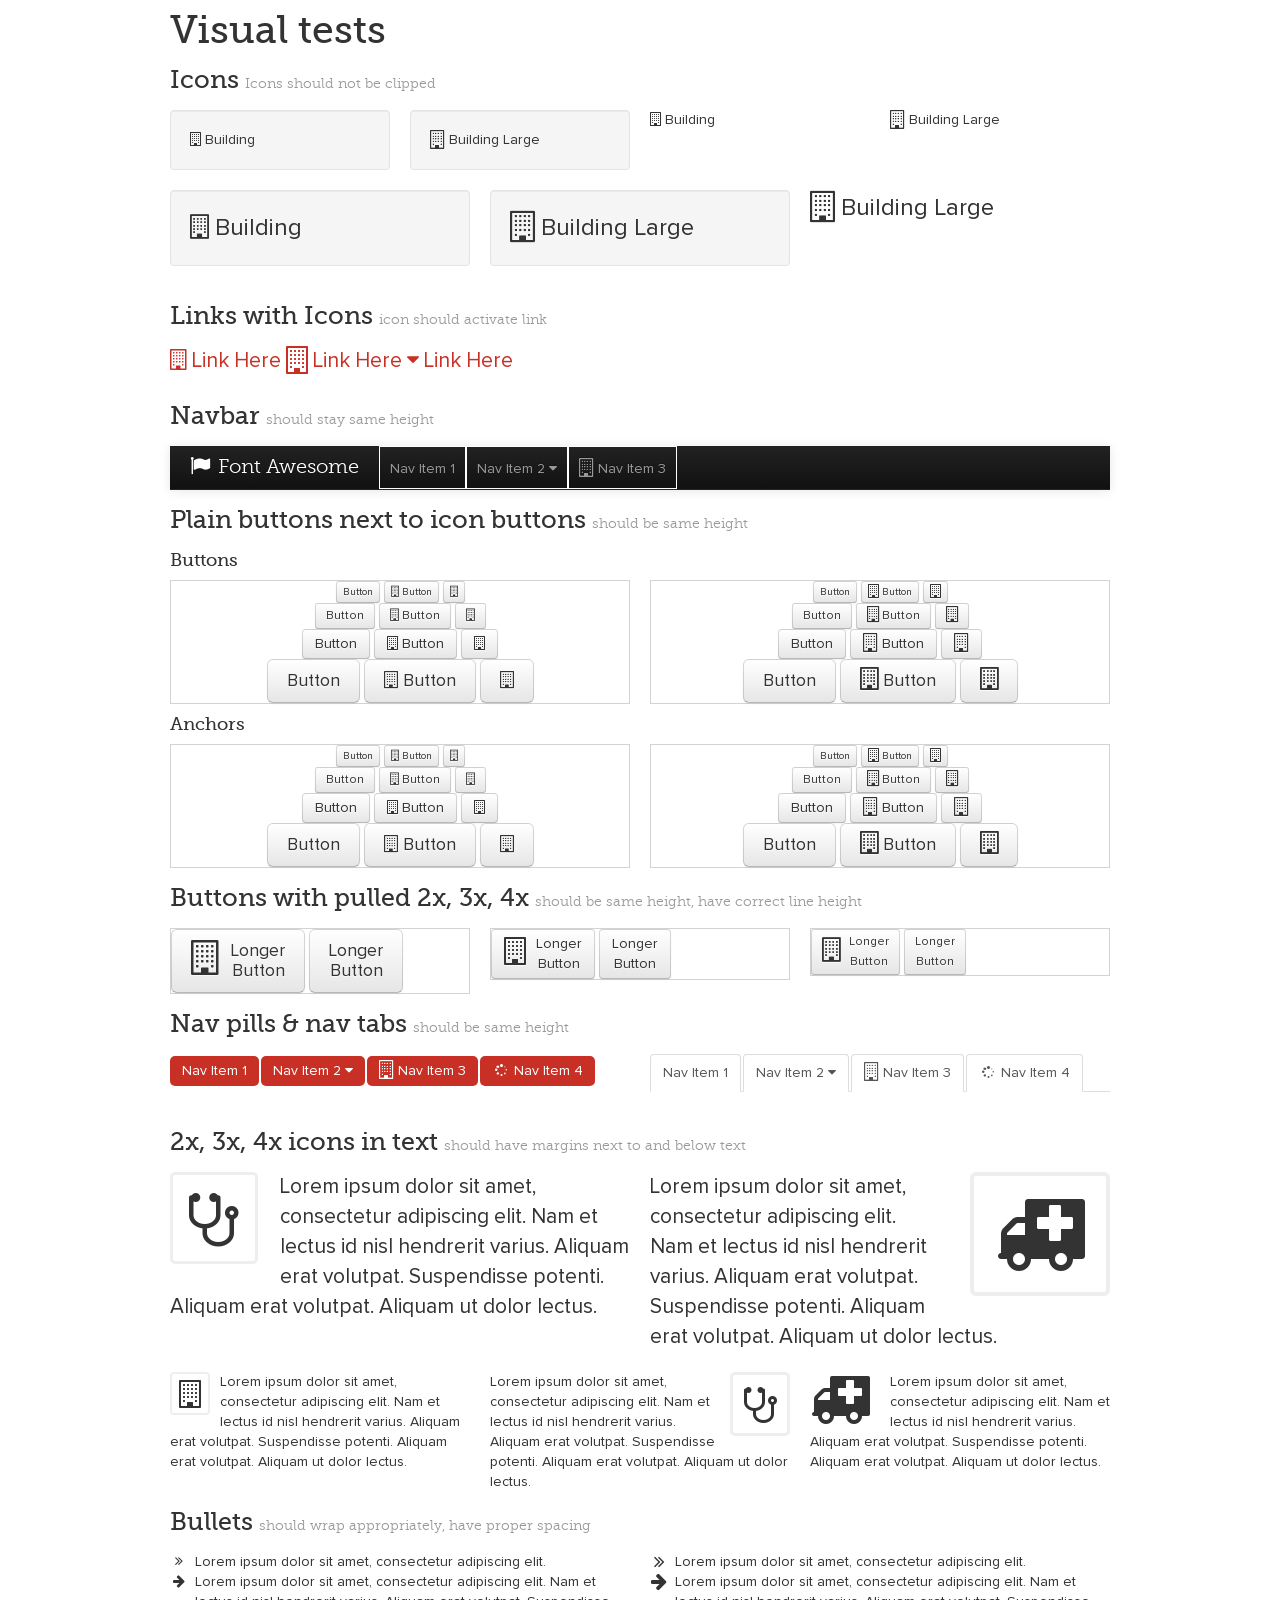
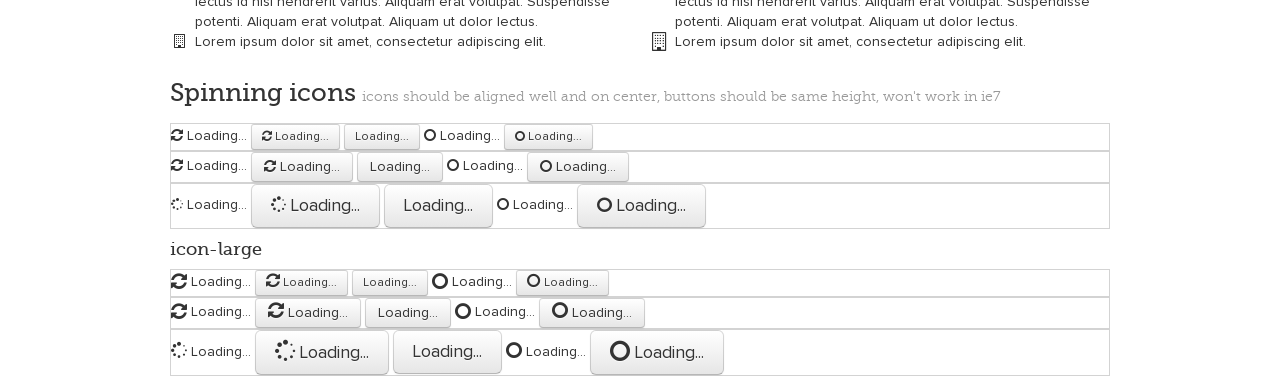
<file: public/cadmin/assets/font-awesome/docs/test.html>
<!DOCTYPE html>
<!--[if lt IE 7 ]><html class="ie ie6" lang="en"> <![endif]-->
<!--[if IE 7 ]><html class="ie ie7" lang="en"> <![endif]-->
<!--[if IE 8 ]><html class="ie ie8" lang="en"> <![endif]-->
<!--[if (gte IE 9)|!(IE)]><!--><html lang="en"> <!--<![endif]-->
<head>
  <!-- Basic Page Needs
 ================================================== -->
  <meta charset="utf-8" />
  <title>Font Awesome Tests</title>
  <meta name="description" content="">
  <meta name="author" content="">
  <!--<meta name="viewport" content="width=device-width; initial-scale=1; maximum-scale=1">-->

  <!--[if lt IE 9]>
  <script src="http://html5shim.googlecode.com/svn/trunk/html5.js"></script>
  <![endif]-->

  <!-- CSS
 ================================================== -->

  <link rel="stylesheet" href="assets/css/site.css">
  <link rel="stylesheet" href="assets/css/prettify.css">
  <link rel="stylesheet" href="assets/css/font-awesome.css">
  <!--[if IE 7]>
  <link rel="stylesheet" href="assets/css/font-awesome-ie7.min.css">
  <![endif]-->
  <!-- Le fav and touch icons -->
  <link rel="shortcut icon" href="assets/ico/favicon.ico">

  <script type="text/javascript">
    var _gaq = _gaq || [];
    _gaq.push(['_setAccount', 'UA-30136587-1']);
    _gaq.push(['_trackPageview']);

    (function() {
      var ga = document.createElement('script'); ga.type = 'text/javascript'; ga.async = true;
      ga.src = ('https:' == document.location.protocol ? 'https://ssl' : 'http://www') + '.google-analytics.com/ga.js';
      var s = document.getElementsByTagName('script')[0]; s.parentNode.insertBefore(ga, s);
    })();
  </script>
</head>
<body>

<div class="container">
  <h1>Visual tests</h1>

  <h3>Icons <small>Icons should not be clipped</small></h3>
  <div class="row">
    <div class="span3">
      <div class="well">
        <i class="icon-building"></i> Building
      </div>
    </div>
    <div class="span3">
      <div class="well">
        <i class="icon-building icon-large"></i> Building Large
      </div>
    </div>
    <div class="span3">
      <i class="icon-building"></i> Building
    </div>
    <div class="span3">
      <i class="icon-building icon-large"></i> Building Large
    </div>
  </div>
  <div class="row" style="font-size: 24px; line-height: 1.5em;">
    <div class="span4">
      <div class="well">
        <i class="icon-building"></i> Building
      </div>
    </div>
    <div class="span4">
      <div class="well">
        <i class="icon-building icon-large"></i> Building Large
      </div>
    </div>
    <div class="span4">
      <i class="icon-building icon-large"></i> Building Large
    </div>
  </div>


  <h3>Links with Icons <small>icon should activate link</small></h3>
  <div class="lead">
    <a href="#"><i class="icon-building"></i> Link Here</a>
    <a href="#"><i class="icon-building icon-large"></i> Link Here</a>
    <a href="#"><i class="icon-caret-down"></i> Link Here</a>
  </div>


  <h3>Navbar  <small>should stay same height </small></h3>
  <div class="navbar navbar-inverse navbar-static-top">
    <div class="navbar-inner">
      <div class="container">
        <a class="brand" href="#"><i class="icon-flag"></i> Font Awesome</a>
        <ul class="nav">
          <li style="border: solid 1px white;"><a href="#">Nav Item 1</a></li>
          <li class="dropdown" style="border: solid 1px white;">
            <a href="#" role="button" class="dropdown-toggle" data-toggle="dropdown">
              Nav Item 2
              <i class="icon-caret-down"></i>
            </a>
            <ul class="dropdown-menu" role="menu">
              <li><a href="#"><i class="icon-building"></i> Menu Item 1</a></li>
              <li><a href="#"><i class="icon-building icon-large"></i> Menu Item 2</a></li>
            </ul>
          </li>
          <li style="border: solid 1px white;"><a href="#examples"><i class="icon-building icon-large"></i> Nav Item 3</a></li>
        </ul>
      </div>
    </div>
  </div>


  <h3>Plain buttons next to icon buttons <small>should be same height</small></h3>
  <h4>Buttons</h4>
  <div class="row">
    <div class="span6">
      <div style="border: solid 1px #d3d3d3; text-align: center;">
        <div>
          <button class="btn btn-mini">Button</button>
          <button class="btn btn-mini"><i class="icon-building"></i> Button</button>
          <button class="btn btn-mini"><i class="icon-building"></i></button>
        </div>
        <div>
          <button class="btn btn-small">Button</button>
          <button class="btn btn-small"><i class="icon-building"></i> Button</button>
          <button class="btn btn-small"><i class="icon-building"></i></button>
        </div>
        <div>
          <button class="btn">Button</button>
          <button class="btn"><i class="icon-building"></i> Button</button>
          <button class="btn"><i class="icon-building"></i></button>
        </div>
        <div>
          <button class="btn btn-large">Button</button>
          <button class="btn btn-large"><i class="icon-building"></i> Button</button>
          <button class="btn btn-large"><i class="icon-building"></i></button>
        </div>
      </div>
    </div>
    <div class="span6">
      <div style="border: solid 1px #d3d3d3; text-align: center;">
        <div>
          <button class="btn btn-mini">Button</button>
          <button class="btn btn-mini"><i class="icon-building icon-large"></i> Button</button>
          <button class="btn btn-mini"><i class="icon-building icon-large"></i></button>
        </div>
        <div>
          <button class="btn btn-small">Button</button>
          <button class="btn btn-small"><i class="icon-building icon-large"></i> Button</button>
          <button class="btn btn-small"><i class="icon-building icon-large"></i></button>
        </div>
        <div>
          <button class="btn">Button</button>
          <button class="btn"><i class="icon-building icon-large"></i> Button</button>
          <button class="btn"><i class="icon-building icon-large"></i></button>
        </div>
        <div>
          <button class="btn btn-large">Button</button>
          <button class="btn btn-large"><i class="icon-building icon-large"></i> Button</button>
          <button class="btn btn-large"><i class="icon-building icon-large"></i></button>
        </div>
      </div>
    </div>
  </div>

  <h4>Anchors</h4>
  <div class="row">
    <div class="span6">
      <div style="border: solid 1px #d3d3d3; text-align: center;">
        <div>
          <a class="btn btn-mini">Button</a>
          <a class="btn btn-mini"><i class="icon-building"></i> Button</a>
          <a class="btn btn-mini"><i class="icon-building"></i></a>
        </div>
        <div>
          <a class="btn btn-small">Button</a>
          <a class="btn btn-small"><i class="icon-building"></i> Button</a>
          <a class="btn btn-small"><i class="icon-building"></i></a>
        </div>
        <div>
          <a class="btn">Button</a>
          <a class="btn"><i class="icon-building"></i> Button</a>
          <a class="btn"><i class="icon-building"></i></a>
        </div>
        <div>
          <a class="btn btn-large">Button</a>
          <a class="btn btn-large"><i class="icon-building"></i> Button</a>
          <a class="btn btn-large"><i class="icon-building"></i></a>
        </div>
      </div>
    </div>
    <div class="span6">
      <div style="border: solid 1px #d3d3d3; text-align: center;">
        <div>
          <a class="btn btn-mini">Button</a>
          <a class="btn btn-mini"><i class="icon-building icon-large"></i> Button</a>
          <a class="btn btn-mini"><i class="icon-building icon-large"></i></a>
        </div>
        <div>
          <a class="btn btn-small">Button</a>
          <a class="btn btn-small"><i class="icon-building icon-large"></i> Button</a>
          <a class="btn btn-small"><i class="icon-building icon-large"></i></a>
        </div>
        <div>
          <a class="btn">Button</a>
          <a class="btn"><i class="icon-building icon-large"></i> Button</a>
          <a class="btn"><i class="icon-building icon-large"></i></a>
        </div>
        <div>
          <a class="btn btn-large">Button</a>
          <a class="btn btn-large"><i class="icon-building icon-large"></i> Button</a>
          <a class="btn btn-large"><i class="icon-building icon-large"></i></a>
        </div>
      </div>
    </div>
  </div>


  <h3>Buttons with pulled 2x, 3x, 4x <small>should be same height, have correct line height</small></h3>
  <div class="row">
    <div class="span4">
      <div style="border: solid 1px #d3d3d3;">
        <a class="btn btn-large" href="#">
          <i class="icon-building icon-2x pull-left"></i>
          Longer<br>Button</a>
        <a class="btn btn-large" href="#">
          Longer<br>Button</a>
      </div>
    </div>
    <div class="span4">
      <div style="border: solid 1px #d3d3d3;">
        <a class="btn" href="#">
          <i class="icon-building icon-2x pull-left"></i>
          Longer<br>Button</a>
        <a class="btn" href="#">
          Longer<br>Button</a>
      </div>
    </div>
    <div class="span4">
      <div style="border: solid 1px #d3d3d3;">
        <a class="btn btn-small" href="#">
          <i class="icon-building icon-2x pull-left"></i>
          Longer<br>Button</a>
        <a class="btn btn-small" href="#">
          Longer<br>Button</a>
      </div>
    </div>
  </div>

  <h3>Nav pills & nav tabs <small>should be same height</small></h3>
  <div class="row">
    <span class="span6">
      <ul class="nav nav-pills">
        <li class="active"><a href="#">Nav Item 1</a></li>
        <li class="dropdown active">
          <a href="#" role="button" class="dropdown-toggle" data-toggle="dropdown">
            Nav Item 2
            <i class="icon-caret-down"></i>
          </a>
          <ul class="dropdown-menu" role="menu">
            <li><a href="#"><i class="icon-building"></i> Menu Item 1</a></li>
            <li><a href="#"><i class="icon-building icon-large"></i> Menu Item 2</a></li>
          </ul>
        </li>
        <li class="active"><a href="#examples"><i class="icon-building icon-large"></i> Nav Item 3</a></li>
        <li class="active"><a href="#examples"><i class="icon-spinner icon-spin"></i> Nav Item 4</a></li>
      </ul>
    </span>
    <span class="span6">
      <ul class="nav nav-tabs">
        <li class="active"><a href="#">Nav Item 1</a></li>
        <li class="dropdown active">
          <a href="#" role="button" class="dropdown-toggle" data-toggle="dropdown">
            Nav Item 2
            <i class="icon-caret-down"></i>
          </a>
          <ul class="dropdown-menu" role="menu">
            <li><a href="#"><i class="icon-building"></i> Menu Item 1</a></li>
            <li><a href="#"><i class="icon-building icon-large"></i> Menu Item 2</a></li>
          </ul>
        </li>
        <li class="active"><a href="#examples"><i class="icon-building icon-large"></i> Nav Item 3</a></li>
        <li class="active"><a href="#examples"><i class="icon-spinner icon-spin"></i> Nav Item 4</a></li>
      </ul>
    </span>
  </div>


  <h3>2x, 3x, 4x icons in text <small>should have margins next to and below text</small></h3>
  <div class="row">
    <div class="span6">
      <p class="lead">
        <i class="icon-stethoscope icon-3x pull-left icon-border"></i>
        Lorem ipsum dolor sit amet, consectetur adipiscing elit. Nam et lectus id nisl hendrerit varius. Aliquam erat volutpat. Suspendisse potenti. Aliquam erat volutpat. Aliquam ut dolor lectus.
      </p>
    </div>
    <div class="span6">
      <p class="lead">
        <i class="icon-ambulance icon-4x pull-right icon-border"></i>
        Lorem ipsum dolor sit amet, consectetur adipiscing elit. Nam et lectus id nisl hendrerit varius. Aliquam erat volutpat. Suspendisse potenti. Aliquam erat volutpat. Aliquam ut dolor lectus.
      </p>
    </div>
  </div>
  <div class="row">
    <div class="span4">
      <i class="icon-building icon-2x pull-left icon-border"></i>
      Lorem ipsum dolor sit amet, consectetur adipiscing elit. Nam et lectus id nisl hendrerit varius. Aliquam erat volutpat. Suspendisse potenti. Aliquam erat volutpat. Aliquam ut dolor lectus.
    </div>
    <div class="span4">
      <i class="icon-stethoscope icon-3x pull-right icon-border"></i>
      Lorem ipsum dolor sit amet, consectetur adipiscing elit. Nam et lectus id nisl hendrerit varius. Aliquam erat volutpat. Suspendisse potenti. Aliquam erat volutpat. Aliquam ut dolor lectus.
    </div>
    <div class="span4">
      <i class="icon-ambulance icon-4x pull-left"></i>
      Lorem ipsum dolor sit amet, consectetur adipiscing elit. Nam et lectus id nisl hendrerit varius. Aliquam erat volutpat. Suspendisse potenti. Aliquam erat volutpat. Aliquam ut dolor lectus.
    </div>
  </div>

  <h3>Bullets <small>should wrap appropriately, have proper spacing</small></h3>
  <div class="row">
    <div class="span6">
      <ul class="icons">
        <li><i class="icon-double-angle-right"></i>Lorem ipsum dolor sit amet, consectetur adipiscing elit.</li>
        <li><i class="icon-arrow-right"></i>Lorem ipsum dolor sit amet, consectetur adipiscing elit. Nam et lectus id nisl hendrerit varius. Aliquam erat volutpat. Suspendisse potenti. Aliquam erat volutpat. Aliquam ut dolor lectus.</li>
        <li><i class="icon-building"></i>Lorem ipsum dolor sit amet, consectetur adipiscing elit.</li>
      </ul>
    </div>
    <div class="span6">
      <ul class="icons">
        <li><i class="icon-double-angle-right icon-large"></i>Lorem ipsum dolor sit amet, consectetur adipiscing elit.</li>
        <li><i class="icon-arrow-right icon-large"></i>Lorem ipsum dolor sit amet, consectetur adipiscing elit. Nam et lectus id nisl hendrerit varius. Aliquam erat volutpat. Suspendisse potenti. Aliquam erat volutpat. Aliquam ut dolor lectus.</li>
        <li><i class="icon-building icon-large"></i>Lorem ipsum dolor sit amet, consectetur adipiscing elit.</li>
      </ul>
    </div>
  </div>

  <h3>Spinning icons <small>icons should be aligned well and on center, buttons should be same height, won't work in ie7</small></h3>
  <div style="border: solid 1px #d3d3d3;">
    <i class="icon-refresh icon-spin"></i> Loading...
    <button class="btn btn-small"><i class="icon-refresh icon-spin"></i> Loading...</button>
    <button class="btn btn-small">Loading...</button>
    <i class="icon-circle-blank icon-spin"></i> Loading...
    <button class="btn btn-small"><i class="icon-circle-blank icon-spin"></i> Loading...</button>
  </div>
  <div style="border: solid 1px #d3d3d3;">
    <i class="icon-refresh icon-spin"></i> Loading...
    <button class="btn"><i class="icon-refresh icon-spin"></i> Loading...</button>
    <button class="btn">Loading...</button>
    <i class="icon-circle-blank icon-spin"></i> Loading...
    <button class="btn"><i class="icon-circle-blank icon-spin"></i> Loading...</button>
  </div>
  <div style="border: solid 1px #d3d3d3;">
    <i class="icon-spinner icon-spin"></i> Loading...
    <button class="btn btn-large"><i class="icon-spinner icon-spin"></i> Loading...</button>
    <button class="btn btn-large">Loading...</button>
    <i class="icon-circle-blank icon-spin"></i> Loading...
    <button class="btn btn-large"><i class="icon-circle-blank icon-spin"></i> Loading...</button>
  </div>
  <h4>icon-large</h4>
  <div style="border: solid 1px #d3d3d3;">
    <i class="icon-refresh icon-large icon-spin"></i> Loading...
    <button class="btn btn-small"><i class="icon-refresh icon-large icon-spin"></i> Loading...</button>
    <button class="btn btn-small">Loading...</button>
    <i class="icon-circle-blank icon-large icon-spin"></i> Loading...
    <button class="btn btn-small"><i class="icon-circle-blank icon-large icon-spin"></i> Loading...</button>
  </div>
  <div style="border: solid 1px #d3d3d3;">
    <i class="icon-refresh icon-large icon-spin"></i> Loading...
    <button class="btn"><i class="icon-refresh icon-large icon-spin"></i> Loading...</button>
    <button class="btn">Loading...</button>
    <i class="icon-circle-blank icon-large icon-spin"></i> Loading...
    <button class="btn"><i class="icon-circle-blank icon-large icon-spin"></i> Loading...</button>
  </div>
  <div style="border: solid 1px #d3d3d3;">
    <i class="icon-spinner icon-large icon-spin"></i> Loading...
    <button class="btn btn-large"><i class="icon-spinner icon-large icon-spin"></i> Loading...</button>
    <button class="btn btn-large">Loading...</button>
    <i class="icon-circle-blank icon-large icon-spin"></i> Loading...
    <button class="btn btn-large"><i class="icon-circle-blank icon-large icon-spin"></i> Loading...</button>
  </div>

</div>

<script src="assets/js/jquery-1.7.1.min.js"></script>
<script src="assets/js/bootstrap-222.min.js"></script>

</body>
</html>
</file>
<file: __source/css/main.css>
/* ==========================================================================
   HTML5 Boilerplate styles - h5bp.com (generated via initializr.com)
   ========================================================================== */

html,
button,
input,
select,
textarea {
    color: #222;
}
h2{
    font-size: 16px;
}
input, select, textarea {
  box-sizing: border-box;
  -moz-box-sizing: border-box;
  -webkit-box-sizing: border-box;
}
body {
    font-size: 1em;
    line-height: 1.4;
}

::-moz-selection {
    background: #b3d4fc;
    text-shadow: none;
}

::selection {
    background: #b3d4fc;
    text-shadow: none;
}

hr {
    display: block;
    height: 1px;
    border: 0;
    border-top: 1px solid #ccc;
    margin: 1em 0;
    padding: 0;
}

img {
    vertical-align: middle;
}

fieldset {
    border: 0;
    margin: 0;
    padding: 0;
}

textarea {
    resize: vertical;
}

.chromeframe {
    margin: 0.2em 0;
    background: #ccc;
    color: #000;
    padding: 0.2em 0;
}


/* ===== Initializr Styles ==================================================
   Author: Jonathan Verrecchia - verekia.com/initializr/responsive-template
   ========================================================================== */

body {
    background: #f0f0f0;
    font: 16px/26px Helvetica, Helvetica Neue, Arial;
}

/* ===================
    ALL: Orange Theme
   =================== */
header.wrapper {
width: 980px;
}

#language{
    left: 50%;
margin-left: -218px;
position: absolute;
top: 7px;
}
#language a{
    display: block;
    margin-bottom: 5px;
}
#language a img{
    display: block;

}
#top_contact{
    color: #FFFFFF;
    font-family: arial;
    font-size: 13px;
    left: 50%;
    line-height: 1.2;
    margin-left: -185px;
    position: absolute;
    text-align: left;
    top: 12px;
    width: 160px;
}
#top_contact span{
    font-size: 16px;
    font-weight: bold;
    padding-left: 13px;
    background: url('../img/tel.png') left center no-repeat;
}
#top_contact a{
    color: #FFFFFF;
text-decoration: none;
}
header.wrapper nav {
    display: table;
left: 50%;
margin-left: -30px;
position: absolute;
top: 8px;
width: 515px;
}
header.wrapper nav ul{
    display: table-row;
}
header.wrapper nav ul li{
    display: table-cell;
    border-left: 1px solid #59bcfd;
    height: 42px;
    vertical-align: middle;
    white-space: nowrap;
}
header.wrapper nav ul li a{
    padding: 0 10px;
    line-height: 1.2;
    font-family: arial;
    font-size: 13px;
}
.header-container {
    
    left: 0;
    position: absolute;
    right: 0;
    z-index: 100;
    background: url('../img/opacity.png');
     box-shadow: 0 0 10px #666666;
     border-bottom:6px solid #e4cfa2;
     height: 58px;
     min-width: 980px;
}


.header-container h1{
 
    display: block;
    margin: 0;
    position: absolute;
 
}

.form_col1 {
	float:left;
	width:28%;
	text-align:right;
	padding-right:2%;
}

.form_col2 {
	float:left;
	width:70%;
}

.form_line {
	clear:both;
	font-size:12px;
	height:32px;
}

.form_line2 input {
	clear:both;
	font-size: 13px;
	font-weight: 300;
	margin-left: 30%;
	padding: 2px 8px 3px;
    text-shadow: none;
	margin-top:10px;
	font-weight:bold;
}

.form_col2 input {
	width:70%;
}

.form_col2 textarea {
	width:70%;
}

.red {
	color:#ff0000;
}

#right .cms:last-child {
	border-bottom:0 !important;
	margin-bottom:0 !important;
}

.cms {
	padding-top:0 !important;
	padding-bottom:25px;
	font-size:12px;
	line-height:normal;
	color:#474747;
	border-bottom:1px solid #eaeaea;
	margin-bottom:20px;
}

.cms a {
	color:#474747;
	font-size:12px;
	text-decoration:underline;
}

h3 {
	color:#1CA2FB;
	font-size:16px;
	margin:5px 0;
}

#sidemenu{
    list-style: none;
    padding: 0;
    margin: 0;
    margin-bottom: 30px;
}

aside  address{
    background: url('../img/contact_bg.png') no-repeat;
    line-height: 1.2;
    text-align: right;
    font-style: normal;
    padding-right: 8px;
    font-size: 12px;
    margin-bottom: 30px;
}
aside  address div{
    height: 60px;
line-height: 1.3;

color: #3e3e3e;
}


aside  address a{
  color: #3e3e3e;
}
aside  address p{
    margin: 0;
}
.map{
    margin-bottom: 25px;
}
.map h2{
    margin: 0 0 5px 10px
}
.newsletter h2{
    margin: 0 0 5px 10px
}
.newsletter{
    line-height: 1.2;
    font-size: 12px;
}
.newsletter .btn{
    margin-left: 10px;
    margin-right: 7px;
}
.newsletter div{
    background: url('../img/newsletter_bg.png') top left no-repeat;
    font-size: 12px;
    padding: 10px;
    margin-bottom: 12px;

}
.newsletter div p{margin: 0;height: 37px;}
.newsletter div input{border: medium none;
    color: #BCBBBB;
    font-size: 12px;
    padding: 2px;
    width: 205px;}
#sidemenu li{
    padding-bottom: 2px;
}

#sidemenu a img{
    border-right:1px solid #59bbfd;
    margin-right: 14px;
}
#sidemenu a:hover img, #sidemenu .active a img{
    border-right:1px solid #bfb090;
}
#sidemenu a{
   
    background: #4bb7ff; /* Old browsers */
    background: -moz-linear-gradient(top,  #4bb7ff 0%, #1ca2fb 100%); /* FF3.6+ */
    background: -webkit-gradient(linear, left top, left bottom, color-stop(0%,#4bb7ff), color-stop(100%,#1ca2fb)); /* Chrome,Safari4+ */
    background: -webkit-linear-gradient(top,  #4bb7ff 0%,#1ca2fb 100%); /* Chrome10+,Safari5.1+ */
    background: -o-linear-gradient(top,  #4bb7ff 0%,#1ca2fb 100%); /* Opera 11.10+ */
    background: -ms-linear-gradient(top,  #4bb7ff 0%,#1ca2fb 100%); /* IE10+ */
    background: linear-gradient(to bottom,  #4bb7ff 0%,#1ca2fb 100%); /* W3C */
    filter: progid:DXImageTransform.Microsoft.gradient( startColorstr='#4bb7ff', endColorstr='#1ca2fb',GradientType=0 ); /* IE6-9 */
    padding: 5px 15px 5px 0;
    line-height: 1.2;
    color: #fff;
    display: table-cell;
    width: 225px;
    font-size: 13px;
    text-decoration: none;
    -webkit-box-sizing: border-box; 
    -moz-box-sizing: border-box;    
    box-sizing: border-box; 
    vertical-align: middle;
}
#sidemenu .active a, #sidemenu a:hover{
    background: #ebd6aa; /* Old browsers */
    background: -moz-linear-gradient(top,  #ebd6aa 0%, #ddc89d 100%); /* FF3.6+ */
    background: -webkit-gradient(linear, left top, left bottom, color-stop(0%,#ebd6aa), color-stop(100%,#ddc89d)); /* Chrome,Safari4+ */
    background: -webkit-linear-gradient(top,  #ebd6aa 0%,#ddc89d 100%); /* Chrome10+,Safari5.1+ */
    background: -o-linear-gradient(top,  #ebd6aa 0%,#ddc89d 100%); /* Opera 11.10+ */
    background: -ms-linear-gradient(top,  #ebd6aa 0%,#ddc89d 100%); /* IE10+ */
    background: linear-gradient(to bottom,  #ebd6aa 0%,#ddc89d 100%); /* W3C */
    filter: progid:DXImageTransform.Microsoft.gradient( startColorstr='#ebd6aa', endColorstr='#ddc89d',GradientType=0 ); /* IE6-9 */
    color: #474747;
}
#sidemenu li li a{
    color: #474747;
}
#sidemenu li ul {
    display: none;
    margin: 0;
    padding: 5px 0 8px;
    list-style: none;
}
#sidemenu li.active ul a, #sidemenu li ul a{
    background: none;
    filter:none;
    padding:1px 10px 1px 28px;
}

#sidemenu li ul a:hover{
    background: none;
    filter:none;
    text-decoration: underline;
}
#sidemenu li.active ul a:before, #sidemenu li ul a:before{
    background: none repeat scroll 0 0 #3E3E3E;
    content: "";
    display: inline-block;
    height: 5px;
    margin: 0 8px 0 -12px;
    position: relative;
    top: -3px;
    width: 5px;
}
#sidemenu li.active ul {
    display: block;
}


.title {
    color: white;
}

/* ==============
    MOBILE: Menu
   ============== */

nav ul {
    margin: 0;
    padding: 0;
}

nav a {
    display: block;
  

    text-align: center;
    text-decoration: none;


    color: white;

}

nav a:hover,
nav a:visited {
    color: white;
}

nav a:hover {
    text-decoration: underline;
}

/* ==============
    MOBILE: Main
   ============== */

.main {
    box-shadow: 0px 4px 8px 0 #DDd;
     
    padding: 15px;
    background: #fff;
}

.main article h1 {
    font-size: 2em;
}



.footer-container footer {
    color: #e5e5e5;
    padding: 15px 0;
}

footer{
    background: url("../img/pit.png") no-repeat scroll right 34px transparent
}

footer p{
    text-align: center;
    line-height: 1.2;
    font-size: 11px;
    color: #a8a8a7;
}
footer ul{
   float: left;
font-size: 12px;
line-height: 1.4;
list-style: none outside none;
margin: 0 0 15px;
min-width: 150px;
padding: 0;

margin-right: 27px;
}
.footer1, .footer2{
    border-right: 1px solid #535353;
}

.footer2{
    width: 160px;
}

.footer4, .footer5 {
    min-width: 143px !important;
    padding-top: 33px;
}
footer ul h2{
    margin: 0 0 7px;
}
footer ul a{
    text-decoration: none;
    color: #e5e5e5;
    margin-bottom: 2px;
    display: block;
}
footer ul a:hover{
    text-decoration: underline;
}
footer p, footer img{
    clear: both;
}
/* ===============
    ALL: IE Fixes
   =============== */

.ie7 .title {
    padding-top: 20px;
}

/* ==========================================================================
   Author's custom styles
   ========================================================================== */




#right{
float: right;
width: 710px;
}
#left{
float: left;
width: 225px;
}

.main-container{
    position: relative;
    z-index: 100;

}

#main_search{
    border: 1px solid #e4e4e4;
    padding: 14px;
    margin-bottom: 10px;
}
#main_search > ul{
    margin: 0;
    padding: 0;
    list-style: none;
    border-bottom: 4px solid #ddc89d; 
}

#main_search > ul li{
    display: inline-block;
    background: #ebebeb;
    margin-right: 6px;
    height: 30px;
    line-height: 30px;
    cursor: pointer;
    color: #757575;
    padding: 0 15px;
    font-size: 13px;
}

#main_search form > p {
  border-bottom: 1px solid #E4E4E4;

  padding-bottom: 10px;
}
#main_search form > p label{
  font-size: 12px;
margin-right: 10px;
}
#main_search form div.buttons{
  border-top: 1px solid #E4E4E4;
clear: both;
font-size: 11px;
padding-top: 10px;
}
#main_search form div.buttons a{
  color: #000;
   padding: 5px 0;
  margin-left: 10px;

  padding-left: 23px;
  margin-right: 20px;
}
#main_search form div.buttons button{
  float: right;
}
#main_search form div.buttons a:hover{text-decoration: none;}
.icon_lupa{
    background: url('../img/lupa.png') left center no-repeat;
}
.icon_plus{
    background:url('../img/plus.png') left center no-repeat;
}
.icon_mapa{
    background:url('../img/ziemia.png') left center no-repeat;
}
#main_search > ul li.active, #main_search > ul li:hover{
    background: #e3cea3;
    color: #474747;
}

#quick_search{
    background: url('../img/quick_search.png') no-repeat;
    height: 64px;
}

#quick_search input{
    background: none repeat scroll 0 0 #EBEBEB;
border: medium none;
color: #535353;
float: right;
font-size: 11px;
margin: 18px 10px 0;
padding: 4px;
width: 270px;
}



.offer{
    margin: 0;
    padding: 0;
    list-style: none;
    margin-left: -15px;
    margin-bottom: 15px;
}
.offer li{
    float: left;
    width: 225px;
    margin-left: 15px;
}
.offer li .icon{
    position: relative;
    display: block;
}
.offer li .icon span{
    position: absolute;
    background: #dec99e;
    padding: 7px 10px;
    bottom: 20px;
    left: 0px;
    font-size: 18px;
    font-family: 'Roboto';
    color: #474747;
}

.offer li:hover .icon span {
  background: none repeat scroll 0 0 #1CA2FB;

  color: #FFFFFF;

}


.offer .offer_item{
    padding: 10px;
    line-height: 1;
    font-size: 14px;
    background: #ebebeb;
    margin-top: 1px;
}
.offer .offer_item span{
    font-weight: bold;
}
.offer .offer_item .price {
    float: right;
    padding-top: 7px;
}
.offer li .offer_item:nth-child(odd){
    background: #f9f9f9;


}

.offer .btn{
    display: block;
    margin-bottom: 15px;
}
.stars i{
    display: inline-block;
    width: 9px;
    height: 9px;
    margin-right: 1px;
    overflow: hidden;
    line-height: 20px;
    background: url('../img/star.png');
}

/* ==========================================================================
   Media Queries
   ========================================================================== */



/* ========================
    INTERMEDIATE: IE Fixes
   ======================== */

    nav ul li {
        display: inline;
    }

    .oldie nav a {
        margin: 0 0.7%;
    }

.main_search_left {
  float: left;
  font-size: 11px;
  line-height:1;
  width: 500px;
}
.main_search_left > div{
    margin-bottom:10px;
    overflow:hidden;
}
.main_search_left > div > div{
    float:left;
    margin-right: 15px;
}
.main_search_left label{
    display:block;
    margin-bottom: 2px;
}
.main_search_left input, .main_search_left  select{
    border: 1px solid #AAAAAA;
color: #666666;
font-family: sans-serif;
font-size: 12px;
height: 20px;
vertical-align: top;
}

.main_search_left .input input, .main_search_left .input select{
    width: 210px;
}
.main_search_left .input_small input, .main_search_left .input_small select{
    width: 70px;
}
.autocomplete i{
    display: inline-block;
    width: 21px;
    height: 20px;
    background: url('../img/autocomplete.png');
}
.calendar i{
    display: inline-block;
    width: 21px;
    height: 20px;
    background: url('../img/calendar.png');
}

.main_search_right {
 font-size: 11px;
    line-height: 1.2;
    margin-left: 504px
}
.main_search_right label{
     display: inline-block;
    padding-right: 5px;
    text-align: right;
    white-space: nowrap;
    width: 90px;
}
.main_search_right select{
    
    width: 50px;
}
.main_search_right p{
 margin:0;
}
.medium_photo_wrapper{
    margin-bottom: 10px;
}
#bxslider_static{
  
    margin-bottom: -250px;
text-align: center;
height: 410px;
}

#bxslider_static img{
  
    width: 100%;
    max-width: 1400px;
}
.product_info .price {
    padding-left: 165px;
    margin-bottom: 10px
}
.price small{
   color: #6A6A6A;
display: inline-block;
font-size: 11px;
font-weight: normal;
margin-left: -36px;
width: 32px;
}
.price del{
    color: #6a6a6a;
    font-size: 14px;
}
.price .value{
    color: #e10707;
    font-weight: bold;
    font-size: 24px;
}
.description{
  clear: both;
  padding-top: 25px;
}
.description p{
  margin-bottom:20px;
  margin-top:5px;
  color: #6A6A6A;
font-size: 11px;
line-height: 1.3;
}

.description p:before,.description p:after{
  clear:both;
  content:'';
}

.left{
  float:left;
  margin-right:20px;
  margin-bottom:10px; 
}
.product_info{
    line-height: 1.2;
}
.product_info button{
   font-family: 'Roboto';
font-size: 16px;
font-weight: 300;
margin-left: 165px;
padding: 3px 8px 6px;
}

a.print{
    float: right;
    width: 21px;
    height: 21px;
    background: url('../img/print.png') no-repeat;
}
.product_info h1{
    color: #3e3e3e;
    font-size: 13px;
    margin: 0;
    line-height: 1.2;
    display: inline-block;
     padding-top: 5px;
}

.product_info .stars{
    display: inline-block;
    padding-left: 10px;
}

span.code{
    display: block;
    color: #3e3e3e;
    font-size: 11px;
}
.product_wrapper  .product_info{
  float:left;
  width:370px;
}
.product_wrapper  .product_galery{
  margin-left:385px;
}

    .title {
        float: left;
    }

    nav {
        float: right;
     
    }



    .wrapper {
        width: 950px; /* 1140px - 10% for margins */
        margin: 0 auto;
    
}

ul.dictionary{
    margin: 0;
    padding: 0;
    list-style: none;
    font-size: 11px;
    color: #3e3e3e;
    padding: 15px 0;
}
ul.dictionary li{
    padding: 5px;
    background: #f9f9f9;
}

ul.dictionary li:nth-child(odd) {
     background: #ebebeb;
}
ul.dictionary li b{
    display: inline-block;
    width: 150px;
    margin-right: 10px;
    color: #6a6a6a;
    font-weight: normal;
    text-align: right;
}
.footer-container{
    background: none repeat scroll 0 0 #3E3E3E;
color: #FFFFFF;
position: relative;
z-index: 100;
}

.btn_link {
  background: none repeat scroll 0 0 transparent;
  border: medium none;
  text-decoration: underline;
}

.btn_link:hover {
  text-decoration: none;
}




.btn{
    background: #666666; /* Old browsers */
background: -moz-linear-gradient(top,  #666666 1%, #484848 100%); /* FF3.6+ */
background: -webkit-gradient(linear, left top, left bottom, color-stop(1%,#666666), color-stop(100%,#484848)); /* Chrome,Safari4+ */
background: -webkit-linear-gradient(top,  #666666 1%,#484848 100%); /* Chrome10+,Safari5.1+ */
background: -o-linear-gradient(top,  #666666 1%,#484848 100%); /* Opera 11.10+ */
background: -ms-linear-gradient(top,  #666666 1%,#484848 100%); /* IE10+ */
background: linear-gradient(to bottom,  #666666 1%,#484848 100%); /* W3C */
filter: progid:DXImageTransform.Microsoft.gradient( startColorstr='#666666', endColorstr='#484848',GradientType=0 ); /* IE6-9 */
color:#fff;
cursor: pointer;
text-decoration: non;
font-weight: bold;
font-size: 13px;
padding: 3px 6px;
text-decoration: none;
display: inline-block;
text-align: center;
border: none;
line-height: 1.2;
font-style: normal;
}

.btn_small{
    font-size: 11px;
    font-weight: normal;
}

.btn:hover{
    background: #4bb7ff; /* Old browsers */
background: -moz-linear-gradient(top,  #4bb7ff 0%, #1ca2fb 100%); /* FF3.6+ */
background: -webkit-gradient(linear, left top, left bottom, color-stop(0%,#4bb7ff), color-stop(100%,#1ca2fb)); /* Chrome,Safari4+ */
background: -webkit-linear-gradient(top,  #4bb7ff 0%,#1ca2fb 100%); /* Chrome10+,Safari5.1+ */
background: -o-linear-gradient(top,  #4bb7ff 0%,#1ca2fb 100%); /* Opera 11.10+ */
background: -ms-linear-gradient(top,  #4bb7ff 0%,#1ca2fb 100%); /* IE10+ */
background: linear-gradient(to bottom,  #4bb7ff 0%,#1ca2fb 100%); /* W3C */
filter: progid:DXImageTransform.Microsoft.gradient( startColorstr='#4bb7ff', endColorstr='#1ca2fb',GradientType=0 );
}

/* ==========================================================================
   Helper classes
   ========================================================================== */

.ir {
    background-color: transparent;
    border: 0;
    overflow: hidden;
    *text-indent: -9999px;
}

.ir:before {
    content: "";
    display: block;
    width: 0;
    height: 150%;
}

.hidden {
    display: none !important;
    visibility: hidden;
}

.visuallyhidden {
    border: 0;
    clip: rect(0 0 0 0);
    height: 1px;
    margin: -1px;
    overflow: hidden;
    padding: 0;
    position: absolute;
    width: 1px;
}

.visuallyhidden.focusable:active,
.visuallyhidden.focusable:focus {
    clip: auto;
    height: auto;
    margin: 0;
    overflow: visible;
    position: static;
    width: auto;
}

.invisible {
    visibility: hidden;
}

.clearfix:before,
.clearfix:after {
    content: " ";
    display: table;
}

.clearfix:after {
    clear: both;
}

.clearfix {
    *zoom: 1;
}

/* ==========================================================================
   Print styles
   ========================================================================== */

@media print {
    * {
        background: transparent !important;
        color: #000 !important; /* Black prints faster: h5bp.com/s */
        box-shadow: none !important;
        text-shadow: none !important;
    }

    a,
    a:visited {
        text-decoration: underline;
    }

    a[href]:after {
        content: " (" attr(href) ")";
    }

    abbr[title]:after {
        content: " (" attr(title) ")";
    }

    /*
     * Don't show links for images, or javascript/internal links
     */

    .ir a:after,
    a[href^="javascript:"]:after,
    a[href^="#"]:after {
        content: "";
    }

    pre,
    blockquote {
        border: 1px solid #999;
        page-break-inside: avoid;
    }

    thead {
        display: table-header-group; /* h5bp.com/t */
    }

    tr,
    img {
        page-break-inside: avoid;
    }

    img {
        max-width: 100% !important;
    }

    @page {
        margin: 0.5cm;
    }

    p,
    h2,
    h3 {
        orphans: 3;
        widows: 3;
    }

    h2,
    h3 {
        page-break-after: avoid;
    }
}
</file>
<file: public/cadmin/css/style.css>
/* body styles */
body {
    color: #000;
    font-family: 'Arial';
    padding: 0px !important;
    margin: 0px !important;
    font-size:13px;
}

/* fix for font awesome icon classes */
[class^="icon-"], [class*=" icon-"],[class^="icon-"]:hover, [class*=" icon-"]:hover {
    background: none !important;
}

/* hide by default, used to handle elements to show only for ie8*/
.visible-ie8 {
    display: none;
}

@font-face {
    font-family: 'MyriadPro-Bold';
    src: url('../font/myriadprobold.eot');
    src: url('../font/myriadprobold.eot?#iefix') format('embedded-opentype'),
    url('../font/myriadprobold.woff') format('woff'),
    url('../font/myriadprobold.ttf') format('truetype'),
    url('../font/myriadprobold.svg#myriadprobold') format('svg');
    font-weight: normal;
    font-style: normal;
}

@font-face {
    font-family: 'MyriadPro-It';
    src: url('../font/myriadproit.eot');
    src: url('../font/myriadproit.eot?#iefix') format('embedded-opentype'),
    url('../font/myriadproit.woff') format('woff'),
    url('../font/myriadproit.ttf') format('truetype'),
    url('../font/myriadproit.svg#myriadproit') format('svg');
    font-weight: normal;
    font-style: normal;
}

@font-face {
    font-family: 'MyriadPro-Light';
    src: url('../font/myriadprolight.eot');
    src: url('../font/myriadprolight.eot?#iefix') format('embedded-opentype'),
    url('../font/myriadprolight.woff') format('woff'),
    url('../font/myriadprolight.ttf') format('truetype'),
    url('../font/myriadprolight.svg#myriadprolight') format('svg');
    font-weight: normal;
    font-style: normal;
}

@font-face {
    font-family: 'MyriadPro-Regular';
    src: url('../font/myriadproregular.eot');
    src: url('../font/myriadproregular.eot?#iefix') format('embedded-opentype'),
    url('../font/myriadproregular.woff') format('woff'),
    url('../font/myriadproregular.ttf') format('truetype'),
    url('../font/myriadproregular.svg#myriadproregular') format('svg');
    font-weight: normal;
    font-style: normal;
}

/* general typography*/
h3 small, h2 small, h5 small {
    color: #868686;
}

h1, h2, h3, h4, h5, h6 {
    font-weight: normal;
}


h1.block, h2.block, h3.block, h4.block, h5.block, h6.block {
    padding-bottom: 10px;
}

.page-title {
    font-size: 28px;
    display: block;
    font-weight: normal !important;
    margin: 13px 0px 8px 0px;
    font-family: 'MyriadPro-Light';
}
.page-title small {
    font-size: 14px;
}

/* general tools */
img.center {
    text-align:center;
}
.phone-margin-top-5:before {
    display: block;
    margin-top: 5px;
}
.no-padding {
    padding: 0px !important;
}
.no-margin {
    margin: 0px !important;
}
.no-bottom-space {
    padding-bottom:0px !important;
    margin-bottom: 0px !important;
}
.no-top-space {
    padding-top:0px !important;
    margin-top: 0px !important;
}
.block-margin-bottom-5 {
    display: inline-block;
    margin-bottom: 5px;
}
.hide {
    display: none;
}
.bold {
    font-weight:bold;
}

.fix-margin {
    margin-left: 0px !important
}

.border {
    border: 1px solid #ddd
}

.small {
    font-size: 11px !important;
}

.btn-top-space {
    margin-top: 5px !important;
}

.italic {
    font-style: italic !important;
}

i.big {
    font-size: 20px;
}

i.warning {
    color: #E74955;
}

i.critical {
    color: #22878E;
}

i.normal {
    color: #A5D16C;
}

hr {
    margin: 15px 0;
    border: 0;
    border-top: 1px solid #E0DFDF;
    border-bottom: 1px solid #FEFEFE;
}

i.icon, a.icon {
    color: #999;
}

a.icon:hover {
    text-decoration: none;
    -webkit-transition: all 0.1s ease-in-out;
    -moz-transition: all 0.1s ease-in-out;
    -o-transition: all 0.1s ease-in-out;
    -ms-transition: all 0.1s ease-in-out;
    transition: all 0.1s ease-in-out;
    opacity: .4;
}

a.icon.huge i{
    font-size: 16px !important;
}

.space5 {
    display: block;
    height: 5px !important;
    clear: both;
}

.space7 {
    height: 7px !important;
    clear: both;
}

.space10 {
    height: 10px !important;
    clear: both;
}

.space12 {
    height: 12px !important;
    clear: both;
}

.space15 {
    height: 15px !important;
    clear: both;
}

.space20 {
    height: 20px !important;
    clear: both;
}

.mtop5 {
    margin-top: 5px
}

.mtop7 {
    margin-top: 7px
}

.mtop10 {
    margin-top: 10px
}

.no-text-shadow {
    text-shadow: none !important;
}

.notify-row {
    float: left;
    padding: 5px;
}
#top_menu_0{
    background: #fff;
}

.header_margin{
    margin-left: 215px !important;
}
/*fix outlines on click*/
a,a:focus, a:hover, a:active {
    outline: 0;
}

/*logo*/
#header .brand {
 
  margin-top: 0 !important;
  padding: 10px 5px;
  margin: 0;
  position: absolute;

}
#top_menu_wrapper{
    background: #565654;
    width: auto;
}
/* header nav bar*/
#header.navbar {
    min-width: 0px;
}
#header .navbar .nav > li > a{
    padding:0px !important;
}

.navbar .nav > li > a {
    padding: 10px;
}

#header .navbar-inner .nav > li {
    margin-left: 0px !important;
    margin-right: 0px !important;
}

#header .navbar-inner li.dropdown .dropdown-toggle i {
    font-size: 20px;
}

#header .navbar-inner li.dropdown .dropdown-toggle .label {
    position: relative;
    top:-3px;
    font-size: 9px !important;
    padding-top: 0px !important;
    padding-bottom: 0px !important;
    margin-top: 0px !important;
    display: inline-block !important;
}

#header .navbar-inner .nav .dropdown-toggle:hover, .navbar-inner .nav .dropdown.open .dropdown-toggle {
    -webkit-border-radius: 4px;
    -moz-border-radius: 4px;
    border-radius: 4px;
}

#header.navbar-inverse .btn-navbar {
    margin-top: 6px;
    color: white;
    text-shadow: 0 -1px 0 rgba(0, 0, 0, 0.25);
    background-color: #e9ebec;
    background-image: -moz-linear-gradient(top, #e9ebec, #caced1);
    background-image: -webkit-gradient(linear, 0 0, 0 100%, from(#e9ebec), to(#caced1));
    background-image: -webkit-linear-gradient(top, #e9ebec, #caced1);
    background-image: -o-linear-gradient(top, #e9ebec, #caced1);
    background-image: linear-gradient(to bottom, #e9ebec, #caced1);
    background-repeat: repeat-x;
    filter: progid:DXImageTransform.Microsoft.gradient(startColorstr='#ffcaced1', endColorstr='#ffcaced1', GradientType=0);
    border-color: #caced1 #caced1 black;
    border-color: rgba(0, 0, 0, 0.1) rgba(0, 0, 0, 0.1) rgba(0, 0, 0, 0.25);
}

#header.navbar-inverse .btn-navbar:hover {
    background-color: #caced1;
}

#header .navbar-inner {
    top:0px;
    width: 100%;
    margin: 0px !important;
    margin-bottom: -2px !important;
    border-top: 0px !important;
    border-left: 0px !important;
    border-right: 0px !important;
    padding: 0px;
    -webkit-border-radius: 0;
    -moz-border-radius: 0;
    border-radius: 0;
}

#header.navbar-inverse .navbar-inner {
    
    border:none !important;
}

#header.navbar-inverse .divider-vertical {
    height: 40px;
}

#header .navbar-search {
    margin-left: 110px;
}

#header .top-nav .dropdown-menu {
    margin-top: 3px;
}
.navbar-fixed-top .navbar-inner, .navbar-static-top .navbar-inner {
    box-shadow: none;
}
.top-menu {
    padding: 5px;
}

.navbar .nav .dropdown-toggle .caret {
    margin-top: 12px;
}

.top-nav .nav > li > a > img {
    border-radius: 20px;
    -moz-border-radius: 20px;
    -webkit-border-radius: 20px;
}
#top_menu_0  .nav > li > a{
    color: #565656;
}
#top_menu_0  .nav > li > a:hover{
    color: #511a87;
}
.navbar-inverse .navbar-search .search-query {
    background-color: #FFFFFF;
    border: 0 none;
    box-shadow: 0 0 3px rgba(0, 0, 0, 0.15);
    -moz-box-shadow: 0 0 3px rgba(0, 0, 0, 0.15);
    -webkit-box-shadow: 0 0 3px rgba(0, 0, 0, 0.15);
    color: #333333;
    outline: 0 none;
    padding: 5px 15px;
    text-shadow: none;

}

/* main container */
#container {

}

.fixed-top #container {
    margin-top: 109px;
}

/* i8 fix for form input height in fluid rows */
.ie8 .row-fluid [class*="span"] {
    min-height: 20px !important;
}

/* body container */
#login-body {
    background-color: #f7f7f7  !important;
	background-image: url("../img/body-bg.png") !important;
}

#main-content {
    margin-top: 0px;
    margin-left: 215px;
    min-height: 800px;
    background: #f7f7f7;
}

/* page container */
.sidebar-toggler {
    -webkit-border-radius: 15px 0px 0px 15px;
    -moz-border-radius: 15px 0px 0px 15px;
    border-radius: 15px 0px 0px 15px;
    cursor: pointer;
    display: block;
    float: right;
    margin-top: 12px;
    width: 23px;
    height: 25px;
    background: #e9ebec url("../img/body-bg.png");
    display: none;
}

.sidebar-toggler:before {
    margin: 2px 2px 7px 8px;
    display: block;
    font-size: 18px;
    font-family: FontAwesome;
    height: auto;
    content: "\f104";
    font-weight: 300;
    text-shadow:none;
}

.sidebar-toggler.closed:before,
.sidebar-closed .sidebar-toggler:before {
    margin: 2px 2px 7px 10px;
    content: "\f105";
}

.sidebar-closed > #sidebar > ul {
    display: none;
}

.sidebar-closed #main-content {
    margin-left: 25px;
}

.sidebar-closed #sidebar {
    margin-left: -190px;
}



/* custom form input error states with icons */
.input-icon input {
    padding-right: 25px !important;
}

.input-icon .input-error, .input-icon .input-warning, .input-icon .input-success {
    display: inline-block !important;
    position: relative !important;
    top: 4px;
    right: 25px !important;
    font-size: 16px;
}

.input-icon .input-error {
    color:#B94A48;
}
.input-icon .input-warning {
    color: #C09853;
}
.input-icon .input-success {
    color: #468847;
}




/*form element */

textarea, select, input[type="text"], input[type="password"], input[type="datetime"], input[type="datetime-local"], input[type="date"], input[type="month"], input[type="time"], input[type="week"], input[type="number"], input[type="email"], input[type="url"], input[type="search"], input[type="tel"], input[type="color"], .uneditable-input, .fileupload-new .input-append .btn-file {
    border: 1px solid #ddd;
    box-shadow: 0 0 3px rgba(0, 0, 0, 0.17) inset;
    transition: border 0.2s linear 0s, box-shadow 0.2s linear 0s;
    border-radius: 0 !important;
    -moz-border-radius: 0 !important;
    -webkit-border-radius: 0 !important;
}

textarea:focus, input[type="text"]:focus, input[type="password"]:focus, input[type="datetime"]:focus, input[type="datetime-local"]:focus, input[type="date"]:focus, input[type="month"]:focus, input[type="time"]:focus, input[type="week"]:focus, input[type="number"]:focus, input[type="email"]:focus, input[type="url"]:focus, input[type="search"]:focus, input[type="tel"]:focus, input[type="color"]:focus, .uneditable-input:focus {
    background: #fff;
    border:1px solid #DDDDDD;
    box-shadow: none;
}

.form-horizontal .control-label {
    text-align: left;
}

/* icon buttons */
.icon-btn {
    height: 70px;
    width: 50px;
    margin: 10px 0px 10px 0px;
    padding: 16px 0px 0px 0px;
    font-size: 10px;
    background-color: #fff !important;
    -webkit-box-shadow: 0 0px 5px #ddd !important;
    -moz-box-shadow: 0 0px 5px #ddd!important;
    box-shadow: 0 0px 5px #ddd !important;
    display:block !important;
    color: #646464 !important;
    text-align: center;
    cursor: pointer;
    position: relative;
    -webkit-transition: all 0.3s ease !important;
    -moz-transition: all 0.3s ease !important;
    -ms-transition: all 0.3s ease !important;
    -o-transition: all 0.3s ease !important;
    transition: all 0.3s ease !important;
}

.ie8 .icon-btn:hover {
    filter: none !important;
}

.icon-btn:hover {
    background: #fff !important;
    text-decoration: none !important;
    box-shadow: none !important;
    color: #444 !important;
    -webkit-transition: all 0.3s ease !important;
    -moz-transition: all 0.3s ease !important;
    -ms-transition: all 0.3s ease !important;
    -o-transition: all 0.3s ease !important;
    transition: all 0.3s ease !important;
    box-shadow:0px 0px 0px #fff , 0 0 1px rgba(0, 0, 0, .6) inset !important;
}

.icon-btn i {
    font-size: 20px;
    color: #777 !important;
}

.icon-btn div {
    margin-top: 5px;
    margin-bottom: 20px;
    font-size: 12px !important;
    font-family: Arial;
}

.icon-btn .badge {
    position: absolute;
    font-size: 10px !important;
    top: 26px;
    right: -8px;
    height: 14px;
    padding: 3px 7px;
    color: white !important;
    -webkit-border-radius: 10px;
    -moz-border-radius: 10px;
    border-radius: 10px;
    text-shadow: none;
    font-family: Arial;
}

.icon-btn:hover .badge {
    -webkit-transition: all 0.3s ease !important;
    -moz-transition: all 0.3s ease !important;
    -ms-transition: all 0.3s ease !important;
    -o-transition: all 0.3s ease !important;
    transition: all 0.3s ease !important;
}

.icon-btn i {
    -webkit-transition: all .5s ease-in-out;
    -moz-transition: all .5s ease-in-out;
    -o-transition: all .5s ease-in-out;
    -ms-transition: all .5s ease-in-out;
}

.icon-btn:hover i {
    -webkit-transform: rotate(360deg);
    -moz-transform: rotate(360deg);
    -o-transform: rotate(360deg);
    -ms-transform: rotate(360deg);
    color: #fff;
    opacity: 1;
}


/* logo page */
#logo {
    width: 247px;
    margin: 0 auto;
    padding: 15px;
    text-align: center;
}

.login-header {
    border-width: 0;
    height: 60px;
    text-align: center;
}

#login {

    background:#e3e3e3;
    box-shadow: 1px 0 1px #FFFFFF, 0 0 3px rgba(0, 0, 0, 0.2) inset;
    -moz-box-shadow: 1px 0 1px #FFFFFF, 0 0 3px rgba(0, 0, 0, 0.2) inset;
    -webkit-box-shadow: 1px 0 1px #FFFFFF, 0 0 3px rgba(0, 0, 0, 0.2) inset;
    width: 370px;
    margin: 150px auto 0;
    padding: 20px;
}

.login-btn {
    background: url("../img/login-btn.jpg");
    border: none;
    box-shadow: 1px 0 1px #FFFFFF, 0 0 3px rgba(0, 0, 0, 0.2) inset;
    -moz-box-shadow: 1px 0 1px #FFFFFF, 0 0 3px rgba(0, 0, 0, 0.2) inset;
    -webkit-box-shadow: 1px 0 1px #FFFFFF, 0 0 3px rgba(0, 0, 0, 0.2) inset;
    border-radius: 0;
    -moz-border-radius: 0;
    -webkit-border-radius: 0;
    font-size: 16px;
    color: #fff;
    text-shadow: none;
    padding: 10px 0;
}

.login-btn:hover {
    opacity: 0.8;
    color: #fff;
}

#login .control-group {
    margin-bottom: -11px;
}

#login .form-actions {
    padding: 20px;
    margin-left: -20px;
    margin-right: -20px;
    margin-bottom: 0px;
    -webkit-border-radius: 0px 0px 4px 4px;
    -moz-border-radius: 0px 0px 4px 4px;
    border-radius: 0px 0px 4px 4px;
    margin-bottom: -37px;
}

#login input {
    border-radius: 0;
    -moz-border-radius: 0;
    -webkit-border-radius: 0;
}
#login input[type=checkbox] {
    margin-top: -3px;
}
#login span.add-on {
    border-radius: 0;
    -moz-border-radius: 0;
    -webkit-border-radius: 0;
    padding: 10px;
    color: #828283;
    text-shadow: none;
}

#login input {
    padding: 10px;
}

#login i {
    color: #999 !important;
}

#login #forget-password {
    font-size: 11px;
}

#login-copyright {
    text-align: center;
    width: 250px;
    margin: 0 auto;
    padding: 10px 10px 0 10px;
    color: #999;
    font-size: 11px;
}

.control-wrap {
    width: 266px;
    display: inline-block;
    margin-bottom: 15px;
}

#login .lock {
    width: 100px;
    float: left;
    margin-top: 28px;
    font-size: 110px;
    vertical-align: middle;
}

#login .lock i {
    vertical-align: middle;
}

#forgotform #input-email {
    width: 312px;
}
</file>
<file: public/cadmin/css/style_responsive.css>
/* Large desktop & notebooks */
 @media (min-width: 980px) { 
 	/* sidebar */
	#sidebar {
		position: absolute;
 		width: 215px;
  	}

  	#sidebar ul{
  		
  		width: 215px;
  	}

  	/* body container */
  	#main-content {
		margin-top: 0px !important;
	}

	.fixed-top #main-content {
		margin-top: 20px;
	} 
}


/* dashboard date range button for all device size */

/* General styles for phones and tablets */
@media (max-width:979px) { 
	/* header bar */
	#header .navbar-inner li.dropdown i {
		display: inline-block;
		position: relative;
		top:1px;
		right:-2px;
	}

	#header.navbar {
		margin-bottom: 0px !important;
	}

	#header .navbar-search {
	  margin-left: 80px !important;
	}

	/* page title*/
	.page-title {
		margin: 4px 0px 7px 0px !important;
	}

	/* body */
	.fixed-top #main-content {
		margin-top: 0px;
	} 

	/* container */
	#container {
		margin-top: 0px !important;
	}

	.fixed-top #container {
		margin-top: 0px !important;
	}

	#sidebar .sidebar-toggler {
		display: none;
	}

	#sidebar.in {
		margin-top: 9px !important;

	}

	#sidebar ul {
		margin-top:0px !important;
		width:100%;
	}

	.top-nav .text {
		display: none;
	}

	/* sidebar menu */
	#sidebar .triangle {
		display: none;
	}

	#sidebar {		
		 -webkit-border-radius: 4px !important;
    		-moz-border-radius: 4px !important;
         		 border-radius: 4px !important;
	}

	#sidebar > ul > li:first-child > a{
		border-top:0px !important;
	}		
	#sidebar > ul > li:last-child > a {
		border-bottom:0px !important;
	}

	#sidebar > ul > li:first-child > a:hover, #sidebar > ul > li.active:first-child > a{
		 -webkit-border-radius: 4px 4px 0 0 !important;
    		-moz-border-radius: 4px 4px 0 0 !important;
         		 border-radius: 4px 4px 0 0 !important;
         border-top:0px !important;		 
	}		
	#sidebar > ul > li:last-child > a:hover, #sidebar > ul > li.active:last-child > a {
		 -webkit-border-radius: 0 0 4px 4px !important;
    		-moz-border-radius: 0 0 4px 4px !important;
         		 border-radius: 0 0 4px 4px !important;
         border-bottom:0px !important;		 
	}

	/* stat overview containers */
	.stats-overview-cont {
		margin: 0px;
	}
	.stats-overview { 
		margin: 0px;
		padding: 10px 10px 0px 10px;
 		margin-bottom: 20px;
	}	

	.stats-overview .details  .title {
		font-size: 13px;
	}

	/* cirlce stats */
	.circle-stat .details {
		margin-top: 0px !important;
	}
	.circle-stat .details .title {
		margin: 0px !important;
	}

	/* style switcher */
	#theme-change {
		top:55px;
		right:28px;
	}
}

@media (min-width: 768px) and (max-width: 1280px) {

	/***
	Form wizard
	***/
	.form-wizard .step .desc {
	  margin-top: 10px;
	  display: inline;
	}

	/***
	Pricing tables
	***/

	.pricing-table .rate .price,
	.pricing-table2 .rate .price {
		width: 100%;
		display: block;
		text-align: center;
		margin-bottom: 10px;
	}

} 
 
/* Portrait tablet to landscape and desktop */
@media (min-width: 768px) and (max-width: 979px) { 
	/* body */
	body {
	 	padding-top: 0px;
	}

	/* body container */	
	#main-content {
		margin: 7px !important;
		position: none !important;
	}

	/* sidebar */
	#sidebar {
	 	margin: 0px 7px 10px 7px !important;
	}

	/* sidebar collabler */
	#sidebar .btn-navbar.collapsed .arrow { 
		display: none;
	}	

	#sidebar .btn-navbar .arrow {
	  position: absolute;
	  right: 35px;
	  width: 0; 
	  height: 0;
	  top:48px;
	  border-bottom: 15px solid #282e36;
	  border-left: 15px solid transparent; 
	  border-right: 15px solid transparent; 
	}

    #theme-change {
        border-radius: 5px !important;
        -webkit-border-radius: 5px !important;
        -moz-border-radius: 5px !important;
        top: 80px !important;
    }
} 
 
/* Landscape phones and down */
@media (max-width: 767px) { 
	/* body */
	body {
	 	padding: 0px 5px 5px 5px !important;
	}
    #header .brand {
        margin-top: -5px !important;
        padding: 22px 35px !important;
    }

    #header.navbar-inverse .navbar-inner {
        height: 68px !important;
    }
    .navbar-inverse .brand, .navbar-inverse .nav > li > a{
        color: #fff !important;
    }

    .navbar-inverse .nav li.dropdown > .dropdown-toggle .caret {
        border-bottom-color: #FFF !important;
        border-top-color: #FFF !important;
    }

    #theme-change {
        border-radius: 5px !important;
        -webkit-border-radius: 5px !important;
        -moz-border-radius: 5px !important;
        top: 80px !important;
    }

	/* header */
	#header {
		padding-left: 0px;
		padding-right: 0px;
		margin: 0px;
		margin-left: -5px;
		margin-right: -5px;
	}	

	#footer {
		padding-left: 0px;
		padding-right: 0px;		
	}	

	#header .navbar-inner {
		padding-top: 0px !important;
		margin-top: 0px !important;
		height: 50px !important;
	}

	/* sidebar */
	#sidebar > ul > li:first-child > a:hover, #sidebar > ul > li.active:first-child > a {
		 -webkit-border-radius: 0px !important;
    		-moz-border-radius: 0px !important;
         		 border-radius: 0px !important;
	}

	/* sidebar */
	#sidebar .btn-navbar .arrow {
	 	display: none;
	}
			
	#sidebar {
	 	margin: 0px 0px 8px 0px !important;
	}

	#sidebar .navbar-search {
		width: 100% !important;
	}


	#sidebar.in {
		margin-top: 7px !important;
	}

	/* header */
	#header .top-nav .nav{  
	 	margin-top: 0px;
	 	margin-right: 5px;
	}

	#header .navbar-inner {
		padding-top: 0px !important;
		margin-top: 0px !important;
	}

	.container-fluid {
	 	margin: 0px;
	 	padding:5px;
	}

	/* main container */
	#container {
		margin-top: 0px !important;
	}
	
	/* body container */
	#main-content {
		margin: 0px  !important;
	}

	/* style switcher */
	#theme-change {
		top:58px;
		right:12px;
	}	

	.breadcrumb {
		padding-left: 10px;
  		padding-right: 10px;
		margin-left: -5px;
		margin-right: -5px;
	}

	#header.navbar .nav > li > .dropdown-menu.notification::after {
		margin-right: 110px;
	}

	#header.navbar .nav > li > .dropdown-menu.notification {
  		margin-right: -105px;
	}

	#header.navbar .nav > li > .dropdown-menu.inbox::after {
		margin-right: 85px;
	}

	#header.navbar .nav > li > .dropdown-menu.inbox {
  		margin-right: -80px;
	}

	/* main container  */	
	#container {
		margin-top: 1px !important;
	}

	.fixed-top #container {
		margin-top: 1px !important;
	}	

	.widget-body.form .form-actions{
	  padding-left: 15px;	
	} 

	/* gritter notification fix */
	#gritter-notice-wrapper {
		right:1px !important;
	}

	.circle-stats {
		margin: 0px 0px !important;
	}
	/* cirlce stats */
	.circle-stat .details .title {
		margin: 10px 0px !important;
	}

	/*input error states*/
	.input-icon .input-error, .input-icon .input-warning, .input-icon .input-success { 
		top:-25px;
		float: right;
		right:10px !important;
	}	

	/*table advance*/
	.table-advance tr td.highlight:first-child a {
		margin-left: 8px;
	}

	/* full calendar fix */
	.fc-header-right {
	  left:25px;
	  position: absolute;
	}

	.fc-header-left .fc-button { 
		margin: 0px !important;
		top: 5px !important;
	}	

	.fc-header-right .fc-button { 
		margin: 0px !important;
		top: 50px !important;
	}	

	.fc-button {
		border: none !important;
		margin-right: 2px;		
	}

	.fc-view {
	  top: 0px !important;
	}

	.fc-button .fc-button-inner {
		margin: 0px !important;
		padding: 2px !important;	
		border: none !important;
		margin-right: 2px !important;
		background-color: #fafafa !important;
	    background-image: -moz-linear-gradient(top, #fafafa, #efefef) !important;
	    background-image: -webkit-gradient(linear, 0 0, 0 100%, from(#fafafa), to(#efefef)) !important;
	    background-image: -webkit-linear-gradient(top, #fafafa, #efefef) !important;
	    background-image: -o-linear-gradient(top, #fafafa, #efefef) !important;
	    background-image: linear-gradient(to bottom, #fafafa, #efefef) !important;
	    filter: progid:dximagetransform.microsoft.gradient(startColorstr='#fafafa', endColorstr='#efefef', GradientType=0) !important;
	    -webkit-box-shadow: 0 1px 0px rgba(255, 255, 255, .8) !important;
	     -moz-box-shadow: 0 1px 0px rgba(255, 255, 255, .8) !important;
	      box-shadow: 0 1px 0px rgba(255, 255, 255, .8) !important;
	    -webkit-border-radius: 3px !important;
	       -moz-border-radius: 3px !important;
	            border-radius: 3px !important;
	  	color: #646464 !important;
	  	border: 1px solid #ddd !important;
	  	text-shadow: 0 1px 0px rgba(255, 255, 255, .6) !important;
	  	text-align: center;
	}

	.fc-button.fc-state-disabled .fc-button-inner {
		color: #bcbbbb !important;
	}

	.fc-button.fc-state-active .fc-button-inner {
		background-color: #e5e4e4 !important;
	    background-image: -moz-linear-gradient(top, #e5e4e4, #dddcdc) !important;
	    background-image: -webkit-gradient(linear, 0 0, 0 100%, from(#e5e4e4), to(#dddcdc)) !important;
	    background-image: -webkit-linear-gradient(top, #e5e4e4, #dddcdc) !important;
	    background-image: -o-linear-gradient(top, #e5e4e4, #dddcdc) !important;
	    background-image: linear-gradient(to bottom, #e5e4e4, #dddcdc) !important;
	    filter: progid:dximagetransform.microsoft.gradient(startColorstr='#e5e4e4', endColorstr='#dddcdc', GradientType=0) !important;
	}

	.fc-content {
		margin-top: 50px;
	}

	.fc-header-title h2 {
		line-height: 40px !important;
		font-size: 12px !important;
	}

	.fc-header {
		margin-bottom:0px !important;
	}

	/* footer */
	#footer .go-top {  
		float: right;
		display: block;
		margin-top: -22px;
		margin-right: 0px;
		margin-bottom: 5px !important;
	}

    #counter {
        width: 300px !important;
    }
    .points {
        display: none ;
    }

    .countDays, .countHours, .countMinutes, .countSeconds {
        margin: 10px;
    }
}

/* Landscape phones and down */
@media (max-width: 430px) { 
    #login .lock{
        display: none !important;
    }
    #login, #lock {
        width: 260px !important;
        margin: 50px auto 0 !important;
    }
    #counter {
        width: 300px !important;
    }
    .points {
        display: none ;
    }
    .countDays, .countHours, .countMinutes, .countSeconds {
        margin: 10px;
    }
    #header .brand {
        margin-top: -5px !important;
        padding: 22px 35px !important;
    }
	.dashboard-report-li {
		float: left;
		width: 100%;
		padding: 0px !important;
	}
    #header.navbar-inverse .navbar-inner {
        height: 68px !important;
    }
    .navbar-inverse .brand, .navbar-inverse .nav > li > a{
        color: #fff !important;
    }

    .navbar-inverse .nav li.dropdown > .dropdown-toggle .caret {
        border-bottom-color: #FFF !important;
        border-top-color: #FFF !important;
    }
}

/* Landscape phones and down */
@media (max-width: 385px) {
	#theme-change {
		top:92px !important;
		right:12px !important;
	}

    #login .lock{
        display: none !important;
    }
    #login, #lock {
        width: 260px !important;
        margin: 50px auto 0 !important;
    }
    .m-wrap {
        width: 175px !important;
    }
    #counter {
        width: 300px !important;
    }
    .points {
        display: none ;
    }
    .countDays, .countHours, .countMinutes, .countSeconds {
        margin: 10px;
    }
    #forgotform #input-email {
        width: 203px;
    }
	/* page title*/
	.page-title small {
		display: block;
		margin: 0px 0px 18px 0px;
	}

	/* sidebar */
	#sidebar.in {
		margin-top: 7px !important;
	}

	#header .navbar-inner {
		padding-top: 0px !important;
		margin-top: 0px !important;
		height: 84px !important;
	}
    .navbar-inverse .brand, .navbar-inverse .nav > li > a{
        color: #fff !important;
    }

    .navbar-inverse .nav li.dropdown > .dropdown-toggle .caret {
        border-bottom-color: #FFF !important;
        border-top-color: #FFF !important;
    }


} 

/* Landscape phones and down */
@media (max-width: 320px) {
    #login .lock{
        display: none !important;
    }
    #login, #lock {
        width: 260px !important;
        margin: 50px auto 0 !important;
    }
    .m-wrap {
        width: 175px !important;
    }
    #counter {
        width: 300px !important;
    }
    .points {
        display: none ;
    }
    #forgotform #input-email {
        width: 203px;
    }
    #header .brand {
        margin-top: -5px !important;
        padding: 22px 22px !important;
    }

    .navbar-inverse .brand, .navbar-inverse .nav > li > a{
        color: #fff !important;
    }

    .navbar-inverse .nav li.dropdown > .dropdown-toggle .caret {
        border-bottom-color: #FFF !important;
        border-top-color: #FFF !important;
    }
}
</file>
<file: public/cadmin/css/style_default.css>
body {
    color: #868686;
    background: url(../img/bg-purple.jpg) !important;
}
#main-content {
    box-shadow: 0 0 10px #3f3861;
    -moz-box-shadow: 0 0 10px #3f3861;
    -webkit-box-shadow:0 0 10px #3f3861 ;
}
a, a:hover {
    text-shadow: none !important;
    color: #625893;
}
ul.faq-list li a:hover, ul.faq-list li a.active{
    background: #625893;
}
#header.navbar-inverse .navbar-inner {
    background:none !important;

    border-width: 0;
}

#header .navbar-inner .nav .dropdown-toggle:hover, .navbar-inner .nav .dropdown.open .dropdown-toggle {
    background-color: #333 !important;
}

#header.navbar-inverse .divider-vertical {
    border-left-color: #2c2d2f;
    border-right-color: #181a1b;
}

#sidebar > ul > li > a {
    color: #c3bde2 !important;
}

#sidebar > ul > li a i {
    color: #fff !important;
}

#sidebar > ul > li >a:hover, #sidebar > ul > li:hover>a {
    color: #fff !important;
    background: url("../img/side-bar-list-bg.png");
}

#sidebar > ul > li.active > a{
    background: url("../img/side-bar-list-bg.png");
}

#sidebar > ul > li > ul.sub > li > a {
    color: #c3bde2;
}

#sidebar > ul > li > ul.sub > li > a:hover , #sidebar > ul > li > ul.sub > li.active a{
    color: #fff;
}

.dropdown-menu li > a:hover, .dropdown-menu .active > a, .dropdown-menu .active > a:hover {
    background-color: #EEEEEE;
    background-image: none;
    color: #333333;
    filter: none;
    text-decoration: none;
}

#sidebar > ul > li > ul.sub > li {
    border-bottom: 1px solid #5c538a;
}

#sidebar > ul > li > ul.sub > li:last-child {
    border-bottom:none;
}

.chats li.out .name {
    color: #b14c4c;
}

.chats li.in .message {
    border-left: 2px solid #625893;
}

.chats li.in .message .arrow {
    border-right: 8px solid #625893;
}

.chats li.out .message .arrow {
    border-left: 8px solid #b14c4c;
}

.chats li.out .message {
    border-right: 2px solid #b14c4c;
}

/* Landscape phone to portrait tablet */
@media (max-width:979px) {
    #sidebar {
        background-color: #7267ac !important;
        -webkit-border-radius: 4px !important;
        -moz-border-radius: 4px !important;
        border-radius: 4px !important;
    }

    #sidebar > ul > li > a {
        border-bottom: 1px solid #625893 !important;
    }

    #sidebar > ul > li.active > a, #sidebar > ul > li:hover > a, #sidebar > ul > li > a:hover {
        border-bottom: 1px solid #625893 !important;
    }
}

/*----*/

/*lock*/

.lock-avatar-row, .lock-form-row .tarquoise  {
    background: #625893;
}

.lock-avatar-row img {
    border:10px solid #625893;
}

.lock-identity span {
    color:#625893;
}

.lock-form-row .tarquoise {
    border:1px solid #625893 !important;
}

/*coming soon*/

.coming-soon .input-append .submit-btn {
    background: #625893;
    color: #3f3861;
}

.twt-color , .twt-color:hover, .blog .date .day{
    color: #625893 !important;
}

ul.social-link li a:hover, .blog .date .month {
    background: #625893;
}


/*blog*/

.blog .date {
    border: 1px solid #625893;
}

.blog ul li a:hover, .blog-side-bar ul li a:hover { color: #625893; text-decoration: none;}

.blog .btn:hover {
    background: #625893;
}

.blog-side-bar ul.tag li a {
    background: #625893;
}

/*invoice-list*/


.invoice-list h5 {
    color: #625893;
}

/*about us*/

.about-us h4, .team-member h3, .team-member ul li a:hover, .contact-us h4 {
    color: #625893;
}
</file>
<file: public/cadmin/assets/font-awesome/docs/assets/css/prettify.css>
.com { color: #93a1a1; }
.lit { color: #195f91; }
.pun, .opn, .clo { color: #93a1a1; }
.fun { color: #dc322f; }
.str, .atv { color: #D14; }
.kwd, .linenums .tag { color: #1e347b; }
.typ, .atn, .dec, .var { color: teal; }
.pln { color: #48484c; }

.prettyprint {
  padding: 8px;
  background-color: #f7f7f9;
  border: 1px solid #e1e1e8;
}
.prettyprint.linenums {
  -webkit-box-shadow: inset 40px 0 0 #fbfbfc, inset 41px 0 0 #ececf0;
     -moz-box-shadow: inset 40px 0 0 #fbfbfc, inset 41px 0 0 #ececf0;
          box-shadow: inset 40px 0 0 #fbfbfc, inset 41px 0 0 #ececf0;
}

/* Specify class=linenums on a pre to get line numbering */
ol.linenums {
  margin: 0 0 0 33px; /* IE indents via margin-left */
} 
ol.linenums li {
  padding-left: 12px;
  color: #bebec5;
  line-height: 18px;
  text-shadow: 0 1px 0 #fff;
}
</file>
